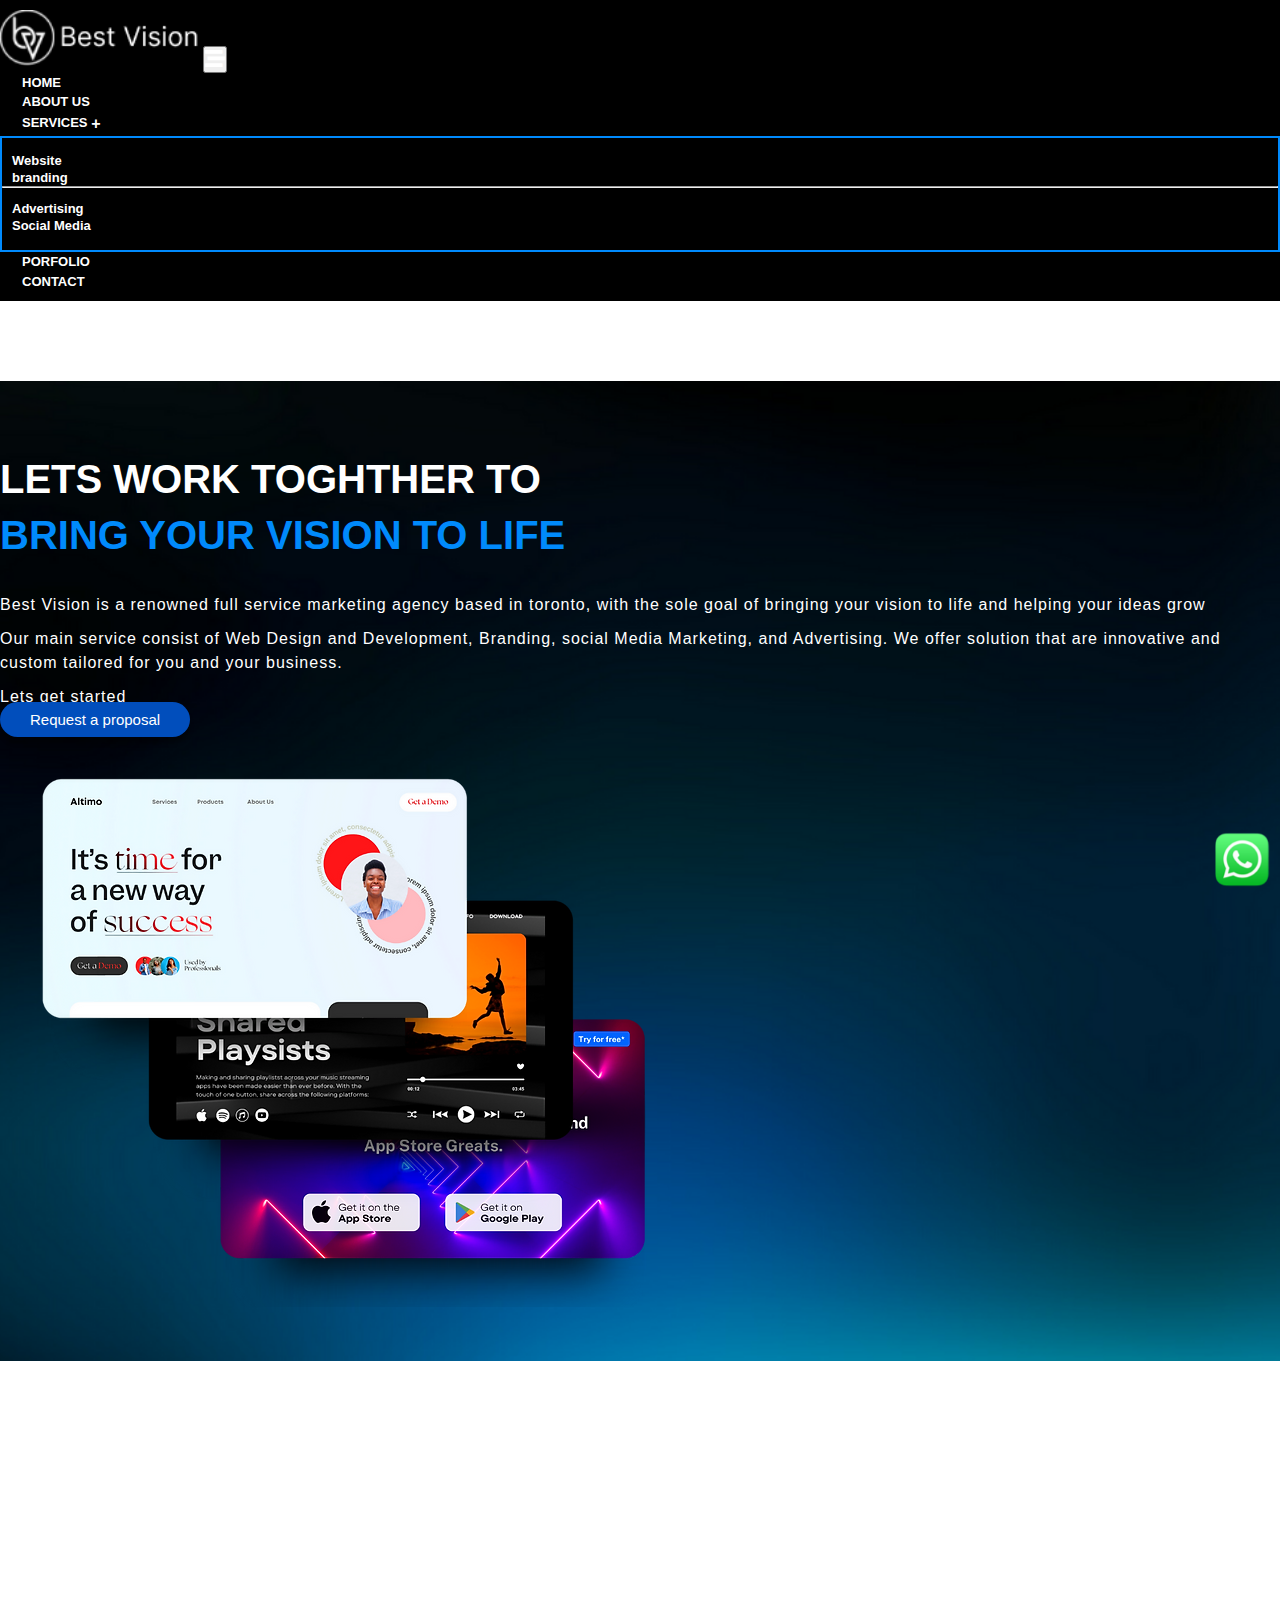
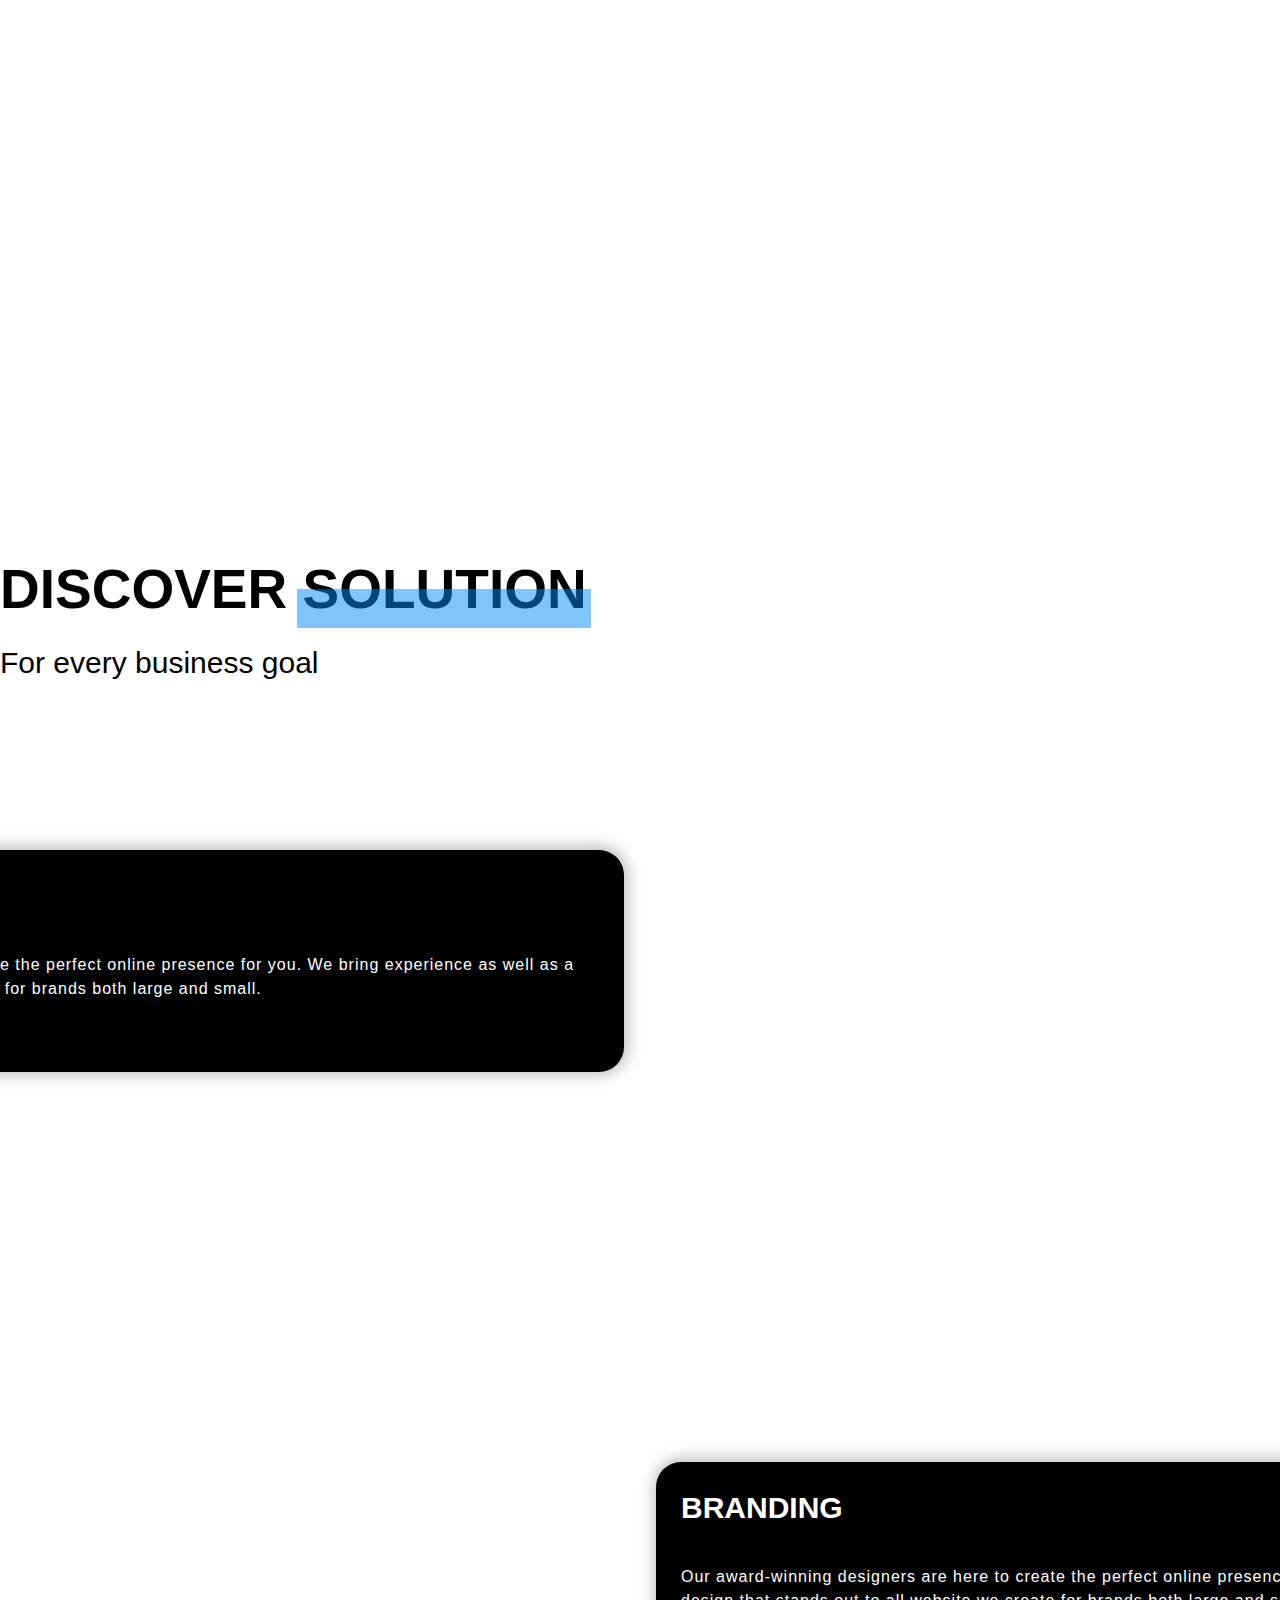
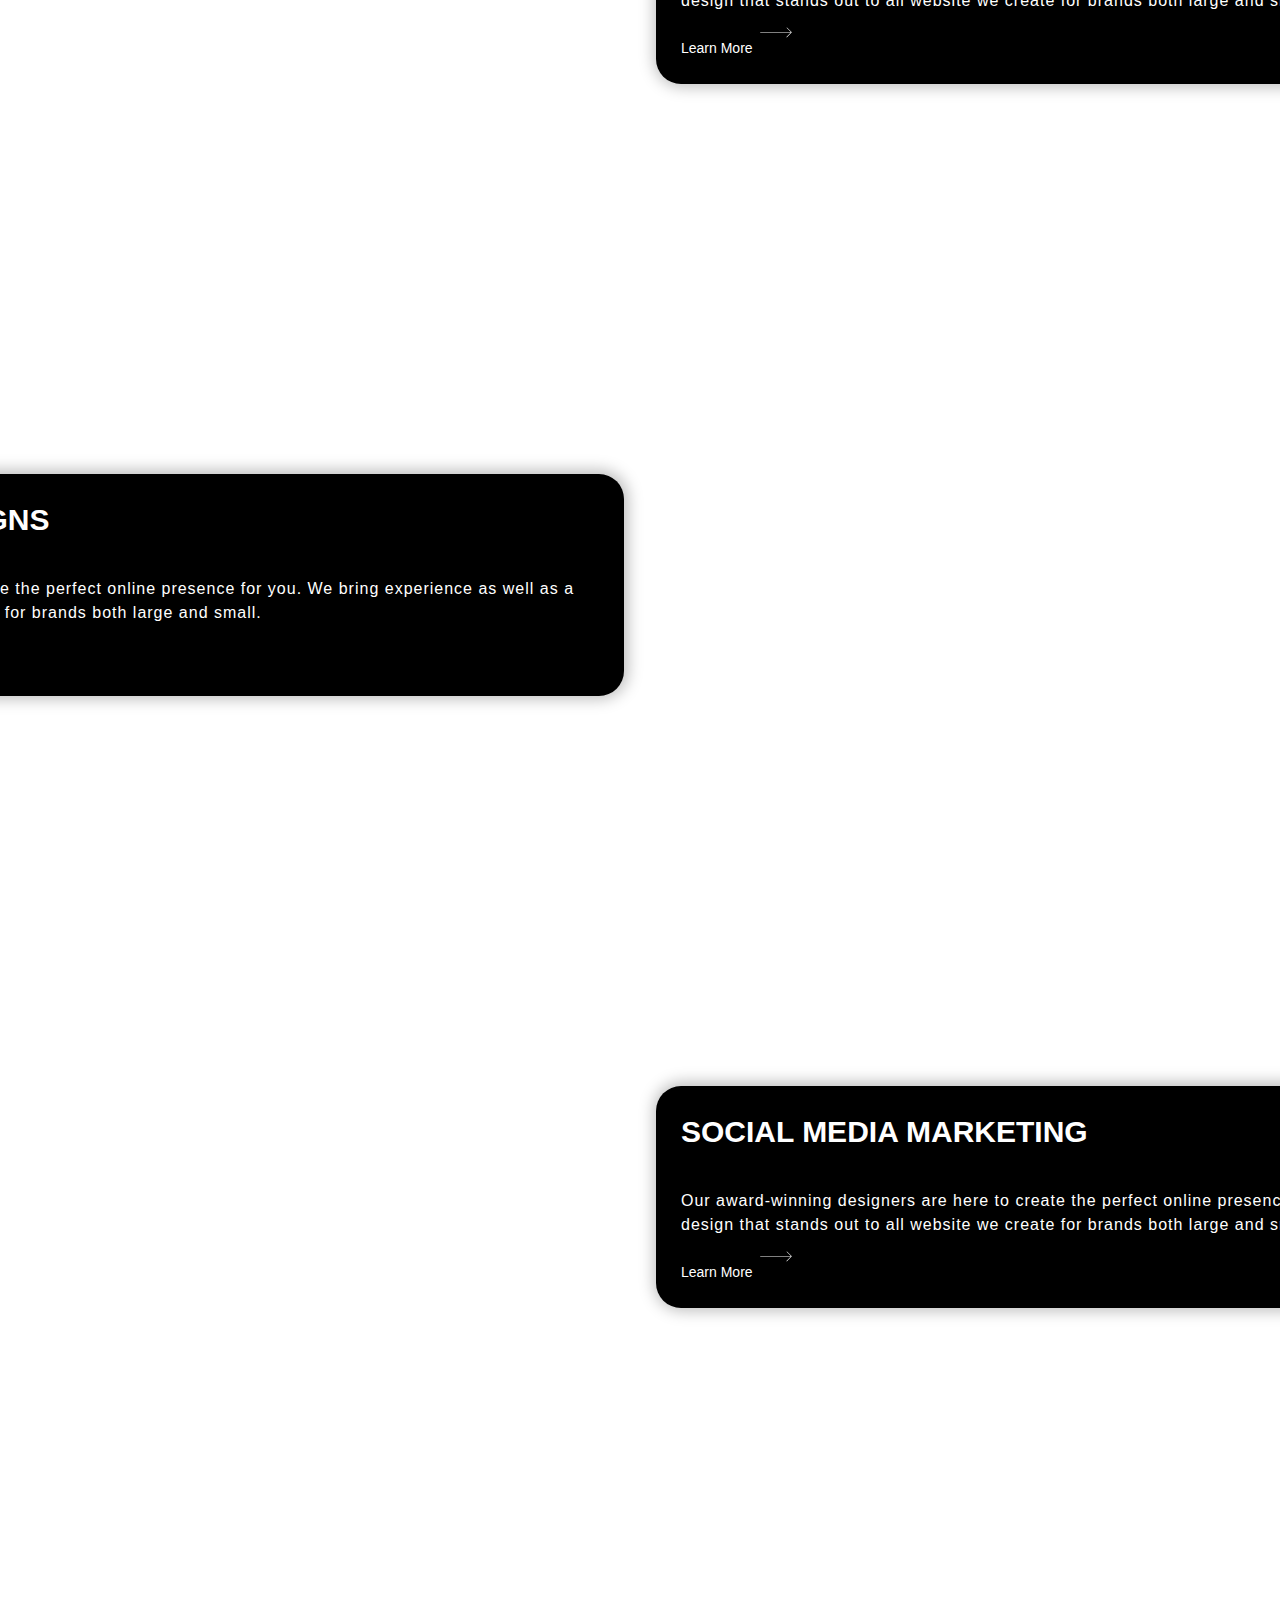
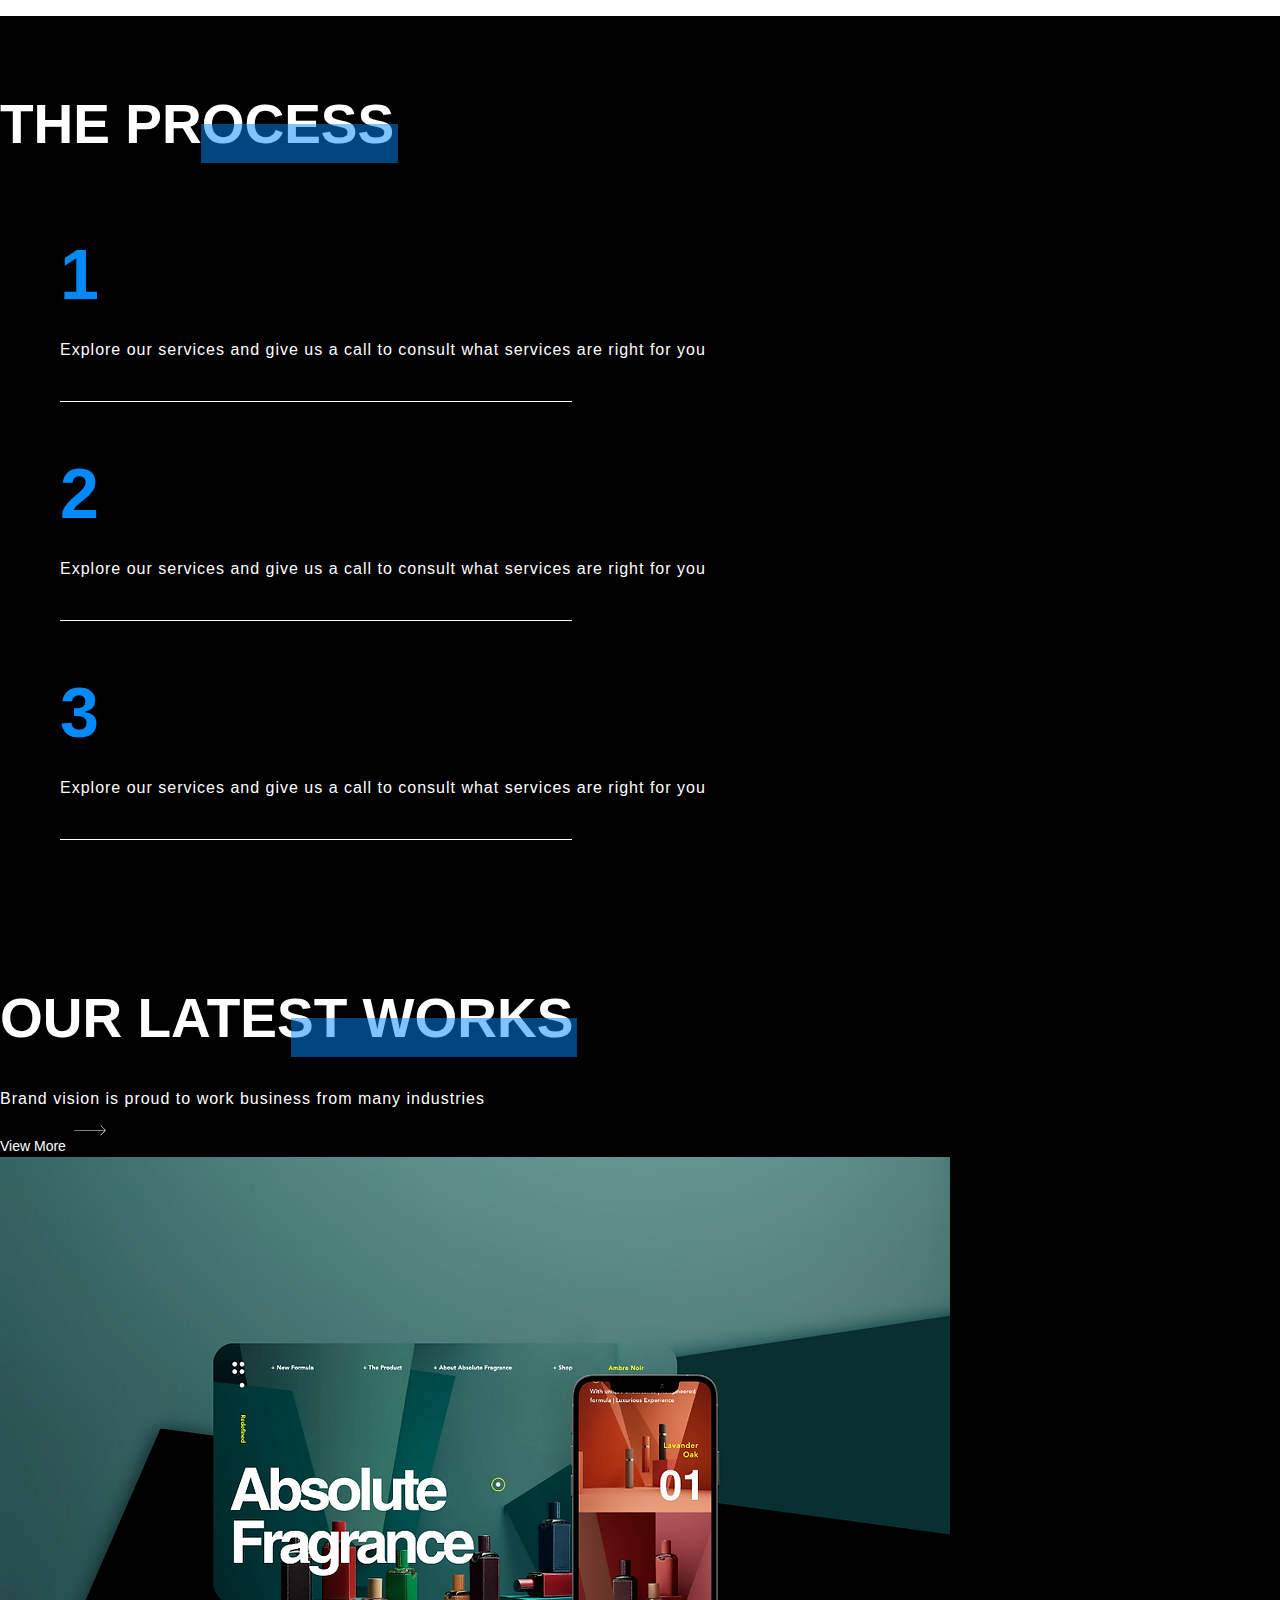
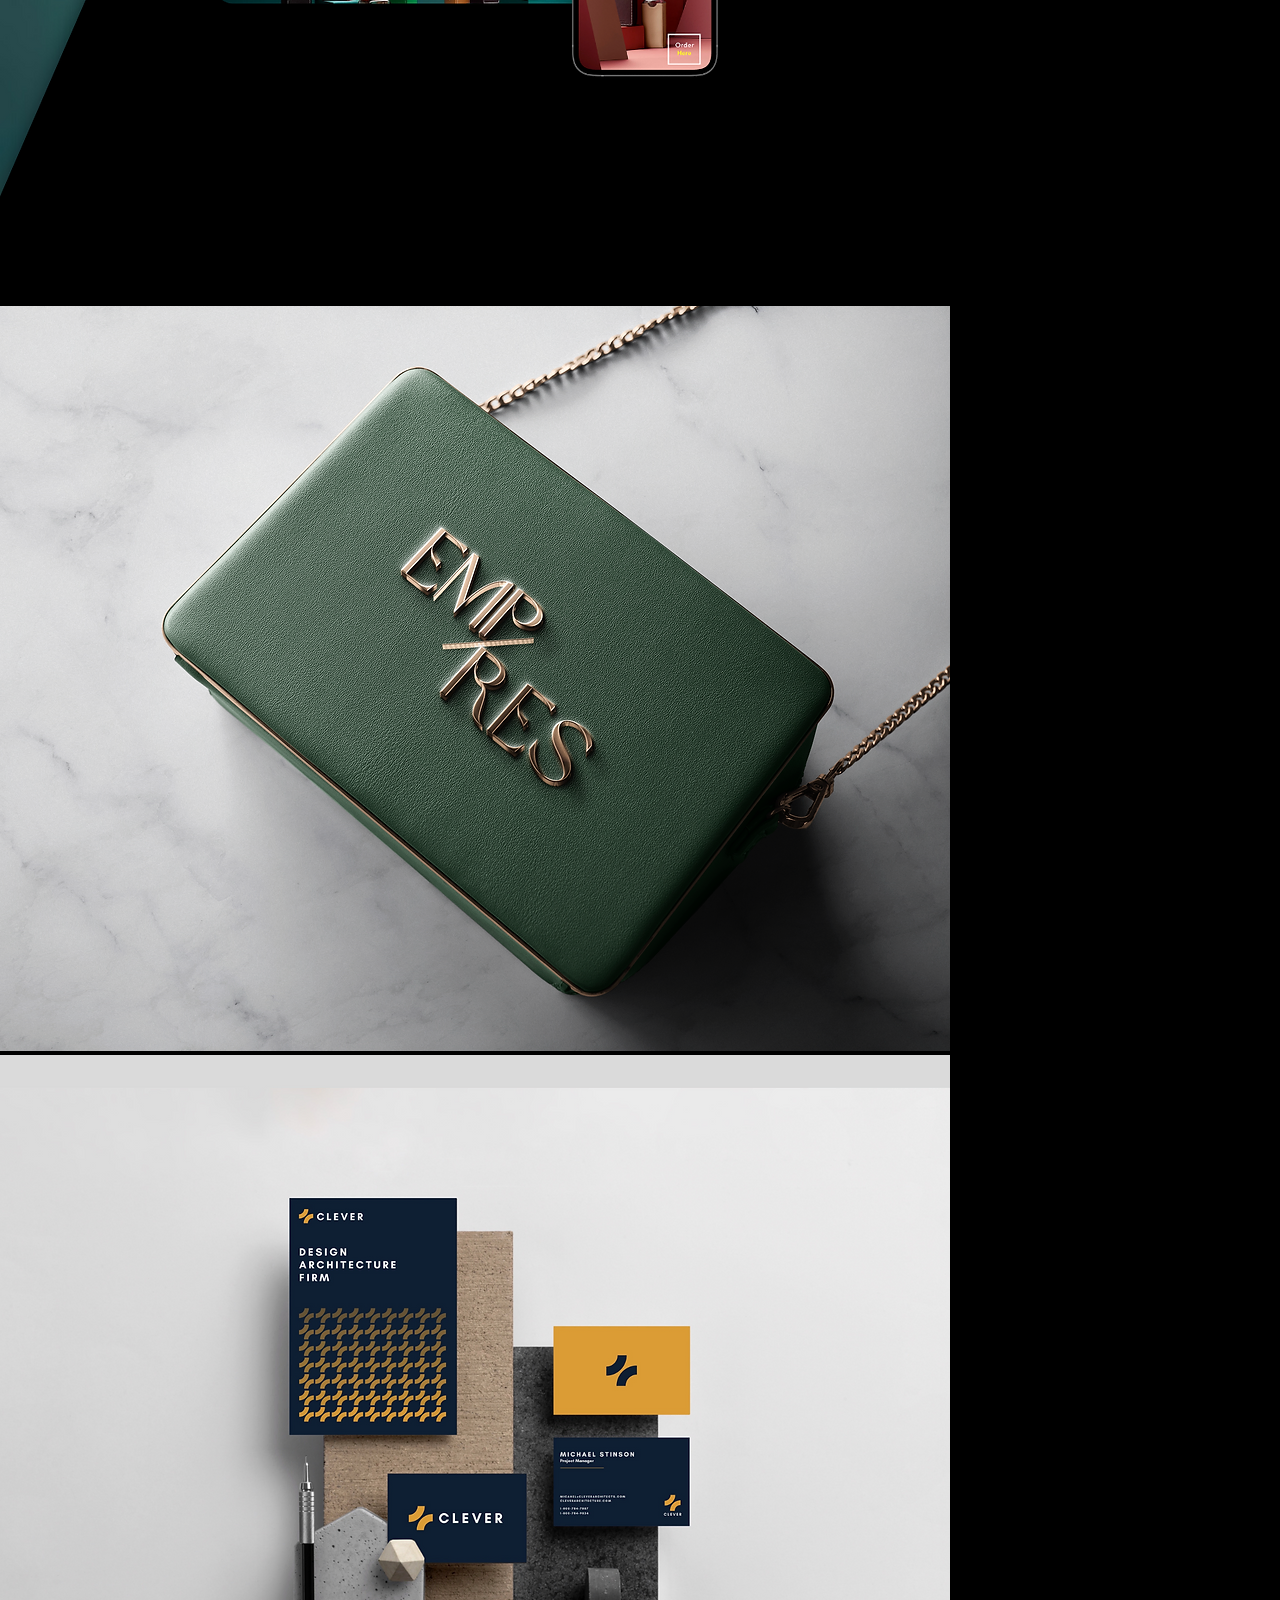
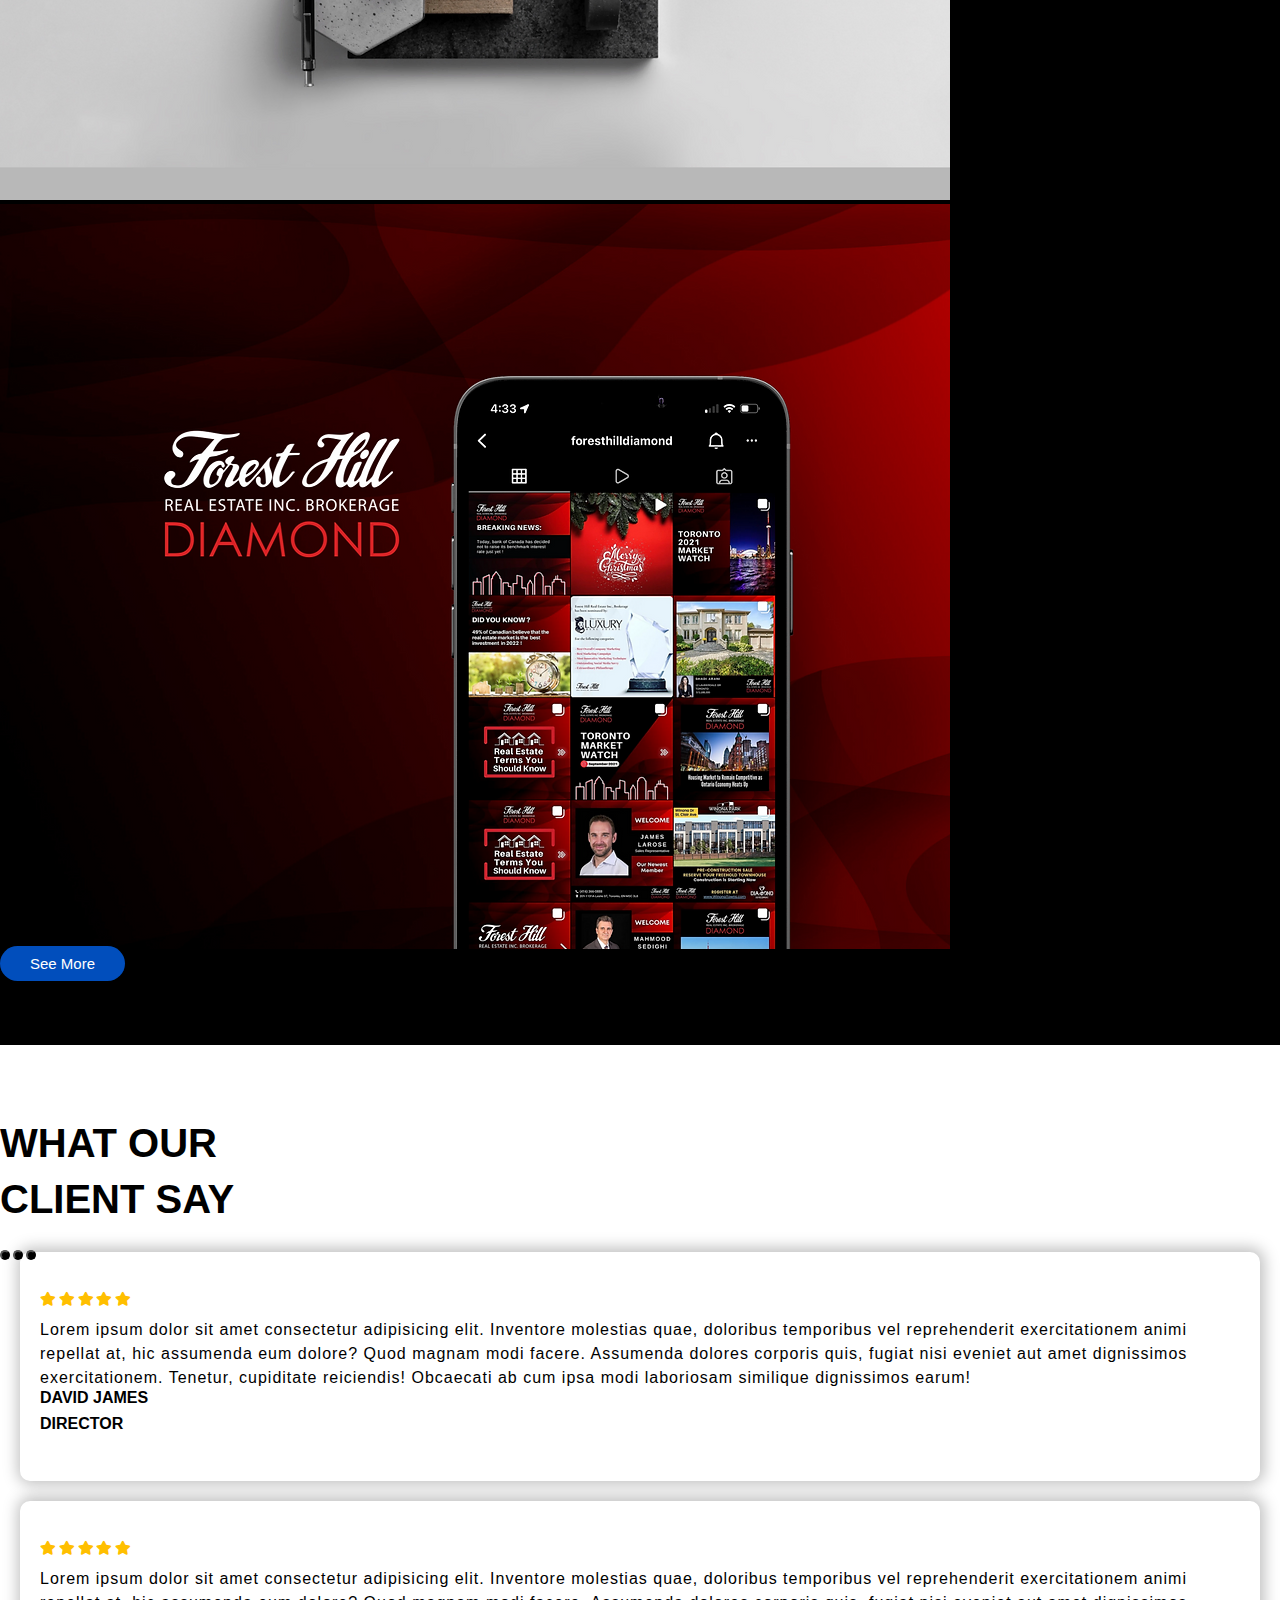
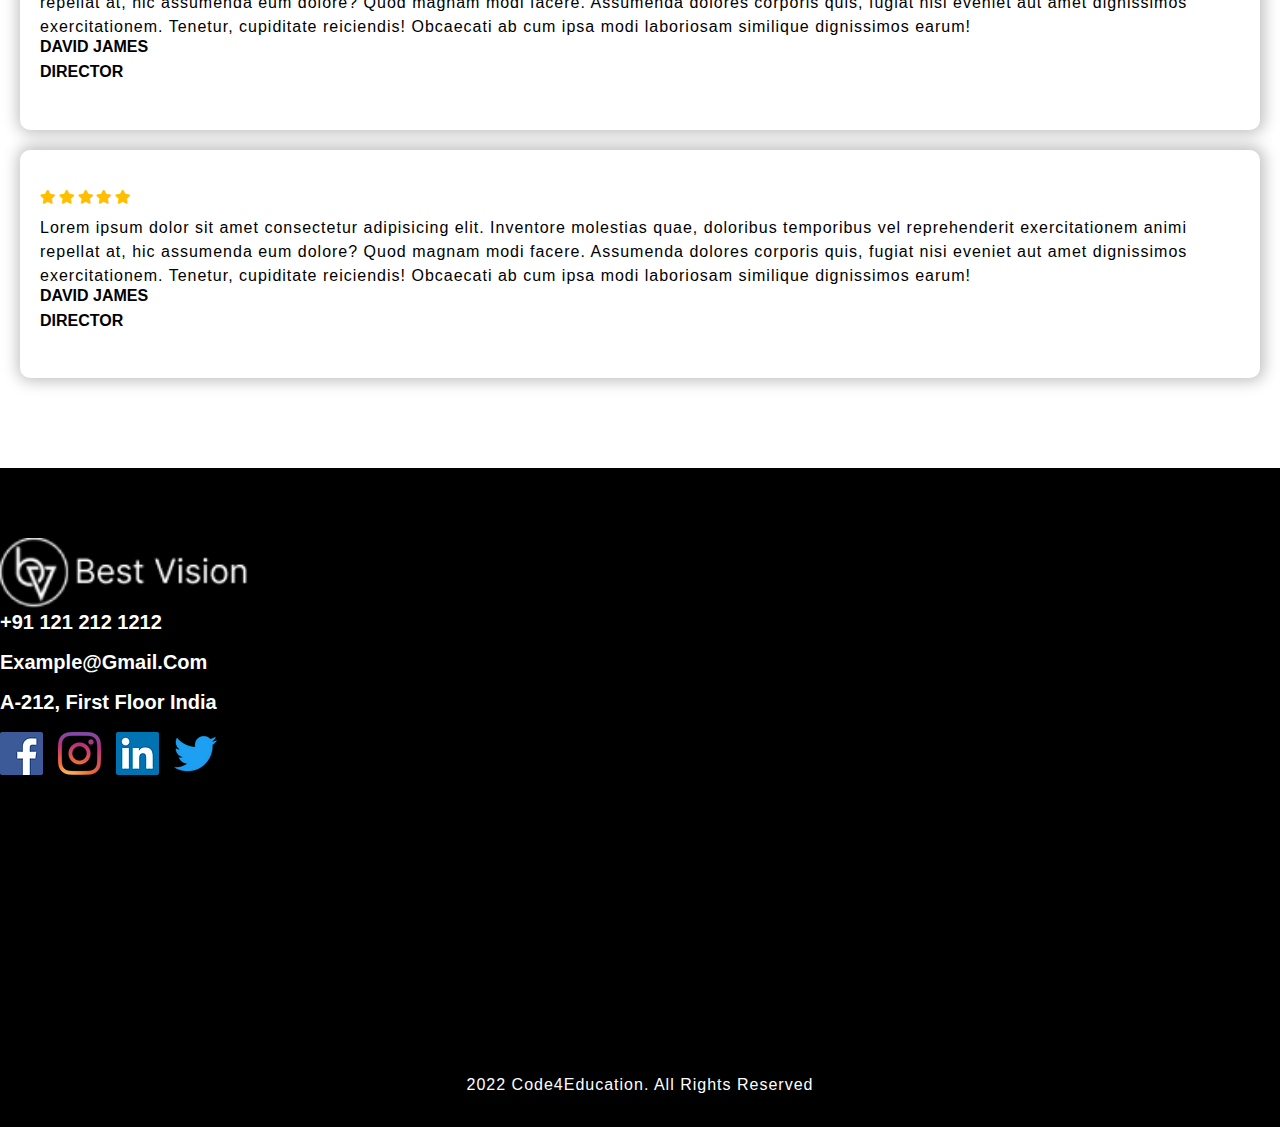
<file: index.html>
<!DOCTYPE html>
<html lang="en">

<head>
  <meta charset="UTF-8">
  <meta http-equiv="X-UA-Compatible" content="IE=edge">
  <meta name="viewport" content="width=device-width, initial-scale=1.0">
  <title>Code4Education</title>
  <link rel="shortcut icon" href="favicon.ico" type="image/x-icon" />

  <!-- Bootstrap 5 CDN -->
  <!-- <link rel="stylesheet" href="D:\Front End\FRONT END\bootstrap-5.3.3-dist\css\bootstrap.min.css"> -->
  <link href="https://cdn.jsdelivr.net/npm/bootstrap@5.0.2/dist/css/bootstrap.min.css" rel="stylesheet"
    integrity="sha384-EVSTQN3/azprG1Anm3QDgpJLIm9Nao0Yz1ztcQTwFspd3yD65VohhpuuCOmLASjC" crossorigin="anonymous">
  <!-- font awesome 5 CDN -->
  <link rel="stylesheet" href="https://cdnjs.cloudflare.com/ajax/libs/font-awesome/5.15.4/css/all.min.css">
  <!-- style css -->
  <link rel="stylesheet" href="./style.css">
  <link rel="stylesheet" href="responsive-style.css">
</head>

<body class="home">
  <!-- navbar section start -->
  <header id="full_nav">
    <div class="header fixed-top">
      <div class="container">
        <nav class="navbar navbar-expand-lg ">
          <a class="navbar-brand" href="index.html">
            <img src="logo.png" class="img-fluid">
          </a>
          <button class="navbar-toggler" type="button" data-bs-toggle="collapse" data-bs-target="#navbarNavDropdown"
            aria-controls="navbarNavDropdown" aria-expanded="false" aria-label="Toggle navigation">
            <span class="navbar-toggler-icon"></span>
            <i class="fas fa-stream navbar-toggler-icon "></i>
          </button>
          <div class="collapse navbar-collapse" id="navbarNavDropdown">
            <ul class="navbar-nav ms-auto">
              <li class="nav-item">
                <a class="nav-link active" aria-current="page" href="index.html">Home</a>
              </li>
              <li class="nav-item">
                <a class="nav-link" href="about.html">About US</a>
              </li>
              <li class="nav-item dropdown">
                <a class="nav-link dropdown-toggle" href="#" id="navbarDropdown" role="button" data-bs-toggle="dropdown"
                  aria-expanded="false">
                  Services
                </a>
                <ul class="dropdown-menu" aria-labelledby="navbarDropdown">
                  <li><a class="dropdown-item" href="website.html">Website</a></li>
                  <li><a class="dropdown-item" href="branding.html">branding</a></li>
                  <li>
                    <hr class="dropdown-divider">
                  </li>
                  <li><a class="dropdown-item" href="advertising.html">Advertising</a></li>
                  <li><a class="dropdown-item" href="social-media.html">Social Media </a></li>
                </ul>
              </li>
              <li class="nav-item">
                <a class="nav-link" href="porfolio.html">porfolio</a>
              </li>
              <li class="nav-item">
                <a class="nav-link" href="contact.html">contact</a>
              </li>
            </ul>
          </div>
        </nav>
      </div>
    </div>
  </header>

  <!-- navbar section exit -->

  <!-- bannar section start -->
  <section class="bannar-wrapper wrapper">
    <div class="container">
      <div class="row">
        <div class="col-lg-6 mb-6 order-lg-1 order-2">
          <div>
            <h2>
              LETS WORK TOGHTHER TO <SPAN><br class="d-none d-xl-block">BRING YOUR VISION TO LIFE</SPAN>
            </h2>
            <P>
              Best Vision is a renowned full service marketing agency based in toronto, with the sole goal
              of bringing your vision to life and helping your ideas grow
            </P>
            <p>
              Our main service consist of Web Design and Development, Branding, social Media Marketing,
              and Advertising. We offer solution that are innovative and custom tailored for you and your business.
            </p>
            <p class="mt-5">Lets get started</p>
            <a href="#" class="btn main-btn mt-5">Request a proposal</a>
          </div>
        </div>
        <div class="col-lg-6 mb-5 order-lg-2 order-1">
          <img src="top-img 1.png" alt="" class="img-fuid">
        </div>
      </div>
    </div>
  </section>

  <!-- bannar section exit -->

  <!-- service section start -->
  <section class="parallax parallax-main img1">
    <div class="main-wrapper wrapper">
      <div class="container">
        <div class="row mb-5">
          <div class="col-12">
            <div class="sec-title">
              <h1>Discover <span>solution</span></h1>
              <h4>For every business goal</h4>
            </div>
          </div>
        </div>
      </div>

      <div class="container-fluid px-lg-0">
        <div class="row">
          <div class="offset-lg-6 col-lg-6 offset-md-4 col-md-8 mb-5 mb-lg-0">
            <div class="parallax parallax-1 img2">
              <div class="card black-card">
                <h3>WEBSITE DESIGN</h3>
                <h5>DESIGNED WITH INNOVATION</h5>
                <P>Our award-winning designers are here to
                  create the perfect online presence for you.
                  We bring experience as well as a design that 
                  stands out to all website we create
                  for brands both large and small.
                </P>
                <a href="#" class="view-link">Learn More <img src="arrow.svg" class="ms-4"></a>
              </div>
            </div>
          </div>
        </div>
        <div class="row">
          <div class=" col-lg-6 col-md-8 mb-5 mb-lg-0">
            <div class="text-end parallax img3">
              <div class="card right black-card">
                <h3> BRANDING </h3>
                <h5>STAND OUT AND SUCCEED</h5>
                <P>Our award-winning designers are here to 
                  create the perfect online presence for you.
                  We bring experience as well as a design that 
                  stands out to all website we create
                  for brands both large and small.
                </P>
                <a href="#" class="view-link">Learn More <img src="arrow.svg" class="ms-4"></a>
              </div>
            </div>
          </div>
        </div>
        <div class="row">
          <div class="offset-lg-6 col-lg-6 offset-md-4 col-md-8 mb-5 mb-lg-0">
            <div class="text-end parallax parallax-1 img4">
              <div class="card  black-card">
                <h3> ADVERTISING & CAMPAIGNS</h3>
                <h5>PAY-PER-CLICK (PPC)</h5>
                <P>Our award-winning designers are here to 
                  create the perfect online presence for you.
                  We bring experience as well as a design that 
                  stands out to all website we create
                  for brands both large and small.
                </P>
                <a href="#" class="view-link">Learn More <img src="arrow.svg" class="ms-4"></a>
              </div>
            </div>
          </div>
        </div>
        <div class="row">
          <div class=" col-lg-6 col-md-8 mb-5 mb-lg-0">
            <div class="text-end parallax img5">
              <div class="card right black-card">
                <h3> SOCIAL MEDIA MARKETING </h3>
                <h5>CONTENT WITH MEASURABLE IMPACT</h5>
                <P>Our award-winning designers are here to 
                  create the perfect online presence for you.
                  We bring experience as well as a design that 
                  stands out to all website we create
                  for brands both large and small.
                </P>
                <a href="#" class="view-link">Learn More <img src="arrow.svg" class="ms-4"></a>
              </div>
            </div>
          </div>
        </div>
      </div>
    </div>

  </section>

  <!-- service section exit -->

  <!-- process section start -->
   <section class="process-wrapper wrapper" >
    <div class="container">
      <div class="row mb-5">
        <div class="col-12">
          <div class="sec-title">
            <h1>THE PROCESS</h1>
          </div>
        </div>
        <div class="col-xl-4 col-md-6 mb-5">
          <div class="d-flex align-items-center justify-content-center process-content">
            <span>1</span>
            <p>Explore our services and give us a call to consult what services are right for you</p>
          </div>
        </div>
        <div class="col-xl-4 col-md-6 mb-5">
          <div class="d-flex align-items-center justify-content-center process-content">
            <span>2</span>
            <p>Explore our services and give us a call to consult what services are right for you</p>
          </div>
        </div>
        <div class="col-xl-4 col-md-6 mb-5">
          <div class="d-flex align-items-center justify-content-center process-content">
            <span>3</span>
            <p>Explore our services and give us a call to consult what services are right for you</p>
          </div>
        </div>
      </div>
    </div>
   </section>

  <!-- process section exit -->

  <!-- work section strat -->
   <section class="work-wrapper wrapper pt-0">
    <div class="container">
      <div class="row mb-5">
        <div class="col-12">
          <div class="sec-title">
            <h1>OUR LATEST WORKS</h1>
            <P>Brand vision is proud to work business from many industries</P>
            <a href="#" class="View More view-link">View More <img src="arrow.svg" class="ms-4"></a>
          </div>
        </div>
      </div>
    </div>
    <div class="container-fluid px-lg-0">
      <div class="row">
        <div class="col-sm-6 p-0">
          <img src="1.webp" class="img-fluid">
        </div>
        <div class="col-sm-6 p-0">
          <img src="2.webp" class="img-fluid">
        </div>
        <div class="col-sm-6 p-0">
          <img src="3.webp" class="img-fluid">
        </div>
        <div class="col-sm-6 p-0">
          <img src="4.webp" class="img-fluid">
        </div>

        <div class="col-12 text-center mt-5">
         <a href="#" class="btn main-btn">See More</a> 
        </div>
      </div>
    </div>
   </section>

  <!-- work section exit -->

  <!-- testimonal section start -->
  <section class="testimonial-wrapper wrapper">
    <div class="container">
      <div class="row justify-content-between align-items-center">
        <div class="col-lg-6 text-lg-end">
          <h2>WHAT OUR <br class="d-lg-block d-none">CLIENT SAY</h2>
        </div>
        <div class="col-xl-5 col-lg-6">
          <div id="carouselExampleIndicators" class="carousel slide" data-bs-ride="carousel">
            <div class="carousel-indicators">
              <button type="button" data-bs-target="#carouselExampleIndicators" data-bs-slide-to="0" class="active" aria-current="true" aria-label="Slide 1"></button>
              <button type="button" data-bs-target="#carouselExampleIndicators" data-bs-slide-to="1" aria-label="Slide 2"></button>
              <button type="button" data-bs-target="#carouselExampleIndicators" data-bs-slide-to="2" aria-label="Slide 3"></button>
            </div>
            <div class="carousel-inner">
              <div class="carousel-item active">
                <div class="card">
                  <div class="rating">
                    <i class="fas fa-star"></i>
                    <i class="fas fa-star"></i>
                    <i class="fas fa-star"></i>
                    <i class="fas fa-star"></i>
                    <i class="fas fa-star"></i>
                  </div>
                  <div class="py-5">
                    <p>Lorem ipsum dolor sit amet consectetur adipisicing elit. 
                      Inventore molestias quae, doloribus temporibus vel reprehenderit 
                      exercitationem animi repellat at, hic assumenda eum dolore? Quod magnam modi facere. 
                      Assumenda dolores corporis quis, fugiat nisi eveniet aut amet dignissimos exercitationem. 
                      Tenetur, cupiditate reiciendis! Obcaecati ab cum ipsa modi laboriosam similique dignissimos earum!</p>
                  </div>
                  <div class="title">
                    <h5>David James</h5>
                    <h5>Director</h5>
                  </div>
                </div>
              </div>
              <div class="carousel-item ">
                <div class="card">
                  <div class="rating">
                    <i class="fas fa-star"></i>
                    <i class="fas fa-star"></i>
                    <i class="fas fa-star"></i>
                    <i class="fas fa-star"></i>
                    <i class="fas fa-star"></i>
                  </div>
                  <div class="py-5">
                    <p>Lorem ipsum dolor sit amet consectetur adipisicing elit. 
                      Inventore molestias quae, doloribus temporibus vel reprehenderit 
                      exercitationem animi repellat at, hic assumenda eum dolore? Quod magnam modi facere. 
                      Assumenda dolores corporis quis, fugiat nisi eveniet aut amet dignissimos exercitationem. 
                      Tenetur, cupiditate reiciendis! Obcaecati ab cum ipsa modi laboriosam similique dignissimos earum!</p>
                  </div>
                  <div class="title">
                    <h5>David James</h5>
                    <h5>Director</h5>
                  </div>
                </div>
              </div>
              <div class="carousel-item ">
                <div class="card">
                  <div class="rating">
                    <i class="fas fa-star"></i>
                    <i class="fas fa-star"></i>
                    <i class="fas fa-star"></i>
                    <i class="fas fa-star"></i>
                    <i class="fas fa-star"></i>
                  </div>
                  <div class="py-5">
                    <p>Lorem ipsum dolor sit amet consectetur adipisicing elit. 
                      Inventore molestias quae, doloribus temporibus vel reprehenderit 
                      exercitationem animi repellat at, hic assumenda eum dolore? Quod magnam modi facere. 
                      Assumenda dolores corporis quis, fugiat nisi eveniet aut amet dignissimos exercitationem. 
                      Tenetur, cupiditate reiciendis! Obcaecati ab cum ipsa modi laboriosam similique dignissimos earum!</p>
                  </div>
                  <div class="title">
                    <h5>David James</h5>
                    <h5>Director</h5>
                  </div>
                </div>
              </div>
            </div>
          </div>
        </div>
      </div>
    </div>
  </section>

  <!-- testimonal section exit -->

  <!-- footer section start -->
   <section class="footer-wrapper wrapper">
    <div class="container">
      <div class="row align-item-center mb-5">
        <div class="col-lg-4 col-sm-6 mb-5 mb-lg-0 footer-logo">
          <img src="logo.png" alt="">
        </div>
        <div class="col-lg-4 col-sm-6 mb-5 mb-lg-0">
          <h5><a href="#">+91 121 212 1212</a></h5>
          <h5><a href="#">example@gmail.com</a></h5>
          <h5>A-212, First Floor India</h5>
        </div>
        <div class="col-lg-4 col-sm-6 mb-5 mb-lg-0">
          <ul class="link-widget p-0">
            <li><a href="#"><img src="f.webp" alt=""></a></li>
            <li><a href="#"><img src="i.webp" alt=""></a></li>
            <li><a href="#"><img src="l.webp" alt=""></a></li>
            <li><a href="#"><img src="t.webp" alt=""></a></li>
          </ul>
        </div>
      </div>
    </div>
    <div class="container-fluid pt-5 px-0">
      <div class="row">
        <div class="col-12">
          <iframe src="https://www.google.com/maps/embed?pb=!1m14!1m12!1m3!1d14016.9363925419!2d77.18302375!3d28.5627323!2m3!1f0!2f0!3f0!3m2!1i1024!2i768!4f13.
          1!5e0!3m2!1sen!2sin!4v1654846055849!5m2!1sen!2sin" width="100%" height="250" style="border:0;" allowfullscreen="" location="lazy" referrerpolicy="no-referrerpolicy-when-downgrade"></iframe>
        </div>
      </div>
    </div>
    <div class="container-fluid copyright-section">
      <p>2022 Code4Education. All Rights Reserved</p>
    </div>
   </section>

  <!-- footer section exit -->

  <!-- whatsapp Intigration  -->
   <div class="whatsapp-icon">
    <div class="whatsapp">
      <a href="#">
        <img src="whatspp.png" alt="">
      </a>
    </div>
   </div>


  <!-- bootstrat 5 CDN link -->
  <!-- <script src="https://cdn.jsdelivr.net/npm/@popperjs/core@2.10.2/dist/umd/popper.min.js"></script> -->
  <!-- <script src="D:\Front End\FRONT END\bootstrap-5.3.3-dist\js\bootstrap.min.js"></script> -->
  <script src="https://cdn.jsdelivr.net/npm/@popperjs/core@2.9.2/dist/umd/popper.min.js"
    integrity="sha384-IQsoLXl5PILFhosVNubq5LC7Qb9DXgDA9i+tQ8Zj3iwWAwPtgFTxbJ8NT4GN1R8p"
    crossorigin="anonymous"></script>
  <script src="https://cdn.jsdelivr.net/npm/bootstrap@5.0.2/dist/js/bootstrap.min.js"
    integrity="sha384-cVKIPhGWiC2Al4u+LWgxfKTRIcfu0JTxR+EQDz/bgldoEyl4H0zUF0QKbrJ0EcQF"
    crossorigin="anonymous"></script>

  <!-- Custom JS -->
  <script src="main.js"></script>
</body>

</html>
</file>
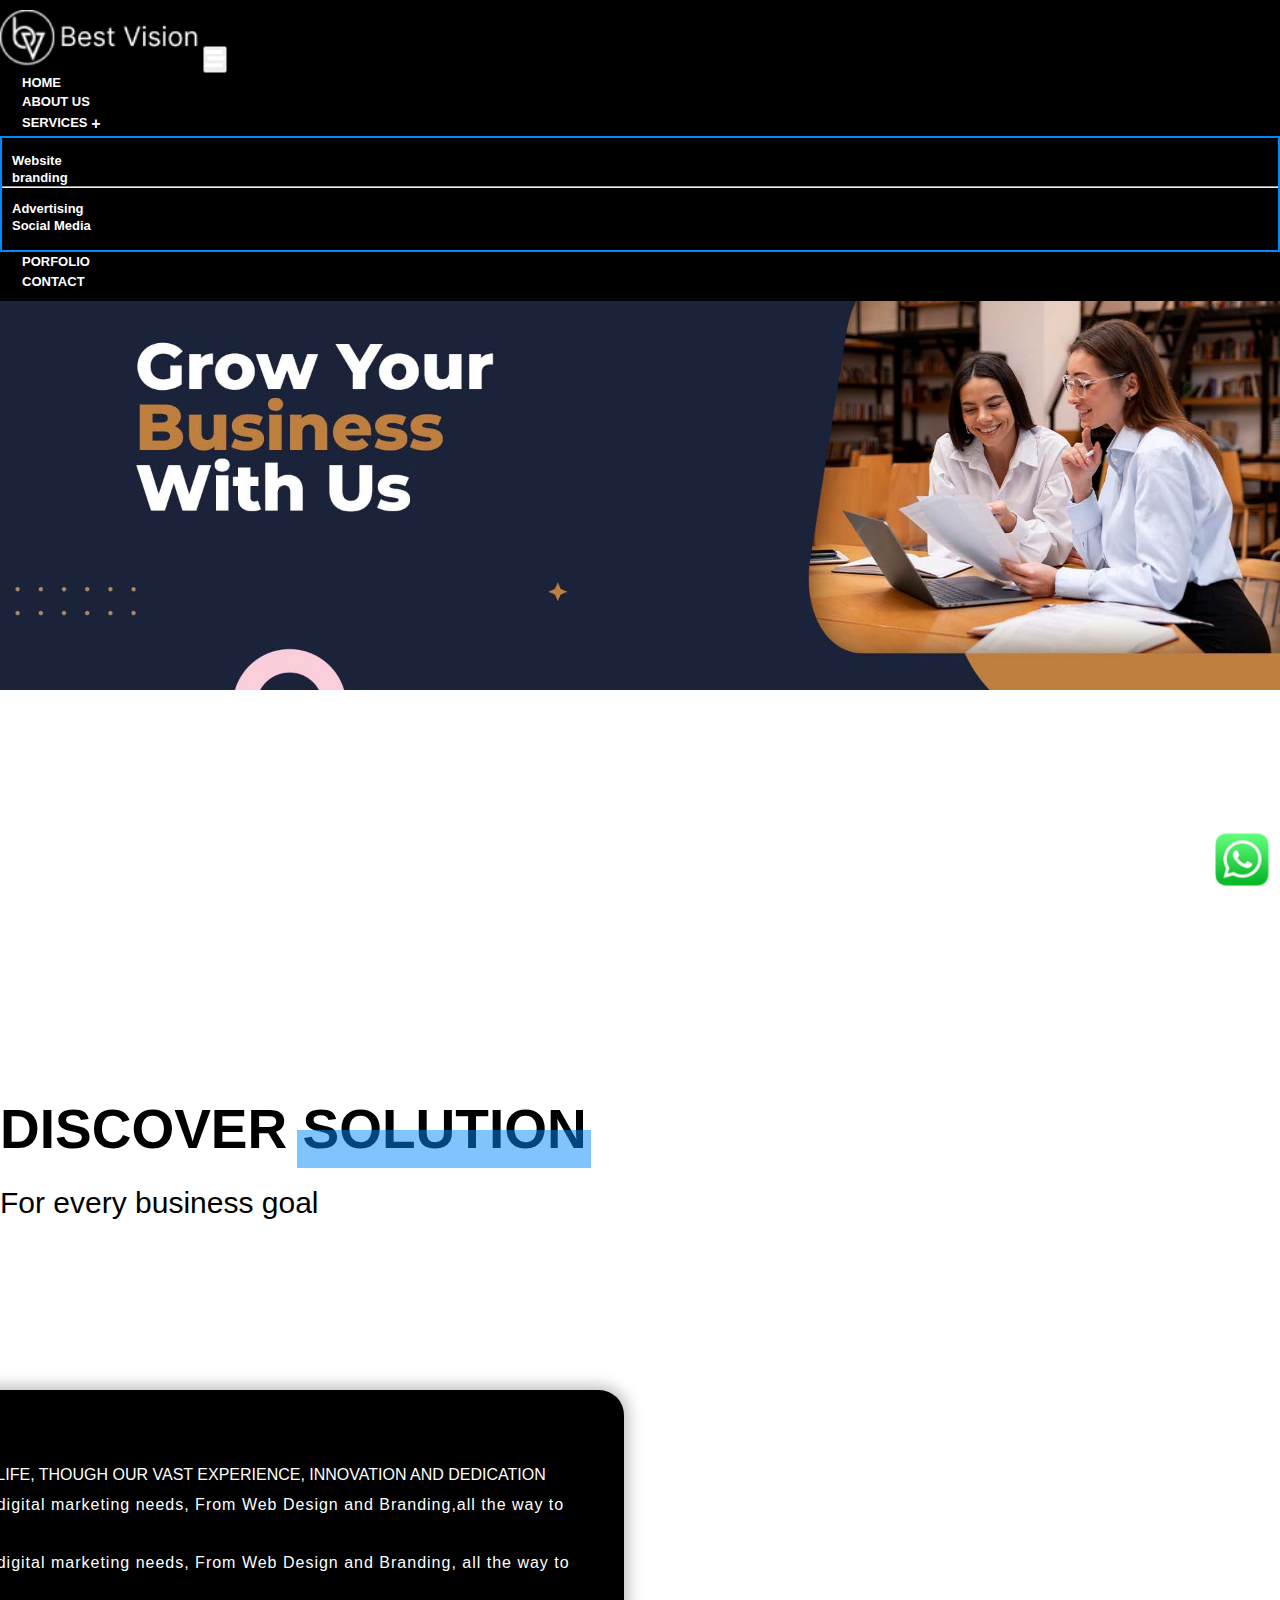
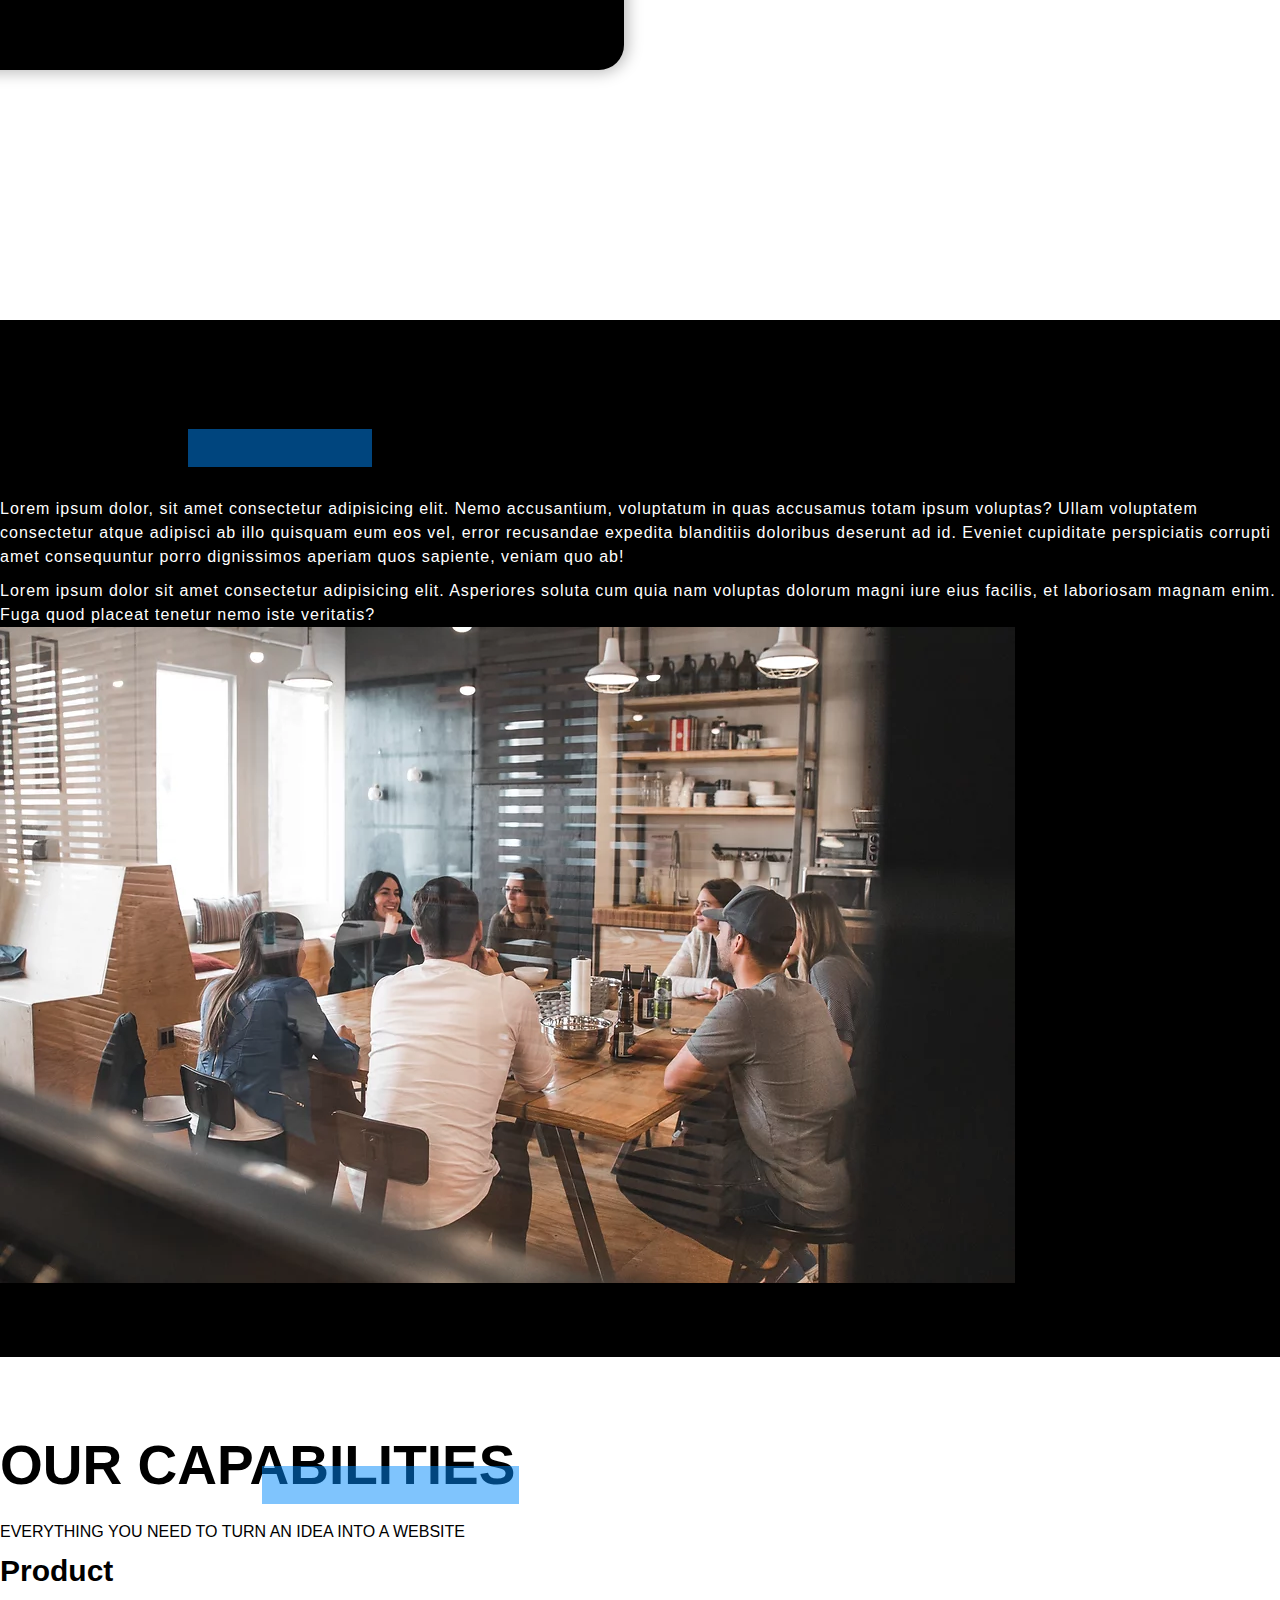
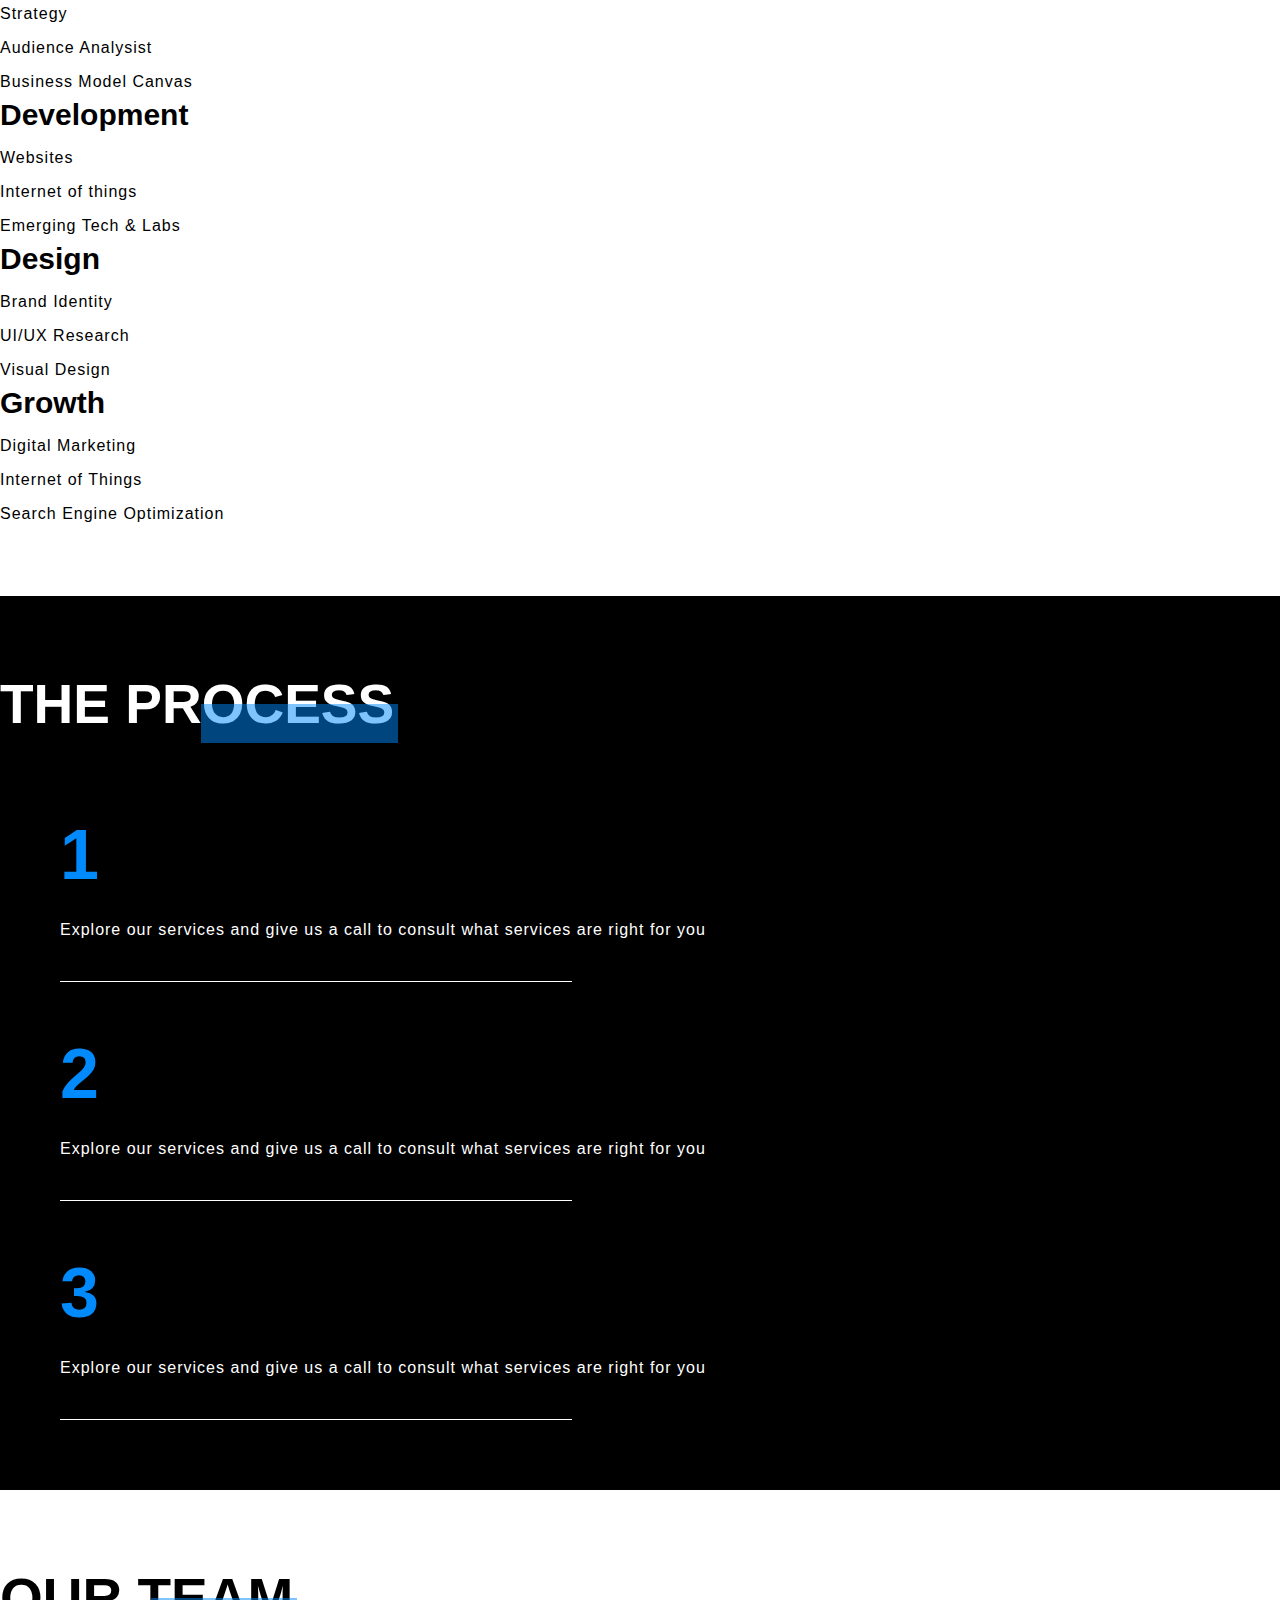
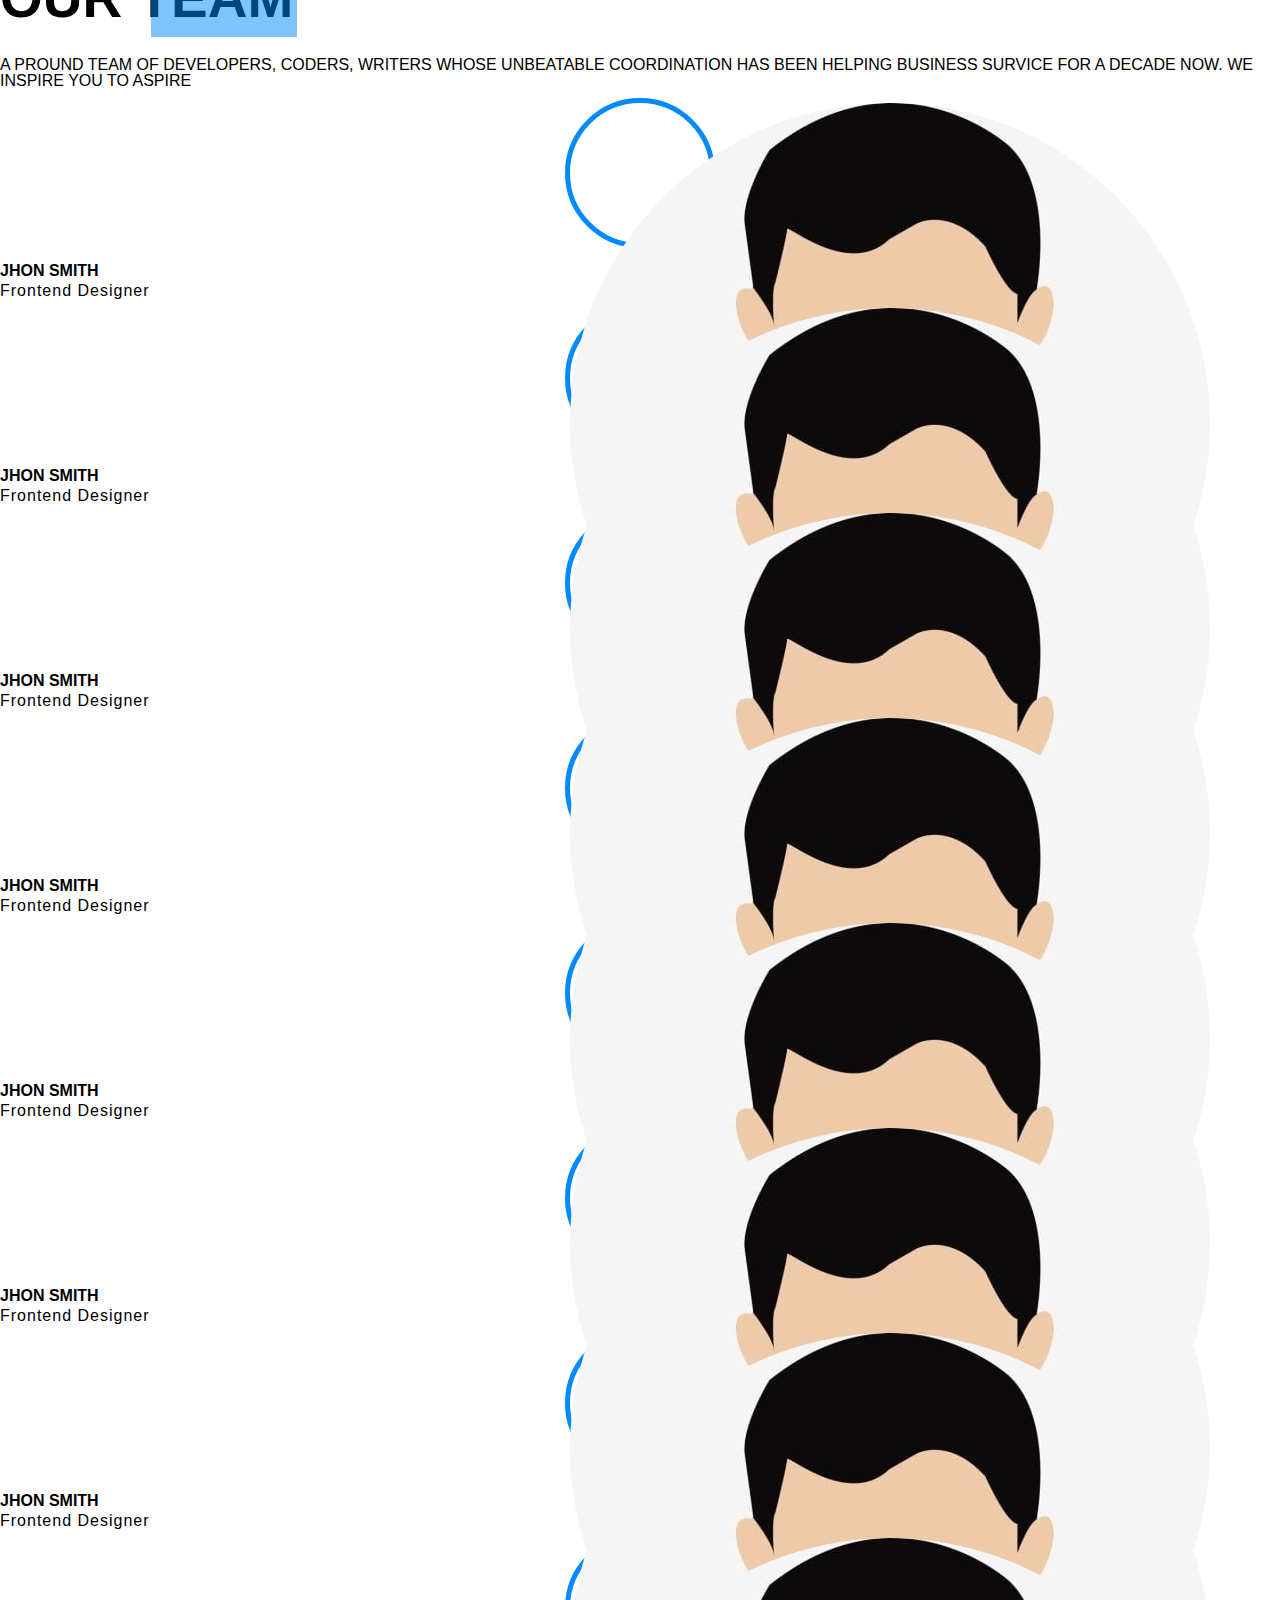
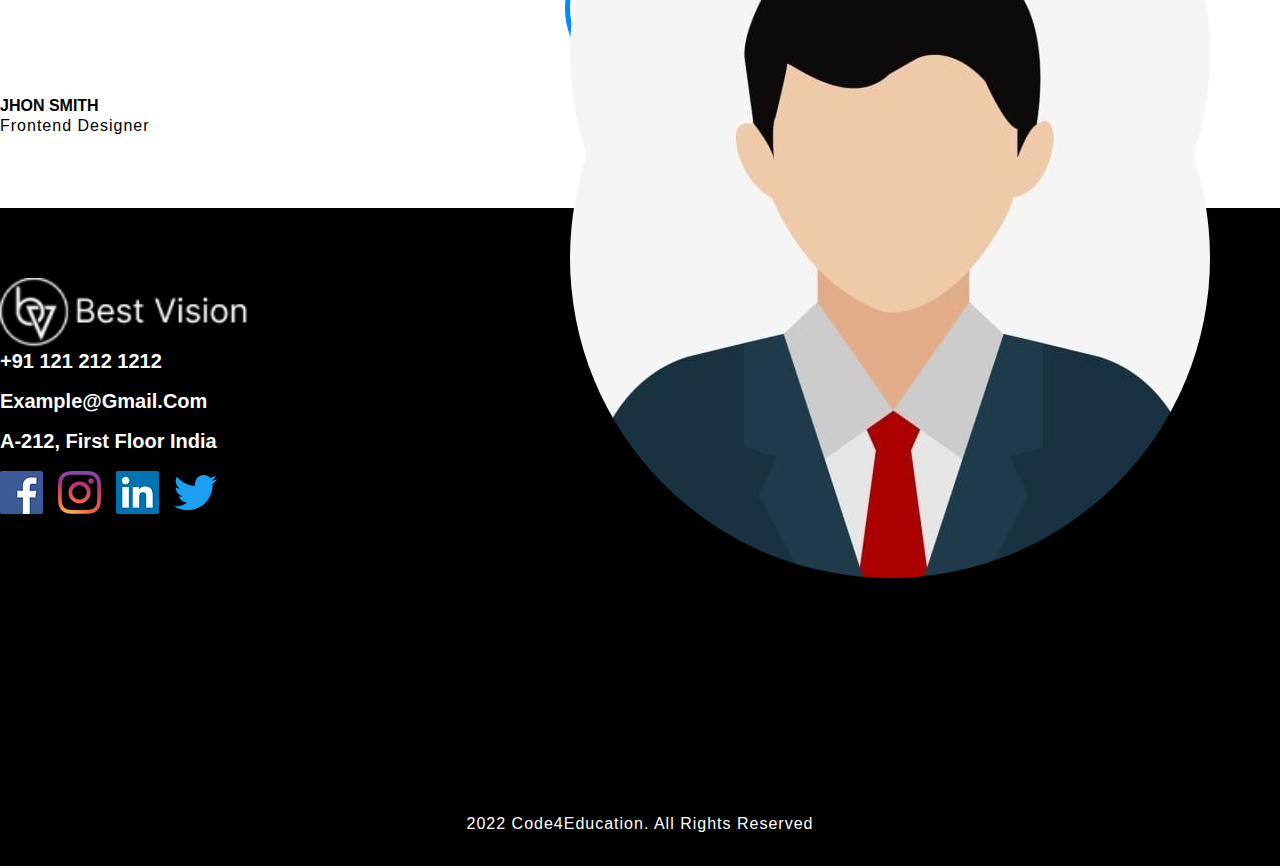
<file: about.html>
<!DOCTYPE html>
<html lang="en">

<head>
    <meta charset="UTF-8">
    <meta http-equiv="X-UA-Compatible" content="IE=edge">
    <meta name="viewport" content="width=device-width, initial-scale=1.0">
    <title>Code4Education</title>
    <link rel="shortcut icon" href="favicon.ico" type="image/x-icon" />

    <!-- Bootstrap 5 CDN -->
    <!-- <link rel="stylesheet" href="D:\Front End\FRONT END\bootstrap-5.3.3-dist\css\bootstrap.min.css"> -->
    <link href="https://cdn.jsdelivr.net/npm/bootstrap@5.0.2/dist/css/bootstrap.min.css" rel="stylesheet"
        integrity="sha384-EVSTQN3/azprG1Anm3QDgpJLIm9Nao0Yz1ztcQTwFspd3yD65VohhpuuCOmLASjC" crossorigin="anonymous">
    <!-- font awesome 5 CDN -->
    <link rel="stylesheet" href="https://cdnjs.cloudflare.com/ajax/libs/font-awesome/5.15.4/css/all.min.css">
    <!-- style css -->
    <link rel="stylesheet" href="./style.css">
    <link rel="stylesheet" href="responsive-style.css">
</head>

<body class="about">
    <!-- navbar section start -->
    <header id="full_nav">
        <div class="header fixed-top">
            <div class="container">
                <nav class="navbar navbar-expand-lg ">
                    <a class="navbar-brand" href="index.html">
                        <img src="logo.png" class="img-fluid">
                    </a>
                    <button class="navbar-toggler" type="button" data-bs-toggle="collapse"
                        data-bs-target="#navbarNavDropdown" aria-controls="navbarNavDropdown" aria-expanded="false"
                        aria-label="Toggle navigation">
                        <span class="navbar-toggler-icon"></span>
                        <i class="fas fa-stream navbar-toggler-icon "></i>
                    </button>
                    <div class="collapse navbar-collapse" id="navbarNavDropdown">
                        <ul class="navbar-nav ms-auto">
                            <li class="nav-item">
                                <a class="nav-link active" aria-current="page" href="index.html">Home</a>
                            </li>
                            <li class="nav-item">
                                <a class="nav-link" href="about.html">About US</a>
                            </li>
                            <li class="nav-item dropdown">
                                <a class="nav-link dropdown-toggle" href="#" id="navbarDropdown" role="button"
                                    data-bs-toggle="dropdown" aria-expanded="false">
                                    Services
                                </a>
                                <ul class="dropdown-menu" aria-labelledby="navbarDropdown">
                                    <li><a class="dropdown-item" href="website.html">Website</a></li>
                                    <li><a class="dropdown-item" href="branding.html">branding</a></li>
                                    <li>
                                        <hr class="dropdown-divider">
                                    </li>
                                    <li><a class="dropdown-item" href="advertising.html">Advertising</a></li>
                                    <li><a class="dropdown-item" href="social-media.html">Social Media </a></li>
                                </ul>
                            </li>
                            <li class="nav-item">
                                <a class="nav-link" href="porfolio.html">porfolio</a>
                            </li>
                            <li class="nav-item">
                                <a class="nav-link" href="contact.html">contact</a>
                            </li>
                        </ul>
                    </div>
                </nav>
            </div>
        </div>
    </header>

    <!-- navbar section exit -->

    <!-- about section start -->
    <section class="parallax parallax-main img1">
        <div class="main-wrapper wrapper">
            <div class="container">
                <div class="row mb-5">
                    <div class="col-12">
                        <div class="sec-title">
                            <h1>Discover <span>solution</span></h1>
                            <h4>For every business goal</h4>
                        </div>
                    </div>
                </div>
            </div>

            <div class="container-fluid px-lg-0">
                <div class="row">
                    <div class="offset-lg-6 col-lg-6 offset-md-4 col-md-8 mb-5 mb-lg-0">
                        <div class="parallax parallax-1 img2">
                            <div class="card black-card">
                                <h3>About Us</h3>
                                <h5 class="ibrahim">Our sole goal is to bring your vision to life, though our vast experience,
                                    innovation and dedication</h5>
                                <P>Our team is here to assist you with all of your digital marketing needs, From
                                    Web Design and Branding,all the way to Advertisment
                                </P>
                                <p>Our team is here to assist you with all of your digital marketing needs,
                                    From Web Design and Branding, all the way to Advertisment
                                </p>
                                <a href="#" class="view-link">Learn More <img src="arrow.svg" class="ms-4"></a>
                            </div>
                        </div>
                    </div>
                </div>

            </div>
        </div>

    </section>

    <!-- about section exit -->

    <!-- who we are section start -->
    <section class="bg-black wrapper">
        <div class="container">
            <div class="row">
                <div class="col-12">
                    <div class="sec-title">
                        <h1 class="text-white">Who We Are</h1>
                    </div>
                </div>
                <div class="col-md-7 mb-5">
                    <p>Lorem ipsum dolor, sit amet consectetur adipisicing elit. Nemo accusantium,
                        voluptatum in quas accusamus totam ipsum voluptas? Ullam voluptatem consectetur
                        atque adipisci ab illo quisquam eum eos vel, error recusandae expedita blanditiis
                        doloribus deserunt ad id. Eveniet cupiditate perspiciatis corrupti amet consequuntur
                        porro dignissimos aperiam quos sapiente, veniam quo ab!</p>
                    <p>Lorem ipsum dolor sit amet consectetur adipisicing elit. Asperiores soluta cum quia
                        nam voluptas dolorum magni iure eius facilis, et laboriosam magnam enim. Fuga quod
                        placeat tenetur nemo iste veritatis?
                    </p>
                </div>
                <div class="col-md-5 mb-5">
                    <img src="about-us.webp" class="img-fluid">
                </div>
            </div>
        </div>
    </section>

    <!-- who we are  section exit -->

    <!-- abilities section start -->
    <section class="abilities-wrapper wrapper">
        <div class="container">
            <div class="row">
                <div class="col-lg-8 mb-5">
                    <div class="sec-title mb-5">
                        <h1>Our Capabilities</h1>
                        <h5 class="text-black fw-normal text-capitalize">Everything you need to turn an idea into a
                            website</h5>
                    </div>
                </div>
            </div>
            <div class="row">
                <div class="col-md-3 col-6 mb-5">
                    <div class="card border-0">
                        <h3>Product</h3>
                        <ul>
                            <li>
                                <p>Strategy</p>
                            </li>
                            <li>
                                <p>Audience Analysist</p>
                            </li>
                            <li>
                                <p>Business Model Canvas</p>
                            </li>
                        </ul>
                    </div>
                </div>
                <div class="col-md-3 col-6 mb-5">
                    <div class="card border-0">
                        <h3>Development</h3>
                        <ul>
                            <li>
                                <p>Websites</p>
                            </li>
                            <li>
                                <p>Internet of things</p>
                            </li>
                            <li>
                                <p>Emerging Tech & Labs</p>
                            </li>
                        </ul>
                    </div>
                </div>
                <div class="col-md-3 col-6 mb-5">
                    <div class="card border-0">
                        <h3>Design</h3>
                        <ul>
                            <li>
                                <p>Brand Identity</p>
                            </li>
                            <li>
                                <p>UI/UX Research</p>
                            </li>
                            <li>
                                <p> Visual Design</p>
                            </li>
                        </ul>
                    </div>
                </div>
                <div class="col-md-3 col-6 mb-5">
                    <div class="card border-0">
                        <h3>Growth</h3>
                        <ul>
                            <li>
                                <p>Digital Marketing</p>
                            </li>
                            <li>
                                <p>Internet of Things</p>
                            </li>
                            <li>
                                <p>Search Engine Optimization</p>
                            </li>
                        </ul>
                    </div>
                </div>
            </div>
        </div>
    </section>

    <!-- abilities section exit  -->

    <!-- process section start -->
    <section class="process-wrapper wrapper">
        <div class="container">
            <div class="row mb-5">
                <div class="col-12">
                    <div class="sec-title">
                        <h1>THE PROCESS</h1>
                    </div>
                </div>
                <div class="col-xl-4 col-md-6 mb-5">
                    <div class="d-flex align-items-center justify-content-center process-content">
                        <span>1</span>
                        <p>Explore our services and give us a call to consult what services are right for you</p>
                    </div>
                </div>
                <div class="col-xl-4 col-md-6 mb-5">
                    <div class="d-flex align-items-center justify-content-center process-content">
                        <span>2</span>
                        <p>Explore our services and give us a call to consult what services are right for you</p>
                    </div>
                </div>
                <div class="col-xl-4 col-md-6 mb-5">
                    <div class="d-flex align-items-center justify-content-center process-content">
                        <span>3</span>
                        <p>Explore our services and give us a call to consult what services are right for you</p>
                    </div>
                </div>
            </div>
        </div>
    </section>

    <!-- process section exit -->

    <!-- team section strat -->
     <section class="team-wrapper wrapper">
        <div class="container">
            <div class="row">
                <div class="col-lg-8 mb-5">
                    <div class="sec-title mb-5">
                        <h1>OUR TEAM</h1>
                        <h5 class="text-black fw-normal text-capitalize">A pround team of developers, coders, writers 
                            whose unbeatable coordination has been helping business survice for a decade now. we Inspire
                            you to Aspire
                        </h5>
                    </div>
                </div>
            </div>
            <div class="row">
                <div class="col-md-3 col-6 mb-5">
                    <div class="card border-0 text-center">
                        <div class="team-img">
                            <img src="dummy.jpg" class="img-fluid">
                        </div>
                        <div class="team-detail">
                            <h5>Jhon Smith</h5>
                            <p class="">Frontend Designer</p>
                        </div>
                    </div>
                </div>
                <div class="col-md-3 col-6 mb-5">
                    <div class="card border-0 text-center">
                        <div class="team-img">
                            <img src="dummy.jpg" class="img-fluid">
                        </div>
                        <div class="team-detail">
                            <h5>Jhon Smith</h5>
                            <p class="">Frontend Designer</p>
                        </div>
                    </div>
                </div>
                <div class="col-md-3 col-6 mb-5">
                    <div class="card border-0 text-center">
                        <div class="team-img">
                            <img src="dummy.jpg" class="img-fluid">
                        </div>
                        <div class="team-detail">
                            <h5>Jhon Smith</h5>
                            <p class="">Frontend Designer</p>
                        </div>
                    </div>
                </div>
                <div class="col-md-3 col-6 mb-5">
                    <div class="card border-0 text-center">
                        <div class="team-img">
                            <img src="dummy.jpg" class="img-fluid">
                        </div>
                        <div class="team-detail">
                            <h5>Jhon Smith</h5>
                            <p class="">Frontend Designer</p>
                        </div>
                    </div>
                </div>
                <div class="col-md-3 col-6 mb-5">
                    <div class="card border-0 text-center">
                        <div class="team-img">
                            <img src="dummy.jpg" class="img-fluid">
                        </div>
                        <div class="team-detail">
                            <h5>Jhon Smith</h5>
                            <p class="">Frontend Designer</p>
                        </div>
                    </div>
                </div>
                <div class="col-md-3 col-6 mb-5">
                    <div class="card border-0 text-center">
                        <div class="team-img">
                            <img src="dummy.jpg" class="img-fluid">
                        </div>
                        <div class="team-detail">
                            <h5>Jhon Smith</h5>
                            <p class="">Frontend Designer</p>
                        </div>
                    </div>
                </div>
                <div class="col-md-3 col-6 mb-5">
                    <div class="card border-0 text-center">
                        <div class="team-img">
                            <img src="dummy.jpg" class="img-fluid">
                        </div>
                        <div class="team-detail">
                            <h5>Jhon Smith</h5>
                            <p class="">Frontend Designer</p>
                        </div>
                    </div>
                </div>
                <div class="col-md-3 col-6 mb-5">
                    <div class="card border-0 text-center">
                        <div class="team-img">
                            <img src="dummy.jpg" class="img-fluid">
                        </div>
                        <div class="team-detail">
                            <h5>Jhon Smith</h5>
                            <p class="">Frontend Designer</p>
                        </div>
                    </div>
                </div>

            </div>
        </div>
     </section>

    <!-- team section exit -->

    <!-- footer section start -->
    <!-- footer section start -->
    <section class="footer-wrapper wrapper">
        <div class="container">
            <div class="row align-item-center mb-5">
                <div class="col-lg-4 col-sm-6 mb-5 mb-lg-0 footer-logo">
                    <img src="logo.png" alt="">
                </div>
                <div class="col-lg-4 col-sm-6 mb-5 mb-lg-0">
                    <h5><a href="#">+91 121 212 1212</a></h5>
                    <h5><a href="#">example@gmail.com</a></h5>
                    <h5>A-212, First Floor India</h5>
                </div>
                <div class="col-lg-4 col-sm-6 mb-5 mb-lg-0">
                    <ul class="link-widget p-0">
                        <li><a href="#"><img src="f.webp" alt=""></a></li>
                        <li><a href="#"><img src="i.webp" alt=""></a></li>
                        <li><a href="#"><img src="l.webp" alt=""></a></li>
                        <li><a href="#"><img src="t.webp" alt=""></a></li>
                    </ul>
                </div>
            </div>
        </div>
        <div class="container-fluid pt-5 px-0">
            <div class="row">
                <div class="col-12">
                    <iframe src="https://www.google.com/maps/embed?pb=!1m14!1m12!1m3!1d14016.9363925419!2d77.18302375!3d28.5627323!2m3!1f0!2f0!3f0!3m2!1i1024!2i768!4f13.
          1!5e0!3m2!1sen!2sin!4v1654846055849!5m2!1sen!2sin" width="100%" height="250" style="border:0;"
                        allowfullscreen="" location="lazy" referrerpolicy="no-referrerpolicy-when-downgrade"></iframe>
                </div>
            </div>
        </div>
        <div class="container-fluid copyright-section">
            <p>2022 Code4Education. All Rights Reserved</p>
        </div>
    </section>

    <!-- footer section exit -->

    <!-- whatsapp Intigration  -->
    <div class="whatsapp-icon">
        <div class="whatsapp">
            <a href="#">
                <img src="whatspp.png" alt="">
            </a>
        </div>
    </div>


    <!-- bootstrat 5 CDN link -->
    <!-- <script src="https://cdn.jsdelivr.net/npm/@popperjs/core@2.10.2/dist/umd/popper.min.js"></script> -->
    <!-- <script src="D:\Front End\FRONT END\bootstrap-5.3.3-dist\js\bootstrap.min.js"></script> -->
    <script src="https://cdn.jsdelivr.net/npm/@popperjs/core@2.9.2/dist/umd/popper.min.js"
        integrity="sha384-IQsoLXl5PILFhosVNubq5LC7Qb9DXgDA9i+tQ8Zj3iwWAwPtgFTxbJ8NT4GN1R8p"
        crossorigin="anonymous"></script>
    <script src="https://cdn.jsdelivr.net/npm/bootstrap@5.0.2/dist/js/bootstrap.min.js"
        integrity="sha384-cVKIPhGWiC2Al4u+LWgxfKTRIcfu0JTxR+EQDz/bgldoEyl4H0zUF0QKbrJ0EcQF"
        crossorigin="anonymous"></script>
    <!-- Custom JS -->
    <script src="main.js"></script>
</body>

</html>
</file>
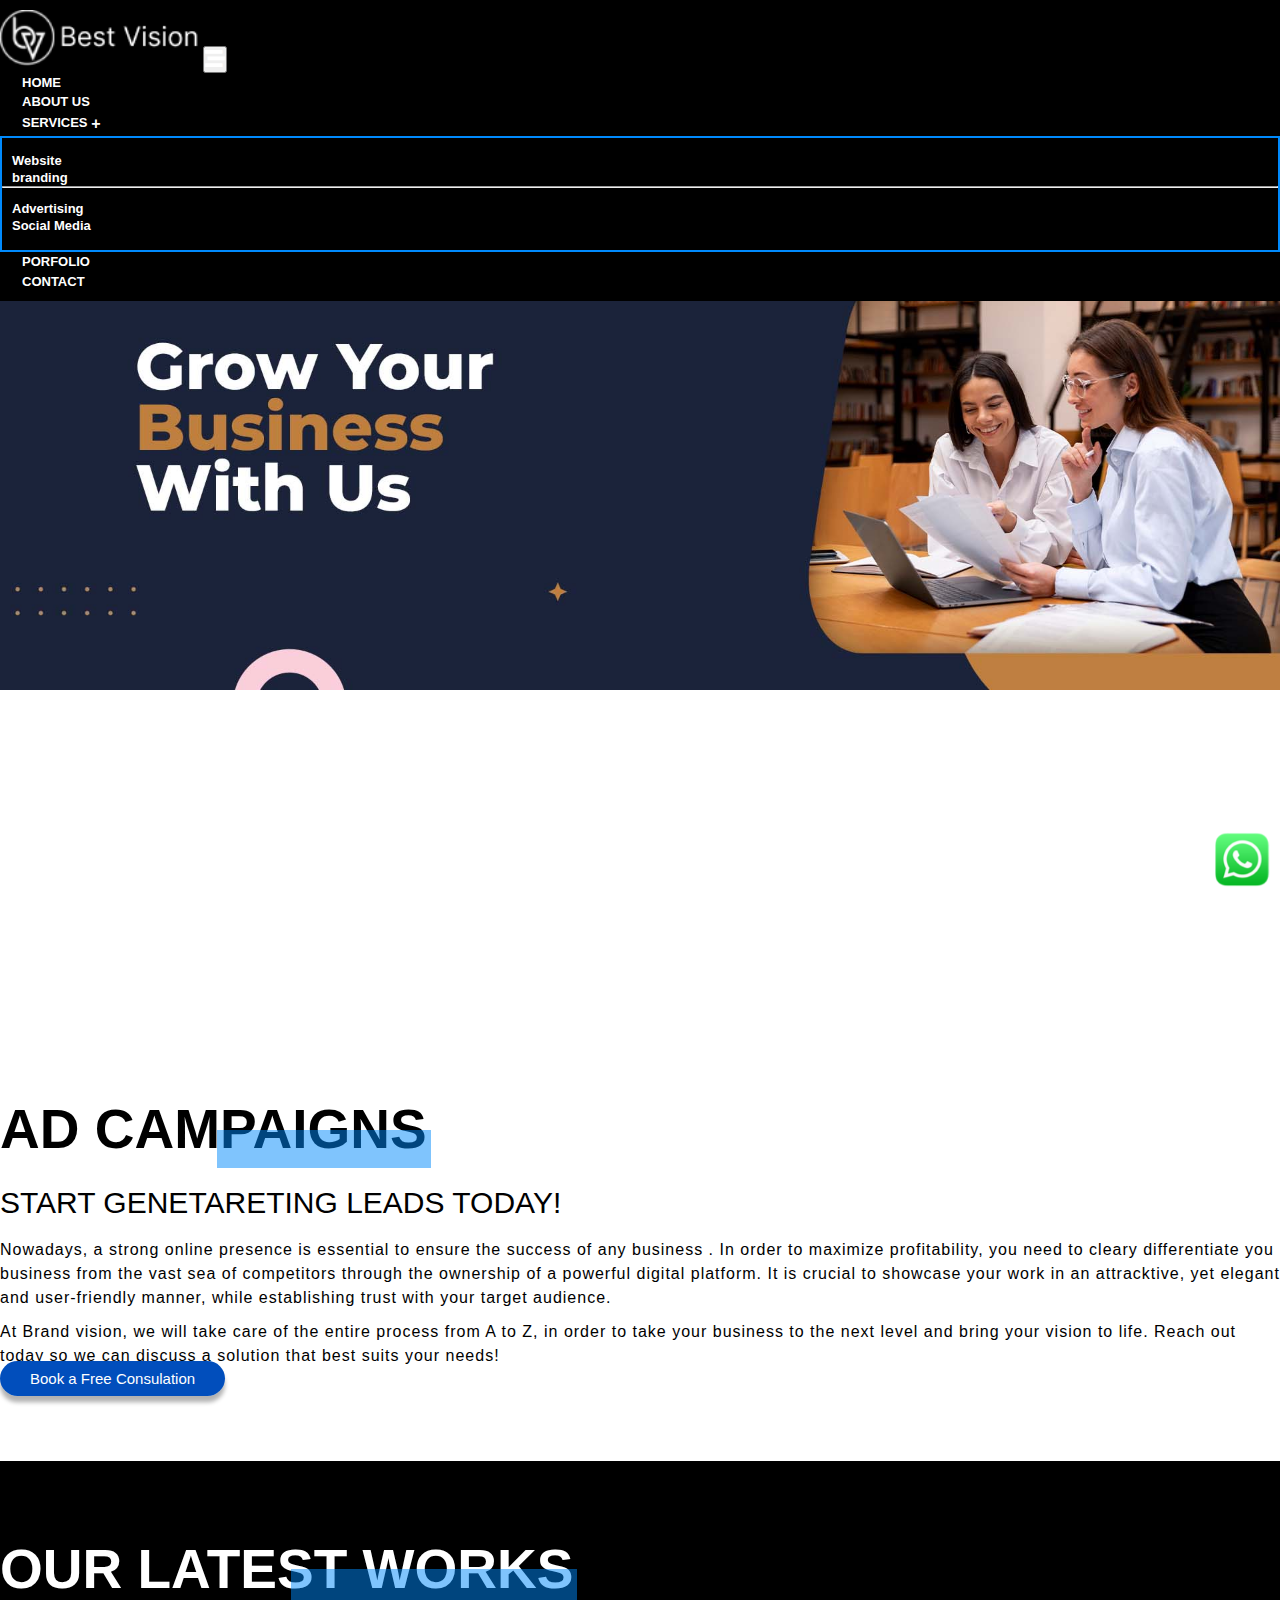
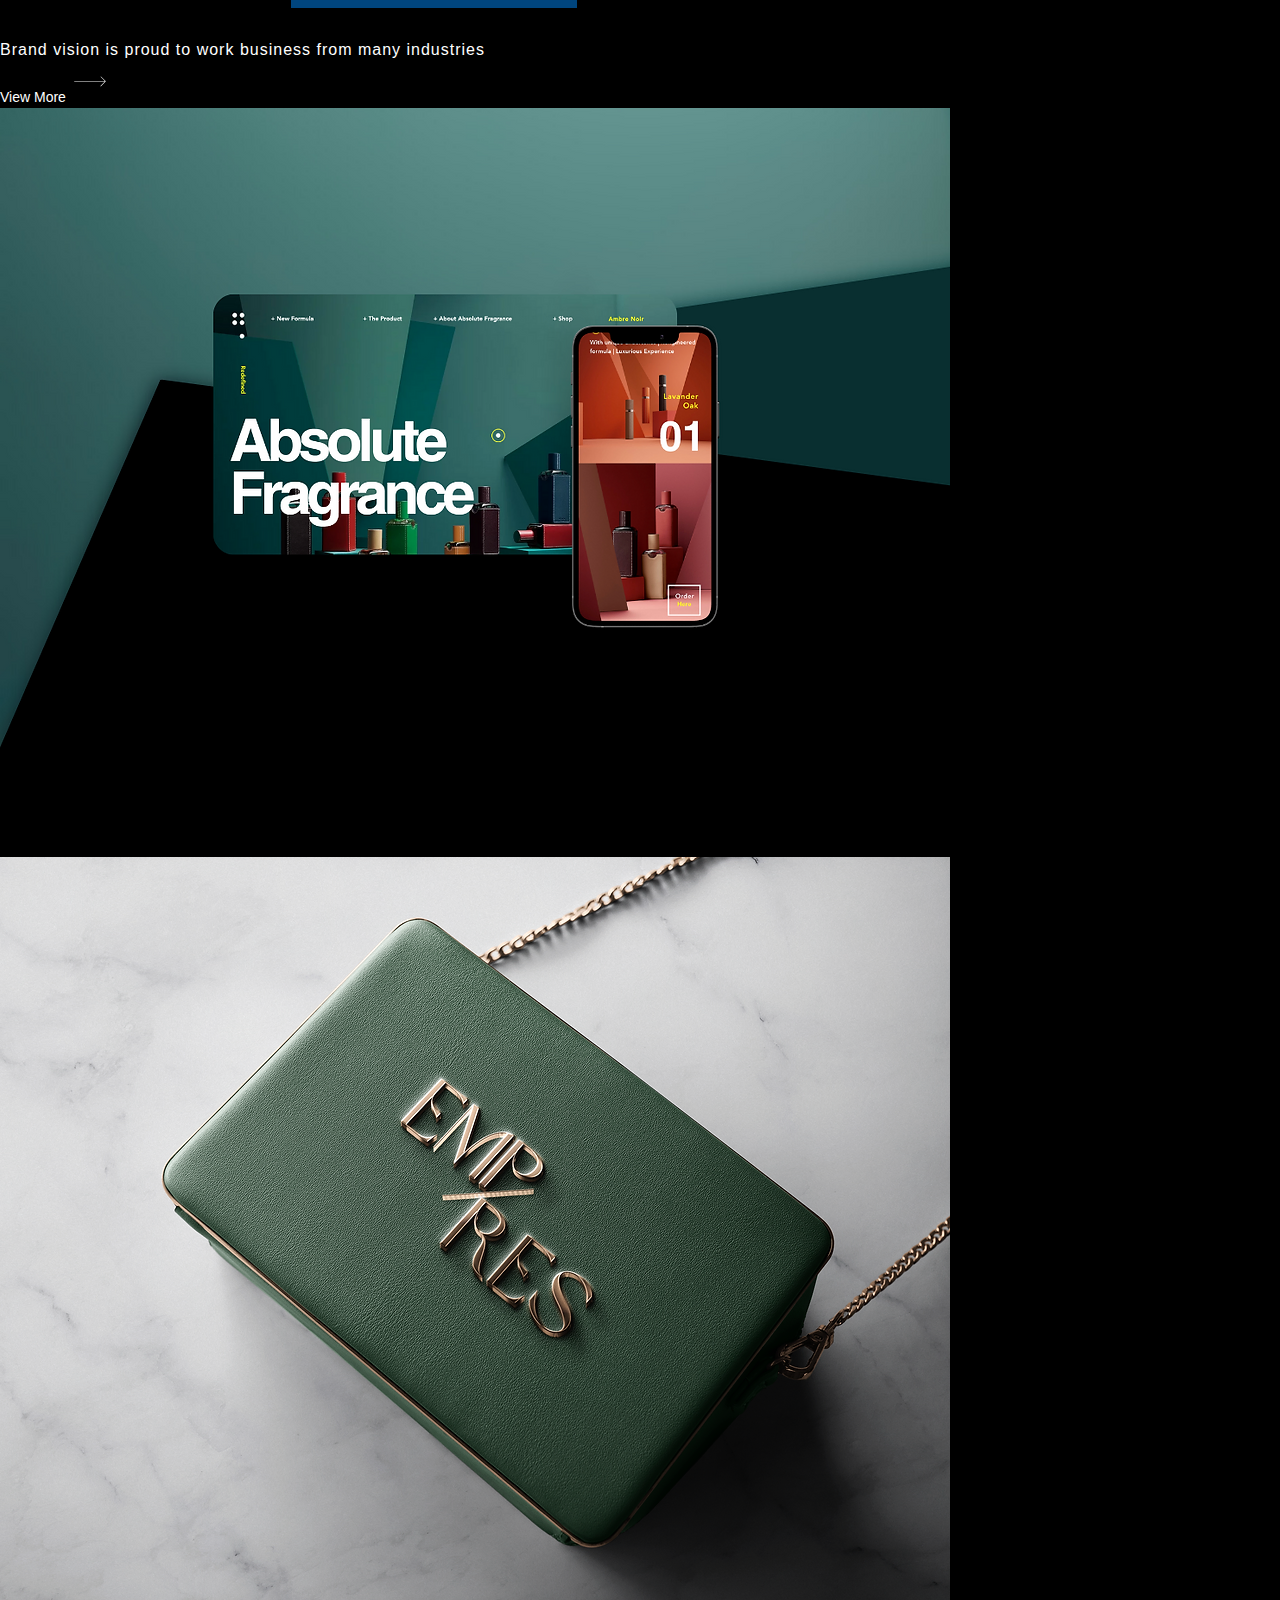
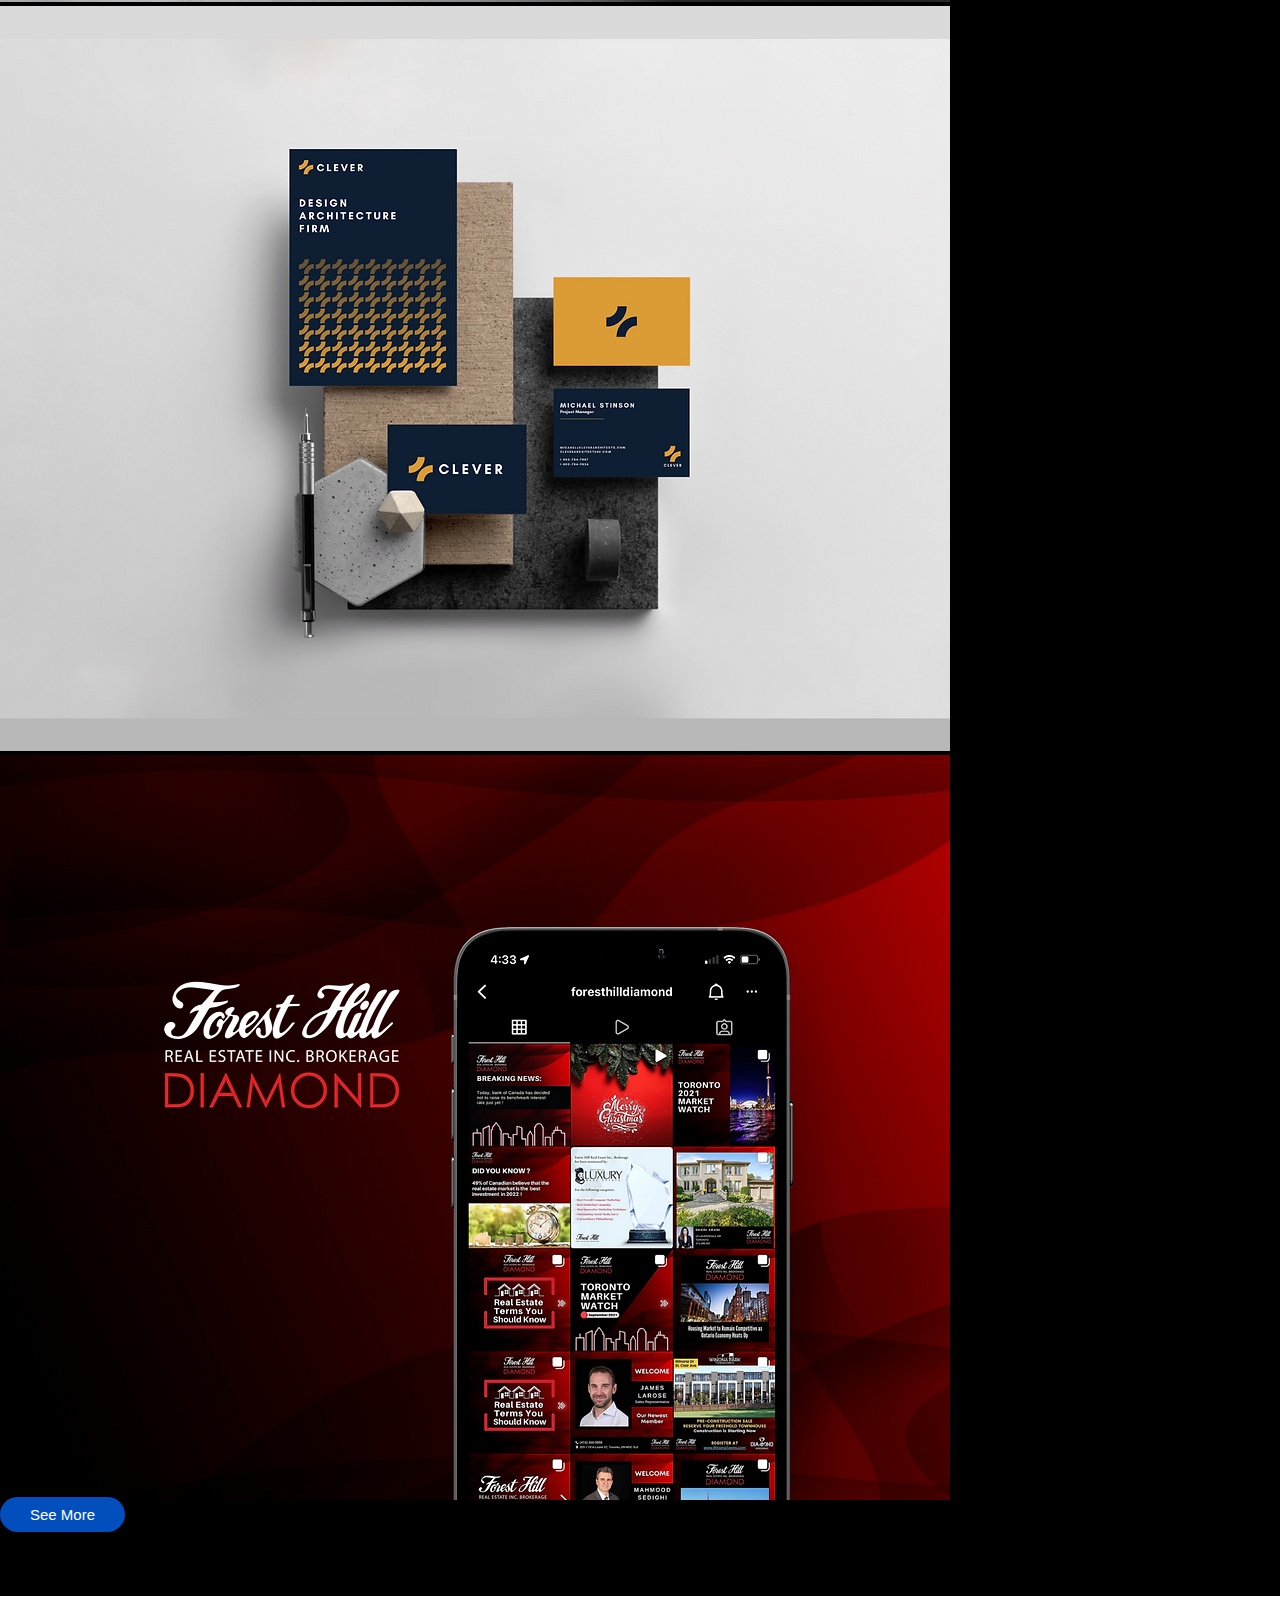
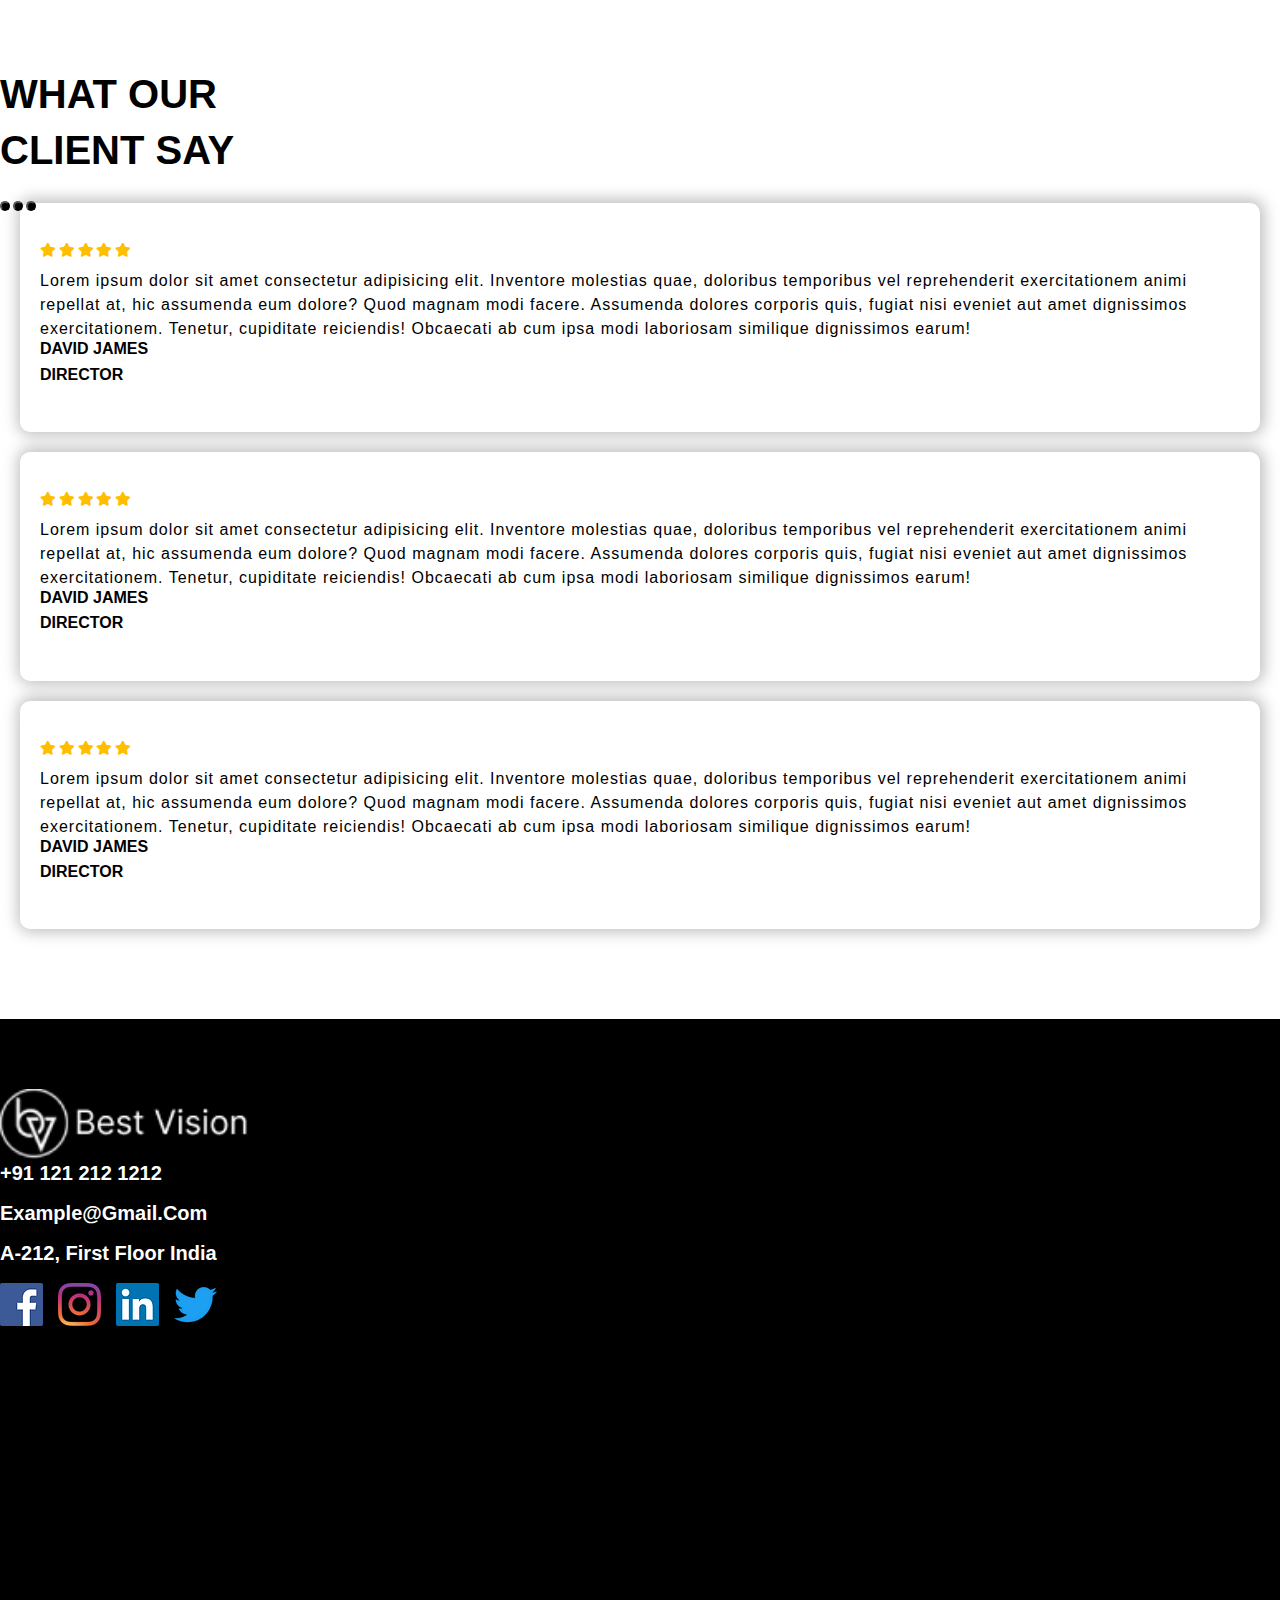
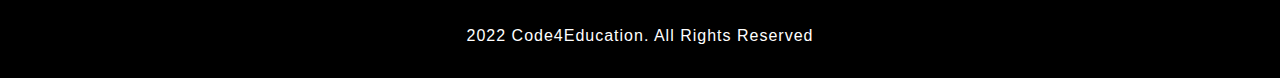
<file: advertising.html>
<!DOCTYPE html>
<html lang="en">
<head>
    <meta charset="UTF-8">
    <meta http-equiv="X-UA-Compatible" content="IE=edge">
    <meta name="viewport" content="width=device-width, initial-scale=1.0">
    <title>Code4Education</title>
    <link rel="shortcut icon" href="favicon.ico" type="image/x-icon"/>

    <!-- Bootstrap 5 CDN -->
     <!-- <link rel="stylesheet" href="D:\Front End\FRONT END\bootstrap-5.3.3-dist\css\bootstrap.min.css"> -->
     <link href="https://cdn.jsdelivr.net/npm/bootstrap@5.0.2/dist/css/bootstrap.min.css" rel="stylesheet" integrity="sha384-EVSTQN3/azprG1Anm3QDgpJLIm9Nao0Yz1ztcQTwFspd3yD65VohhpuuCOmLASjC" crossorigin="anonymous">
     <!-- font awesome 5 CDN -->
     <link rel="stylesheet" href="https://cdnjs.cloudflare.com/ajax/libs/font-awesome/5.15.4/css/all.min.css">
     <!-- style css -->
      <link rel="stylesheet" href="style.css">
      <link rel="stylesheet" href="responsive-style.css">
</head>
<body class="services">
    <!-- navbar section start -->
    <header id="full_nav">
        <div class="header fixed-top">
            <div class="container">
                <nav class="navbar navbar-expand-lg ">
                    <a class="navbar-brand" href="index.html">
                        <img src="logo.png" class="img-fluid">
                    </a>
                    <button class="navbar-toggler" type="button" data-bs-toggle="collapse"
                        data-bs-target="#navbarNavDropdown" aria-controls="navbarNavDropdown" aria-expanded="false"
                        aria-label="Toggle navigation">
                        <span class="navbar-toggler-icon"></span>
                        <i class="fas fa-stream navbar-toggler-icon "></i>
                    </button>
                    <div class="collapse navbar-collapse" id="navbarNavDropdown">
                        <ul class="navbar-nav ms-auto">
                            <li class="nav-item">
                                <a class="nav-link active" aria-current="page" href="index.html">Home</a>
                            </li>
                            <li class="nav-item">
                                <a class="nav-link" href="about.html">About US</a>
                            </li>
                            <li class="nav-item dropdown">
                                <a class="nav-link dropdown-toggle" href="#" id="navbarDropdown" role="button"
                                    data-bs-toggle="dropdown" aria-expanded="false">
                                    Services
                                </a>
                                <ul class="dropdown-menu" aria-labelledby="navbarDropdown">
                                    <li><a class="dropdown-item" href="website.html">Website</a></li>
                                    <li><a class="dropdown-item" href="branding.html">branding</a></li>
                                    <li>
                                        <hr class="dropdown-divider">
                                    </li>
                                    <li><a class="dropdown-item" href="advertising.html">Advertising</a></li>
                                    <li><a class="dropdown-item" href="social-media.html">Social Media </a></li>
                                </ul>
                            </li>
                            <li class="nav-item">
                                <a class="nav-link" href="porfolio.html">porfolio</a>
                            </li>
                            <li class="nav-item">
                                <a class="nav-link" href="contact.html">contact</a>
                            </li>
                        </ul>
                    </div>
                </nav>
            </div>
        </div>
    </header>

    <!-- navbar section exit -->

    <!-- services section start -->
    <section class="parallax parallax-main img1">
        <div class="main-wrapper wrapper">
            <div class="container-fluid px-lg-0">
                <div class="row mb-5 justify-content-center">
                    <div class="col-lg-9">
                        <div class="sec-title">
                            <h1>AD CAMPAIGNS</h1>
                            <h4>START GENETARETING LEADS TODAY!</h4>
                            <p class="text-black ibrahim2">Nowadays, a strong online presence is essential to ensure the success
                                of any business . In order to maximize profitability, you need to cleary
                                differentiate you business from the vast sea of competitors through
                                the ownership of a powerful digital platform. It is crucial to showcase
                                your work in an attracktive, yet elegant and user-friendly manner, while
                                establishing trust with your target audience.
                            </p>
                            <p class="text-black ibrahim2">At Brand vision, we will take care of the entire process from A to Z,
                                in order to take your business to the next level and bring your vision to life. Reach
                                out
                                today so we can discuss a solution that best suits your needs!
                            </p>
                            <div class="text-center mt-5"><a href="contact.html" class="btn main-btn text-center">Book a
                                    Free Consulation</a></div>
                        </div>
                    </div>
                </div>
            </div>
        </div>
    </section>

    <!-- services section exit -->

    <!-- work section strat -->
    <section class="work-wrapper wrapper ">
        <div class="container">
            <div class="row mb-5">
                <div class="col-12">
                    <div class="sec-title">
                        <h1>OUR LATEST WORKS</h1>
                        <P>Brand vision is proud to work business from many industries</P>
                        <a href="#" class="View More view-link">View More <img src="arrow.svg" class="ms-4"></a>
                    </div>
                </div>
            </div>
        </div>
        <div class="container-fluid px-lg-0">
            <div class="row">
                <div class="col-sm-6 p-0">
                    <img src="1.webp" class="img-fluid">
                </div>
                <div class="col-sm-6 p-0">
                    <img src="2.webp" class="img-fluid">
                </div>
                <div class="col-sm-6 p-0">
                    <img src="3.webp" class="img-fluid">
                </div>
                <div class="col-sm-6 p-0">
                    <img src="4.webp" class="img-fluid">
                </div>

                <div class="col-12 text-center mt-5">
                    <a href="#" class="btn main-btn">See More</a>
                </div>
            </div>
        </div>
    </section>

    <!-- work section exit -->

    <!-- testimonal section start -->
    <section class="testimonial-wrapper wrapper">
        <div class="container">
            <div class="row justify-content-between align-items-center">
                <div class="col-lg-6 text-lg-end">
                    <h2>WHAT OUR <br class="d-lg-block d-none">CLIENT SAY</h2>
                </div>
                <div class="col-xl-5 col-lg-6">
                    <div id="carouselExampleIndicators" class="carousel slide" data-bs-ride="carousel">
                        <div class="carousel-indicators">
                            <button type="button" data-bs-target="#carouselExampleIndicators" data-bs-slide-to="0"
                                class="active" aria-current="true" aria-label="Slide 1"></button>
                            <button type="button" data-bs-target="#carouselExampleIndicators" data-bs-slide-to="1"
                                aria-label="Slide 2"></button>
                            <button type="button" data-bs-target="#carouselExampleIndicators" data-bs-slide-to="2"
                                aria-label="Slide 3"></button>
                        </div>
                        <div class="carousel-inner">
                            <div class="carousel-item active">
                                <div class="card">
                                    <div class="rating">
                                        <i class="fas fa-star"></i>
                                        <i class="fas fa-star"></i>
                                        <i class="fas fa-star"></i>
                                        <i class="fas fa-star"></i>
                                        <i class="fas fa-star"></i>
                                    </div>
                                    <div class="py-5">
                                        <p>Lorem ipsum dolor sit amet consectetur adipisicing elit.
                                            Inventore molestias quae, doloribus temporibus vel reprehenderit
                                            exercitationem animi repellat at, hic assumenda eum dolore? Quod magnam modi
                                            facere.
                                            Assumenda dolores corporis quis, fugiat nisi eveniet aut amet dignissimos
                                            exercitationem.
                                            Tenetur, cupiditate reiciendis! Obcaecati ab cum ipsa modi laboriosam
                                            similique dignissimos earum!</p>
                                    </div>
                                    <div class="title">
                                        <h5>David James</h5>
                                        <h5>Director</h5>
                                    </div>
                                </div>
                            </div>
                            <div class="carousel-item ">
                                <div class="card">
                                    <div class="rating">
                                        <i class="fas fa-star"></i>
                                        <i class="fas fa-star"></i>
                                        <i class="fas fa-star"></i>
                                        <i class="fas fa-star"></i>
                                        <i class="fas fa-star"></i>
                                    </div>
                                    <div class="py-5">
                                        <p>Lorem ipsum dolor sit amet consectetur adipisicing elit.
                                            Inventore molestias quae, doloribus temporibus vel reprehenderit
                                            exercitationem animi repellat at, hic assumenda eum dolore? Quod magnam modi
                                            facere.
                                            Assumenda dolores corporis quis, fugiat nisi eveniet aut amet dignissimos
                                            exercitationem.
                                            Tenetur, cupiditate reiciendis! Obcaecati ab cum ipsa modi laboriosam
                                            similique dignissimos earum!</p>
                                    </div>
                                    <div class="title">
                                        <h5>David James</h5>
                                        <h5>Director</h5>
                                    </div>
                                </div>
                            </div>
                            <div class="carousel-item ">
                                <div class="card">
                                    <div class="rating">
                                        <i class="fas fa-star"></i>
                                        <i class="fas fa-star"></i>
                                        <i class="fas fa-star"></i>
                                        <i class="fas fa-star"></i>
                                        <i class="fas fa-star"></i>
                                    </div>
                                    <div class="py-5">
                                        <p>Lorem ipsum dolor sit amet consectetur adipisicing elit.
                                            Inventore molestias quae, doloribus temporibus vel reprehenderit
                                            exercitationem animi repellat at, hic assumenda eum dolore? Quod magnam modi
                                            facere.
                                            Assumenda dolores corporis quis, fugiat nisi eveniet aut amet dignissimos
                                            exercitationem.
                                            Tenetur, cupiditate reiciendis! Obcaecati ab cum ipsa modi laboriosam
                                            similique dignissimos earum!</p>
                                    </div>
                                    <div class="title">
                                        <h5>David James</h5>
                                        <h5>Director</h5>
                                    </div>
                                </div>
                            </div>
                        </div>
                    </div>
                </div>
            </div>
        </div>
    </section>
    <!-- testimonal section exit -->

  <!-- footer section start -->
  <section class="footer-wrapper wrapper">
    <div class="container">
      <div class="row align-item-center mb-5">
        <div class="col-lg-4 col-sm-6 mb-5 mb-lg-0 footer-logo">
          <img src="logo.png" alt="">
        </div>
        <div class="col-lg-4 col-sm-6 mb-5 mb-lg-0">
          <h5><a href="#">+91 121 212 1212</a></h5>
          <h5><a href="#">example@gmail.com</a></h5>
          <h5>A-212, First Floor India</h5>
        </div>
        <div class="col-lg-4 col-sm-6 mb-5 mb-lg-0">
          <ul class="link-widget p-0">
            <li><a href="#"><img src="f.webp" alt=""></a></li>
            <li><a href="#"><img src="i.webp" alt=""></a></li>
            <li><a href="#"><img src="l.webp" alt=""></a></li>
            <li><a href="#"><img src="t.webp" alt=""></a></li>
          </ul>
        </div>
      </div>
    </div>
    <div class="container-fluid pt-5 px-0">
      <div class="row">
        <div class="col-12">
          <iframe src="https://www.google.com/maps/embed?pb=!1m14!1m12!1m3!1d14016.9363925419!2d77.18302375!3d28.5627323!2m3!1f0!2f0!3f0!3m2!1i1024!2i768!4f13.
          1!5e0!3m2!1sen!2sin!4v1654846055849!5m2!1sen!2sin" width="100%" height="250" style="border:0;" allowfullscreen="" location="lazy" referrerpolicy="no-referrerpolicy-when-downgrade"></iframe>
        </div>
      </div>
    </div>
    <div class="container-fluid copyright-section">
      <p>2022 Code4Education. All Rights Reserved</p>
    </div>
   </section>

  <!-- footer section exit -->

  <!-- whatsapp Intigration  -->
   <div class="whatsapp-icon">
    <div class="whatsapp">
      <a href="#">
        <img src="whatspp.png" alt="">
      </a>
    </div>
   </div>


    <!-- bootstrat 5 CDN link -->
     <!-- <script src="https://cdn.jsdelivr.net/npm/@popperjs/core@2.10.2/dist/umd/popper.min.js"></script> -->
     <!-- <script src="D:\Front End\FRONT END\bootstrap-5.3.3-dist\js\bootstrap.min.js"></script> -->
     <script src="https://cdn.jsdelivr.net/npm/@popperjs/core@2.9.2/dist/umd/popper.min.js" integrity="sha384-IQsoLXl5PILFhosVNubq5LC7Qb9DXgDA9i+tQ8Zj3iwWAwPtgFTxbJ8NT4GN1R8p" crossorigin="anonymous"></script>
     <script src="https://cdn.jsdelivr.net/npm/bootstrap@5.0.2/dist/js/bootstrap.min.js" integrity="sha384-cVKIPhGWiC2Al4u+LWgxfKTRIcfu0JTxR+EQDz/bgldoEyl4H0zUF0QKbrJ0EcQF" crossorigin="anonymous"></script>
     <!-- Custom JS -->
      <script src="main.js"></script>
</body>
</html>
</file>
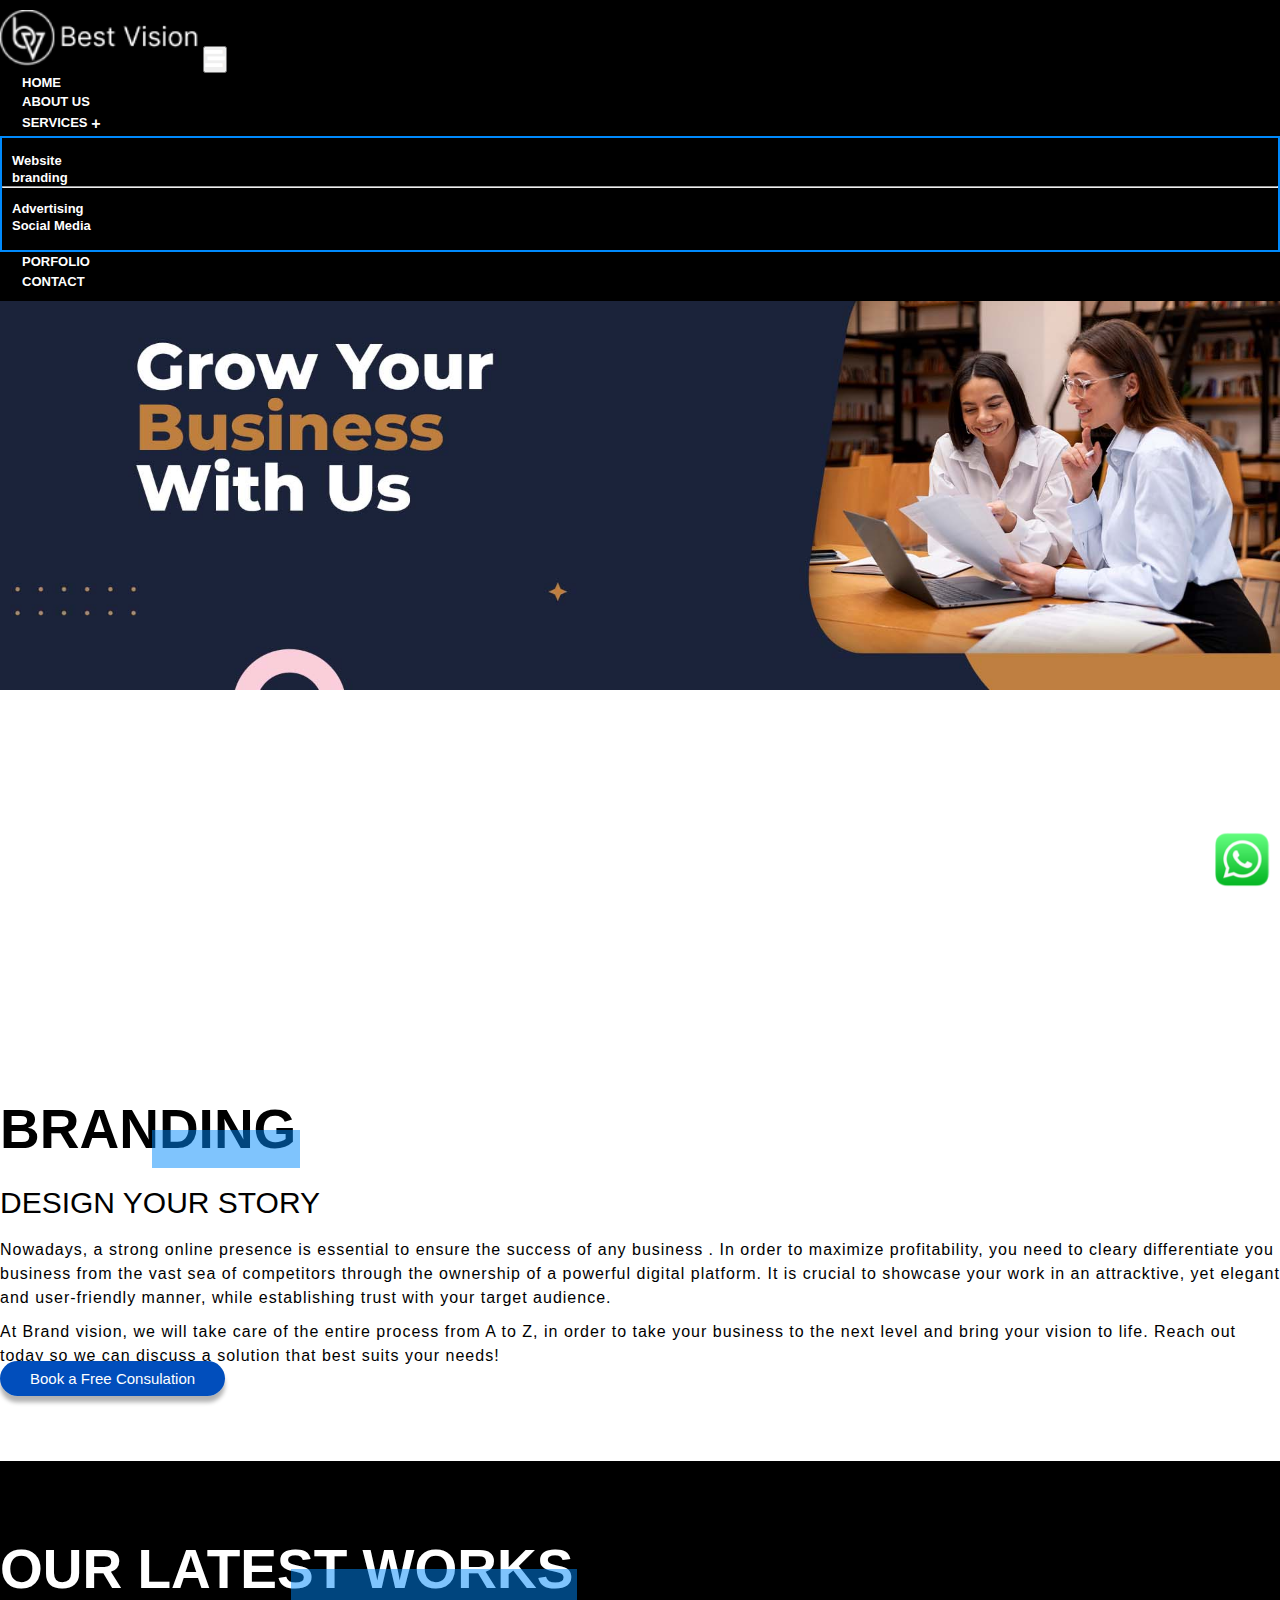
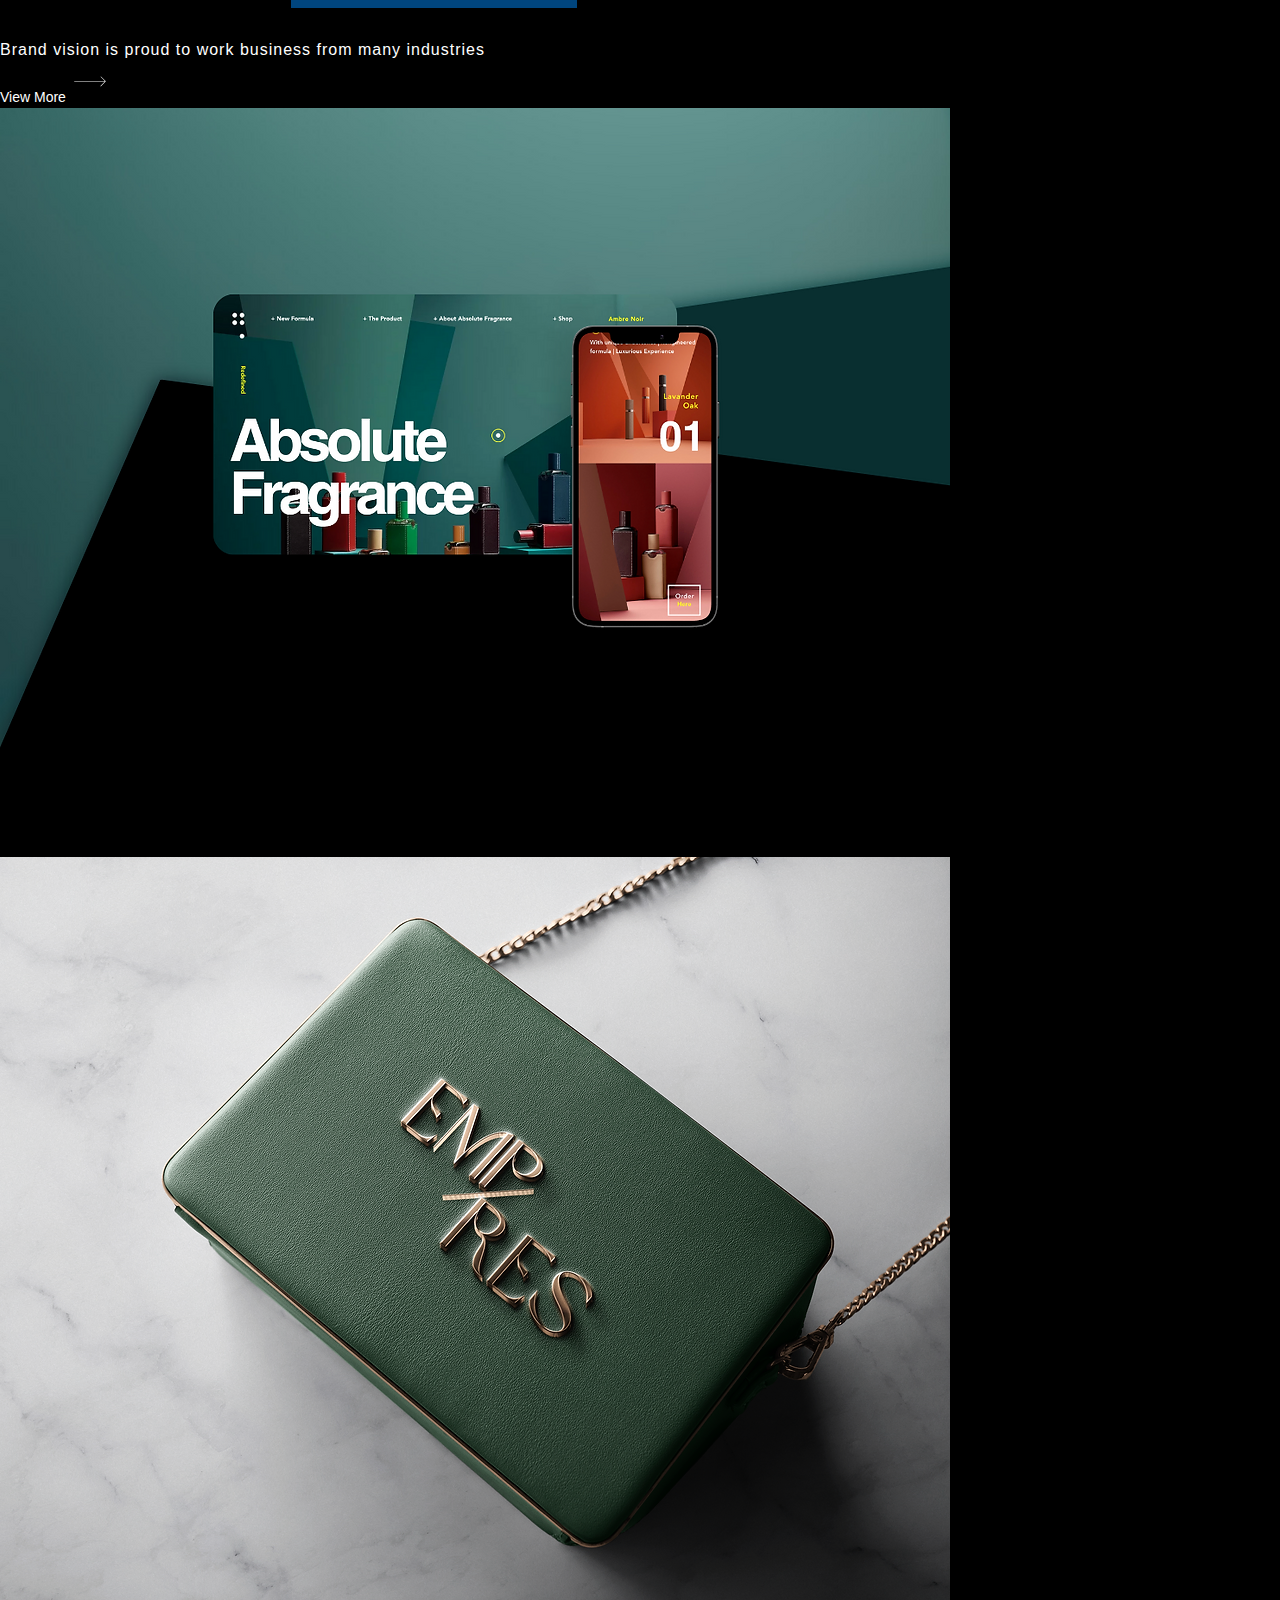
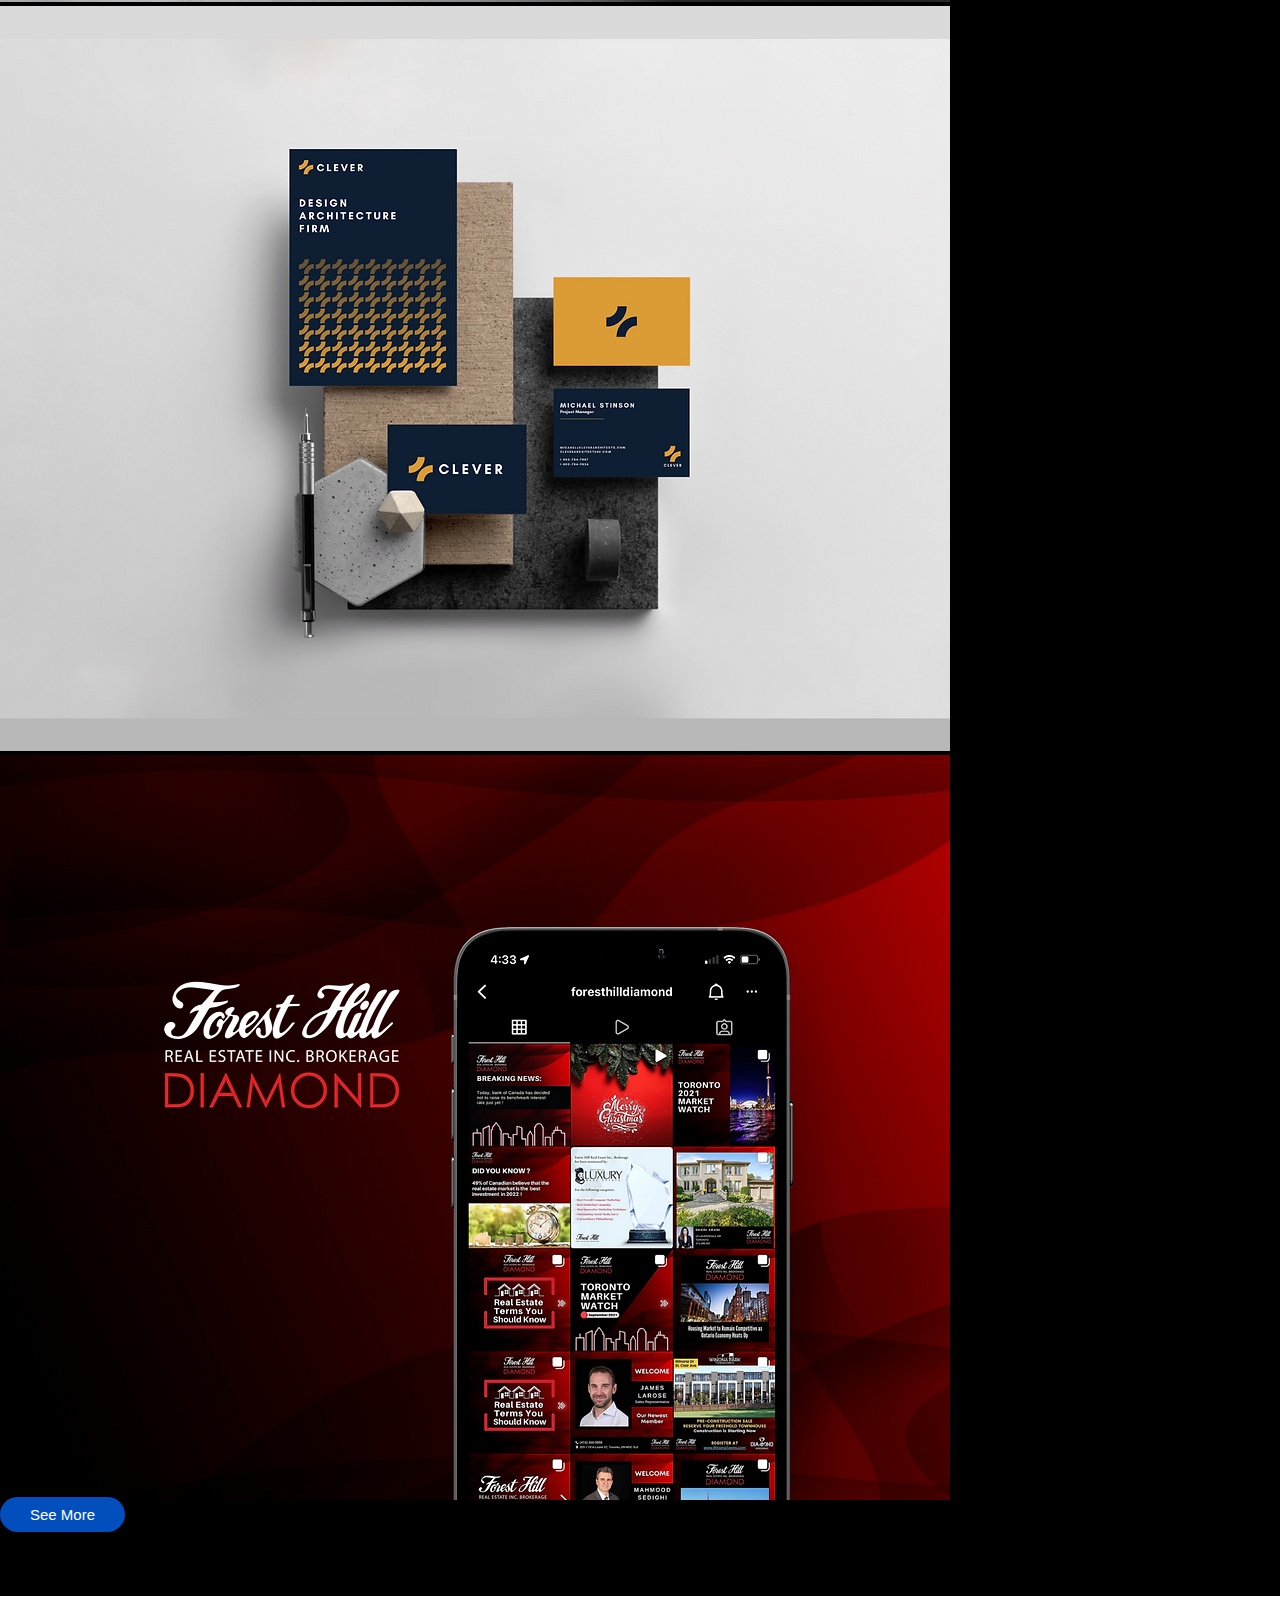
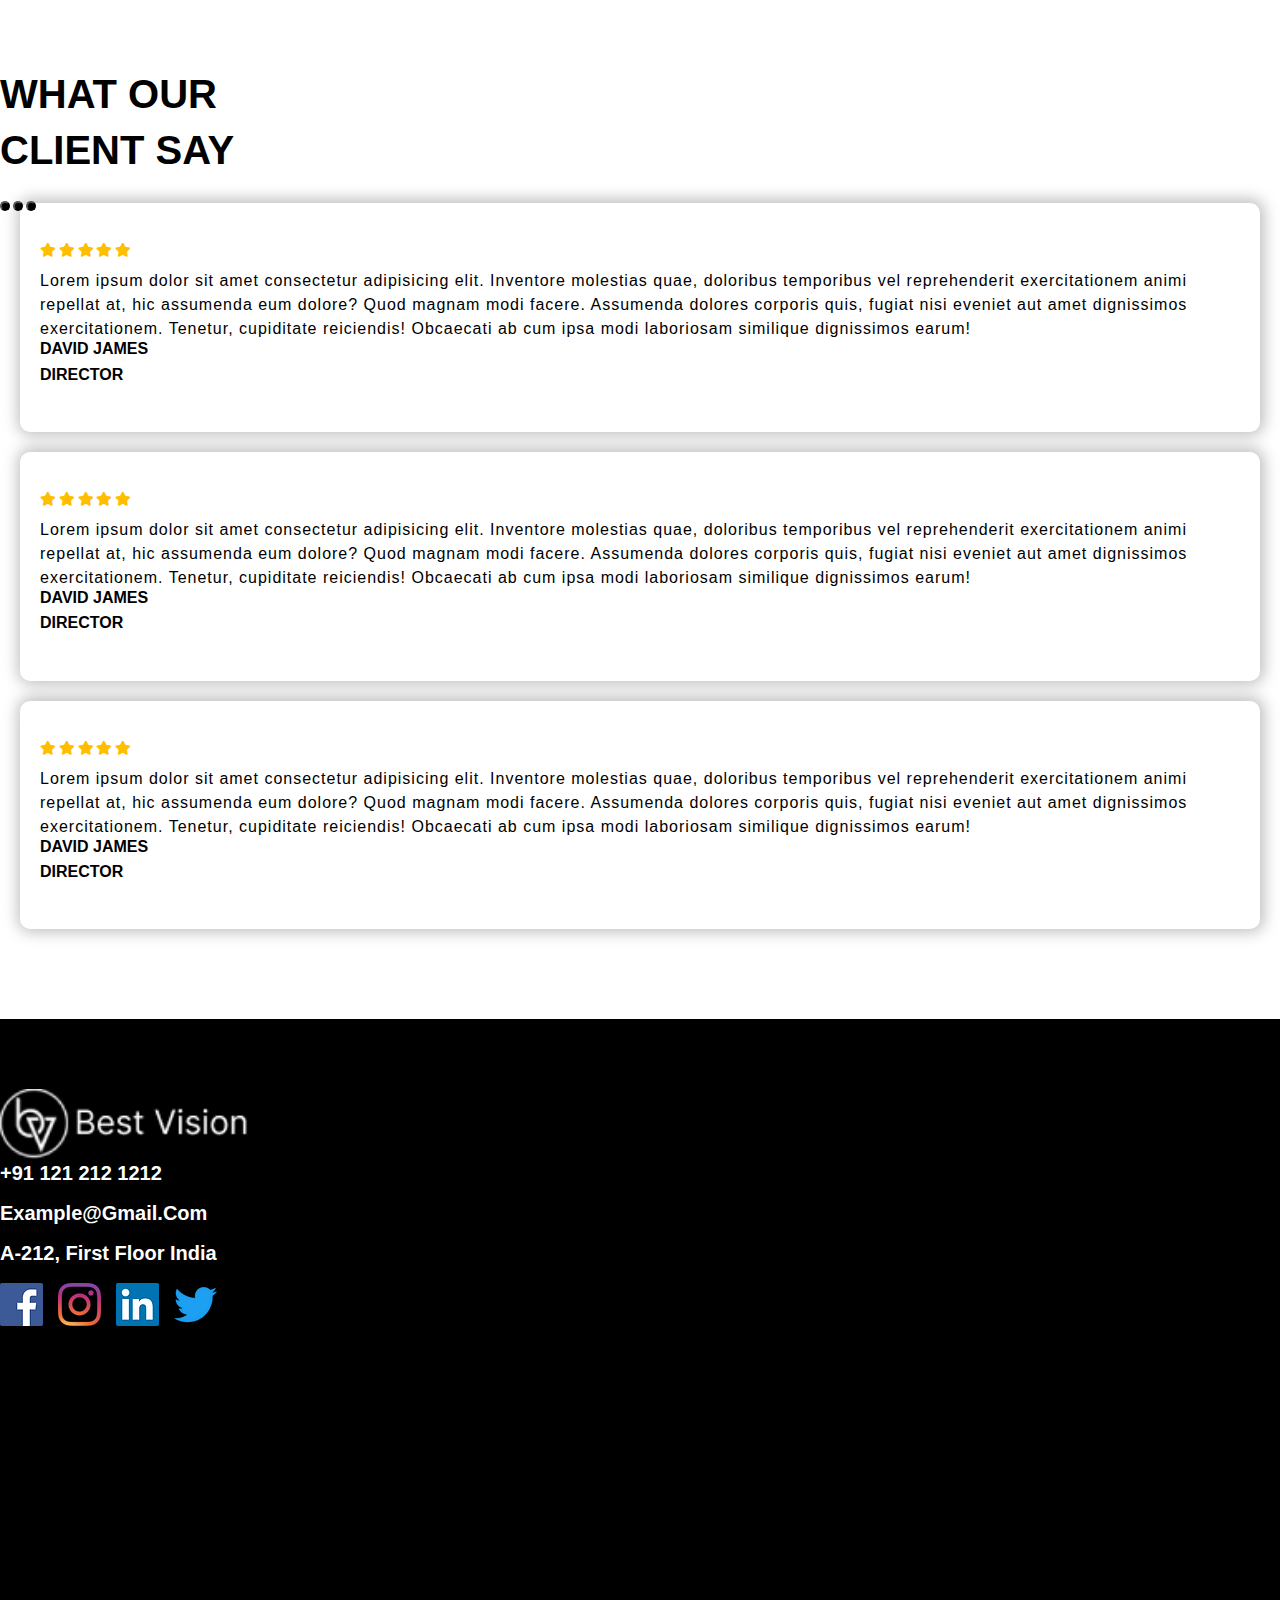
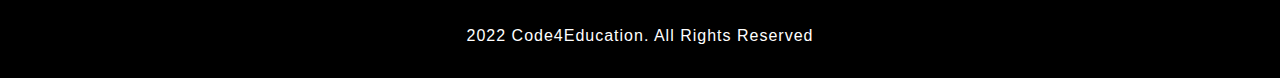
<file: branding.html>
<!DOCTYPE html>
<html lang="en">
<head>
    <meta charset="UTF-8">
    <meta http-equiv="X-UA-Compatible" content="IE=edge">
    <meta name="viewport" content="width=device-width, initial-scale=1.0">
    <title>Code4Education</title>
    <link rel="shortcut icon" href="favicon.ico" type="image/x-icon"/>

    <!-- Bootstrap 5 CDN -->
     <!-- <link rel="stylesheet" href="D:\Front End\FRONT END\bootstrap-5.3.3-dist\css\bootstrap.min.css"> -->
     <link href="https://cdn.jsdelivr.net/npm/bootstrap@5.0.2/dist/css/bootstrap.min.css" rel="stylesheet" integrity="sha384-EVSTQN3/azprG1Anm3QDgpJLIm9Nao0Yz1ztcQTwFspd3yD65VohhpuuCOmLASjC" crossorigin="anonymous">
     <!-- font awesome 5 CDN -->
     <link rel="stylesheet" href="https://cdnjs.cloudflare.com/ajax/libs/font-awesome/5.15.4/css/all.min.css">
     <!-- style css -->
      <link rel="stylesheet" href="style.css">
      <link rel="stylesheet" href="responsive-style.css">
</head>
<body class="services">
    <!-- navbar section start -->
    <header id="full_nav">
        <div class="header fixed-top">
            <div class="container">
                <nav class="navbar navbar-expand-lg ">
                    <a class="navbar-brand" href="index.html">
                        <img src="logo.png" class="img-fluid">
                    </a>
                    <button class="navbar-toggler" type="button" data-bs-toggle="collapse"
                        data-bs-target="#navbarNavDropdown" aria-controls="navbarNavDropdown" aria-expanded="false"
                        aria-label="Toggle navigation">
                        <span class="navbar-toggler-icon"></span>
                        <i class="fas fa-stream navbar-toggler-icon "></i>
                    </button>
                    <div class="collapse navbar-collapse" id="navbarNavDropdown">
                        <ul class="navbar-nav ms-auto">
                            <li class="nav-item">
                                <a class="nav-link active" aria-current="page" href="index.html">Home</a>
                            </li>
                            <li class="nav-item">
                                <a class="nav-link" href="about.html">About US</a>
                            </li>
                            <li class="nav-item dropdown">
                                <a class="nav-link dropdown-toggle" href="#" id="navbarDropdown" role="button"
                                    data-bs-toggle="dropdown" aria-expanded="false">
                                    Services
                                </a>
                                <ul class="dropdown-menu" aria-labelledby="navbarDropdown">
                                    <li><a class="dropdown-item" href="website.html">Website</a></li>
                                    <li><a class="dropdown-item" href="branding.html">branding</a></li>
                                    <li>
                                        <hr class="dropdown-divider">
                                    </li>
                                    <li><a class="dropdown-item" href="advertising.html">Advertising</a></li>
                                    <li><a class="dropdown-item" href="social-media.html">Social Media </a></li>
                                </ul>
                            </li>
                            <li class="nav-item">
                                <a class="nav-link" href="porfolio.html">porfolio</a>
                            </li>
                            <li class="nav-item">
                                <a class="nav-link" href="contact.html">contact</a>
                            </li>
                        </ul>
                    </div>
                </nav>
            </div>
        </div>
    </header>

    <!-- navbar section exit -->

    <!-- services section start -->
    <section class="parallax parallax-main img1">
        <div class="main-wrapper wrapper">
            <div class="container-fluid px-lg-0">
                <div class="row mb-5 justify-content-center">
                    <div class="col-lg-9">
                        <div class="sec-title">
                            <h1>BRANDING</h1>
                            <h4>DESIGN YOUR STORY</h4>
                            <p class="text-black ibrahim2">Nowadays, a strong online presence is essential to ensure the success
                                of any business . In order to maximize profitability, you need to cleary
                                differentiate you business from the vast sea of competitors through
                                the ownership of a powerful digital platform. It is crucial to showcase
                                your work in an attracktive, yet elegant and user-friendly manner, while
                                establishing trust with your target audience.
                            </p>
                            <p class="text-black ibrahim2">At Brand vision, we will take care of the entire process from A to Z,
                                in order to take your business to the next level and bring your vision to life. Reach
                                out
                                today so we can discuss a solution that best suits your needs!
                            </p>
                            <div class="text-center mt-5"><a href="contact.html" class="btn main-btn text-center">Book a
                                    Free Consulation</a></div>
                        </div>
                    </div>
                </div>
            </div>
        </div>
    </section>

    <!-- services section exit -->

    <!-- work section strat -->
    <section class="work-wrapper wrapper ">
        <div class="container">
            <div class="row mb-5">
                <div class="col-12">
                    <div class="sec-title">
                        <h1>OUR LATEST WORKS</h1>
                        <P>Brand vision is proud to work business from many industries</P>
                        <a href="#" class="View More view-link">View More <img src="arrow.svg" class="ms-4"></a>
                    </div>
                </div>
            </div>
        </div>
        <div class="container-fluid px-lg-0">
            <div class="row">
                <div class="col-sm-6 p-0">
                    <img src="1.webp" class="img-fluid">
                </div>
                <div class="col-sm-6 p-0">
                    <img src="2.webp" class="img-fluid">
                </div>
                <div class="col-sm-6 p-0">
                    <img src="3.webp" class="img-fluid">
                </div>
                <div class="col-sm-6 p-0">
                    <img src="4.webp" class="img-fluid">
                </div>

                <div class="col-12 text-center mt-5">
                    <a href="#" class="btn main-btn">See More</a>
                </div>
            </div>
        </div>
    </section>

    <!-- work section exit -->

    <!-- testimonal section start -->
    <section class="testimonial-wrapper wrapper">
        <div class="container">
            <div class="row justify-content-between align-items-center">
                <div class="col-lg-6 text-lg-end">
                    <h2>WHAT OUR <br class="d-lg-block d-none">CLIENT SAY</h2>
                </div>
                <div class="col-xl-5 col-lg-6">
                    <div id="carouselExampleIndicators" class="carousel slide" data-bs-ride="carousel">
                        <div class="carousel-indicators">
                            <button type="button" data-bs-target="#carouselExampleIndicators" data-bs-slide-to="0"
                                class="active" aria-current="true" aria-label="Slide 1"></button>
                            <button type="button" data-bs-target="#carouselExampleIndicators" data-bs-slide-to="1"
                                aria-label="Slide 2"></button>
                            <button type="button" data-bs-target="#carouselExampleIndicators" data-bs-slide-to="2"
                                aria-label="Slide 3"></button>
                        </div>
                        <div class="carousel-inner">
                            <div class="carousel-item active">
                                <div class="card">
                                    <div class="rating">
                                        <i class="fas fa-star"></i>
                                        <i class="fas fa-star"></i>
                                        <i class="fas fa-star"></i>
                                        <i class="fas fa-star"></i>
                                        <i class="fas fa-star"></i>
                                    </div>
                                    <div class="py-5">
                                        <p>Lorem ipsum dolor sit amet consectetur adipisicing elit.
                                            Inventore molestias quae, doloribus temporibus vel reprehenderit
                                            exercitationem animi repellat at, hic assumenda eum dolore? Quod magnam modi
                                            facere.
                                            Assumenda dolores corporis quis, fugiat nisi eveniet aut amet dignissimos
                                            exercitationem.
                                            Tenetur, cupiditate reiciendis! Obcaecati ab cum ipsa modi laboriosam
                                            similique dignissimos earum!</p>
                                    </div>
                                    <div class="title">
                                        <h5>David James</h5>
                                        <h5>Director</h5>
                                    </div>
                                </div>
                            </div>
                            <div class="carousel-item ">
                                <div class="card">
                                    <div class="rating">
                                        <i class="fas fa-star"></i>
                                        <i class="fas fa-star"></i>
                                        <i class="fas fa-star"></i>
                                        <i class="fas fa-star"></i>
                                        <i class="fas fa-star"></i>
                                    </div>
                                    <div class="py-5">
                                        <p>Lorem ipsum dolor sit amet consectetur adipisicing elit.
                                            Inventore molestias quae, doloribus temporibus vel reprehenderit
                                            exercitationem animi repellat at, hic assumenda eum dolore? Quod magnam modi
                                            facere.
                                            Assumenda dolores corporis quis, fugiat nisi eveniet aut amet dignissimos
                                            exercitationem.
                                            Tenetur, cupiditate reiciendis! Obcaecati ab cum ipsa modi laboriosam
                                            similique dignissimos earum!</p>
                                    </div>
                                    <div class="title">
                                        <h5>David James</h5>
                                        <h5>Director</h5>
                                    </div>
                                </div>
                            </div>
                            <div class="carousel-item ">
                                <div class="card">
                                    <div class="rating">
                                        <i class="fas fa-star"></i>
                                        <i class="fas fa-star"></i>
                                        <i class="fas fa-star"></i>
                                        <i class="fas fa-star"></i>
                                        <i class="fas fa-star"></i>
                                    </div>
                                    <div class="py-5">
                                        <p>Lorem ipsum dolor sit amet consectetur adipisicing elit.
                                            Inventore molestias quae, doloribus temporibus vel reprehenderit
                                            exercitationem animi repellat at, hic assumenda eum dolore? Quod magnam modi
                                            facere.
                                            Assumenda dolores corporis quis, fugiat nisi eveniet aut amet dignissimos
                                            exercitationem.
                                            Tenetur, cupiditate reiciendis! Obcaecati ab cum ipsa modi laboriosam
                                            similique dignissimos earum!</p>
                                    </div>
                                    <div class="title">
                                        <h5>David James</h5>
                                        <h5>Director</h5>
                                    </div>
                                </div>
                            </div>
                        </div>
                    </div>
                </div>
            </div>
        </div>
    </section>
    <!-- testimonal section exit -->

  <!-- footer section start -->
  <section class="footer-wrapper wrapper">
    <div class="container">
      <div class="row align-item-center mb-5">
        <div class="col-lg-4 col-sm-6 mb-5 mb-lg-0 footer-logo">
          <img src="logo.png" alt="">
        </div>
        <div class="col-lg-4 col-sm-6 mb-5 mb-lg-0">
          <h5><a href="#">+91 121 212 1212</a></h5>
          <h5><a href="#">example@gmail.com</a></h5>
          <h5>A-212, First Floor India</h5>
        </div>
        <div class="col-lg-4 col-sm-6 mb-5 mb-lg-0">
          <ul class="link-widget p-0">
            <li><a href="#"><img src="f.webp" alt=""></a></li>
            <li><a href="#"><img src="i.webp" alt=""></a></li>
            <li><a href="#"><img src="l.webp" alt=""></a></li>
            <li><a href="#"><img src="t.webp" alt=""></a></li>
          </ul>
        </div>
      </div>
    </div>
    <div class="container-fluid pt-5 px-0">
      <div class="row">
        <div class="col-12">
          <iframe src="https://www.google.com/maps/embed?pb=!1m14!1m12!1m3!1d14016.9363925419!2d77.18302375!3d28.5627323!2m3!1f0!2f0!3f0!3m2!1i1024!2i768!4f13.
          1!5e0!3m2!1sen!2sin!4v1654846055849!5m2!1sen!2sin" width="100%" height="250" style="border:0;" allowfullscreen="" location="lazy" referrerpolicy="no-referrerpolicy-when-downgrade"></iframe>
        </div>
      </div>
    </div>
    <div class="container-fluid copyright-section">
      <p>2022 Code4Education. All Rights Reserved</p>
    </div>
   </section>

  <!-- footer section exit -->

  <!-- whatsapp Intigration  -->
   <div class="whatsapp-icon">
    <div class="whatsapp">
      <a href="#">
        <img src="whatspp.png" alt="">
      </a>
    </div>
   </div>


    <!-- bootstrat 5 CDN link -->
     <!-- <script src="https://cdn.jsdelivr.net/npm/@popperjs/core@2.10.2/dist/umd/popper.min.js"></script> -->
     <!-- <script src="D:\Front End\FRONT END\bootstrap-5.3.3-dist\js\bootstrap.min.js"></script> -->
     <script src="https://cdn.jsdelivr.net/npm/@popperjs/core@2.9.2/dist/umd/popper.min.js" integrity="sha384-IQsoLXl5PILFhosVNubq5LC7Qb9DXgDA9i+tQ8Zj3iwWAwPtgFTxbJ8NT4GN1R8p" crossorigin="anonymous"></script>
     <script src="https://cdn.jsdelivr.net/npm/bootstrap@5.0.2/dist/js/bootstrap.min.js" integrity="sha384-cVKIPhGWiC2Al4u+LWgxfKTRIcfu0JTxR+EQDz/bgldoEyl4H0zUF0QKbrJ0EcQF" crossorigin="anonymous"></script>
     <!-- Custom JS -->
      <script src="main.js"></script>
</body>
</html>
</file>
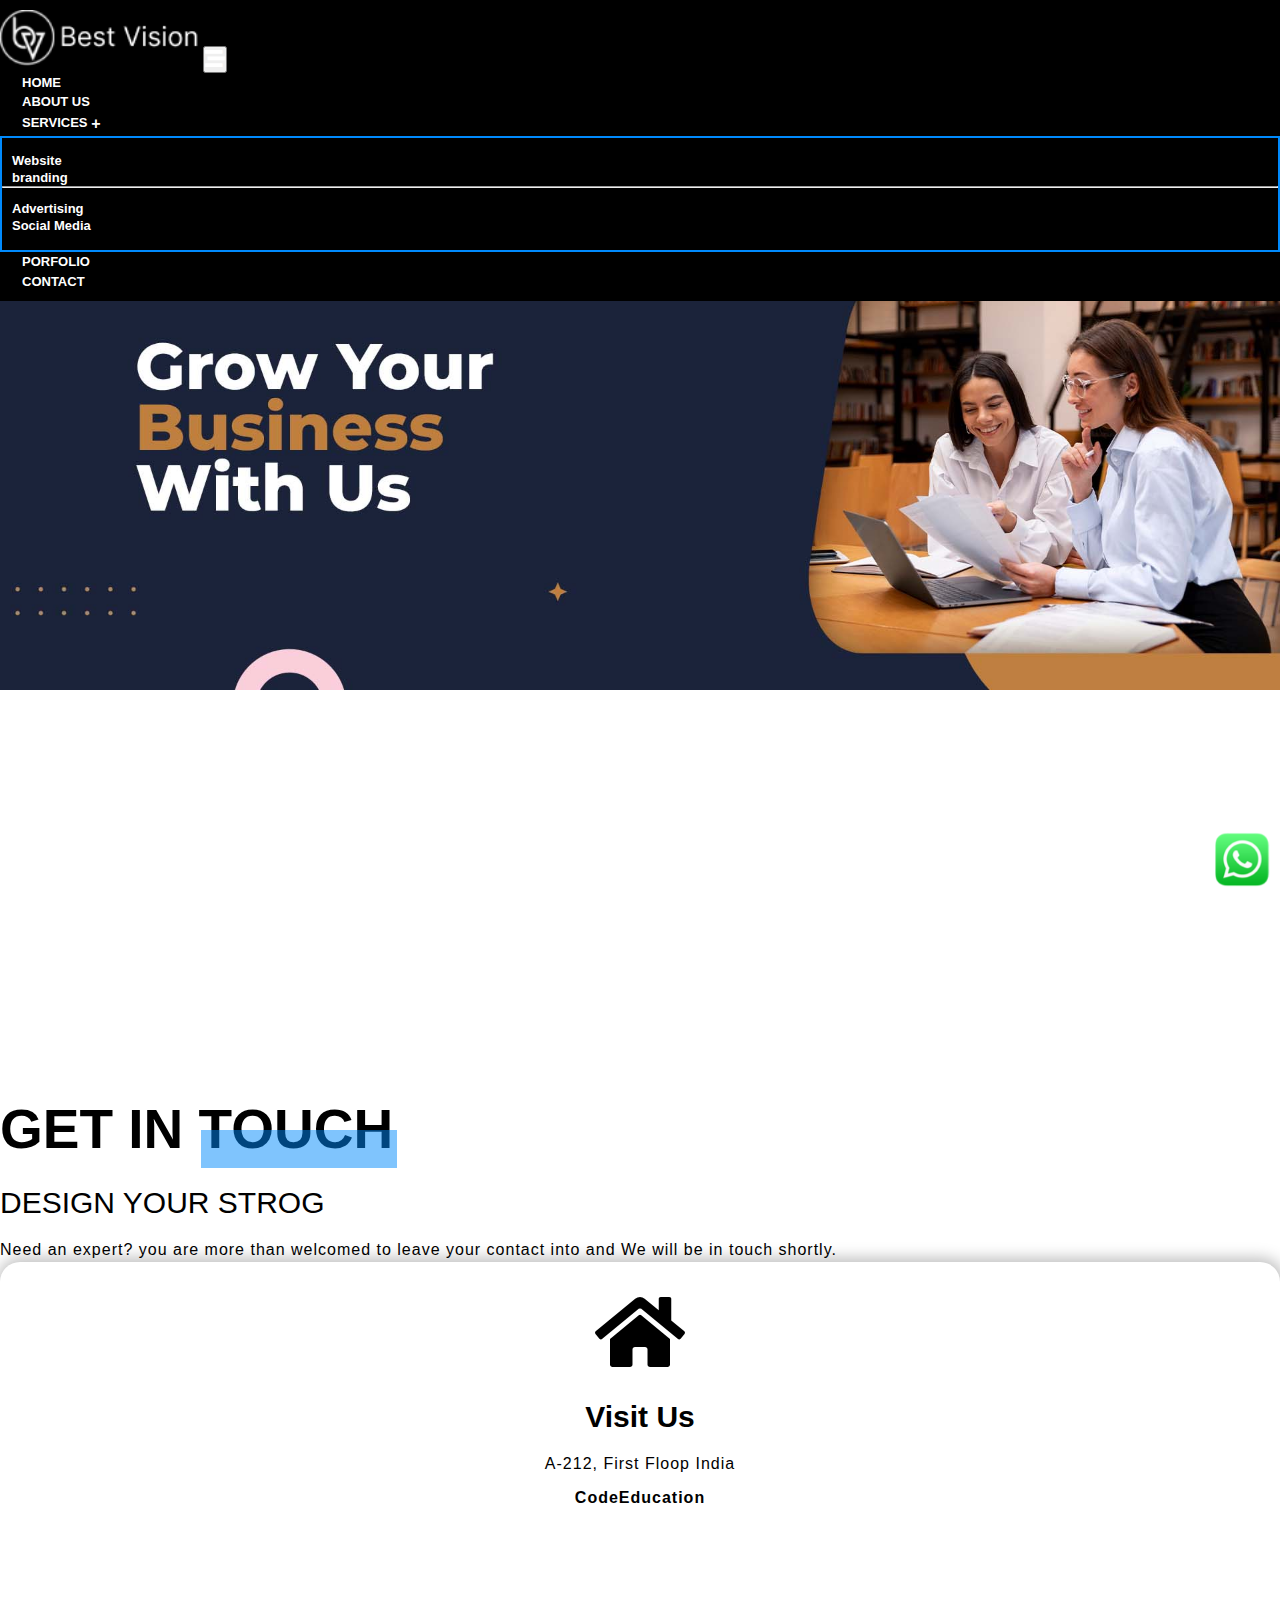
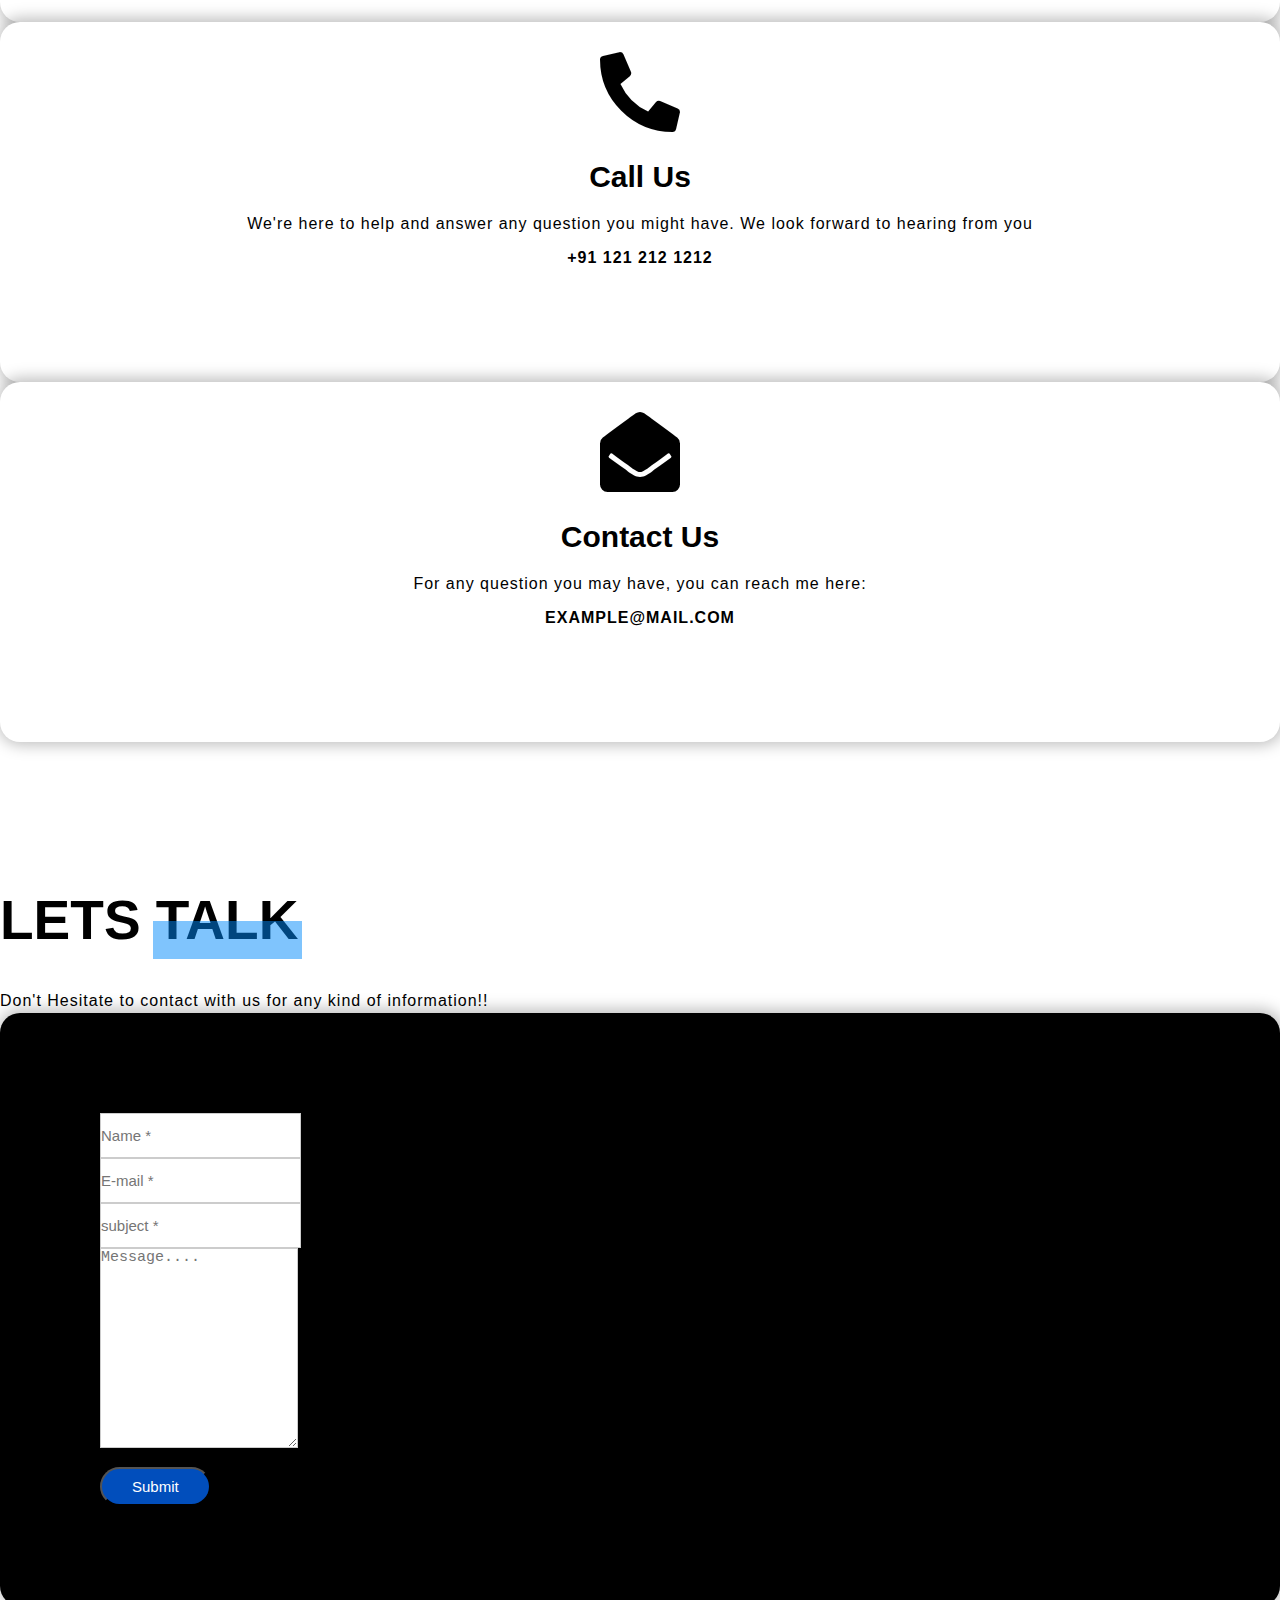
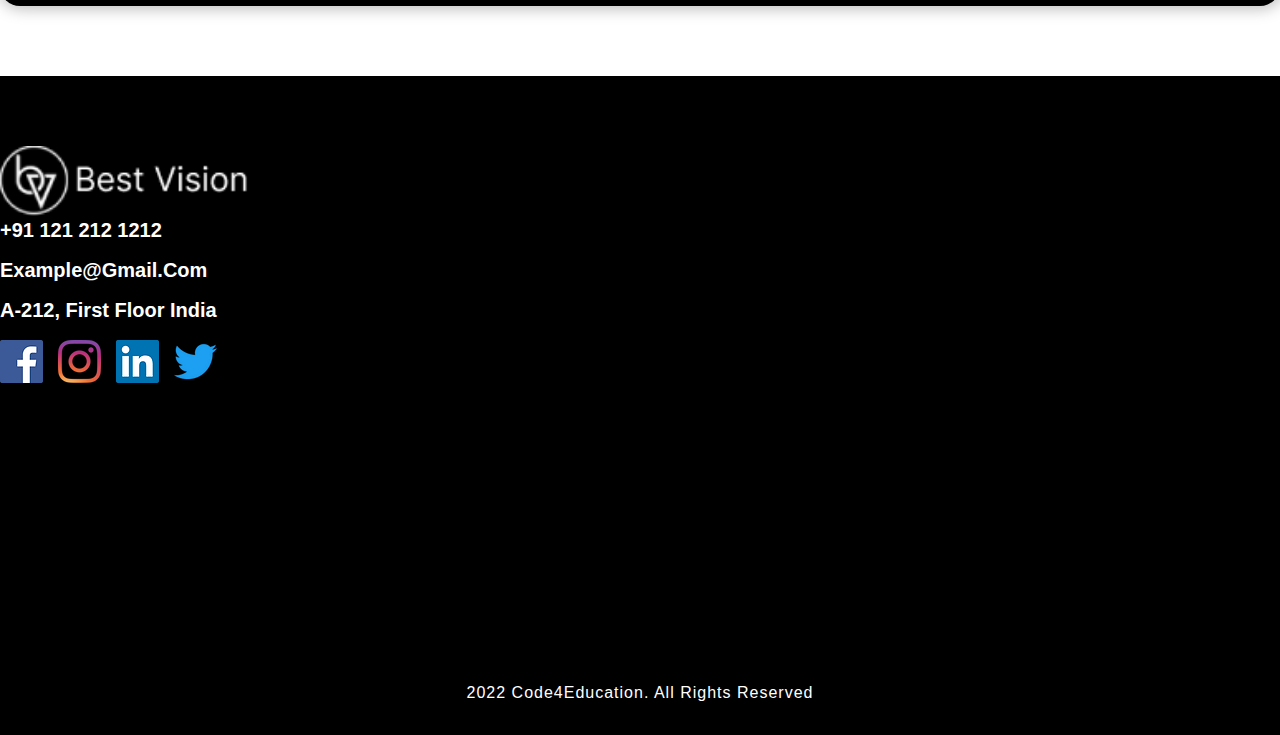
<file: contact.html>
<!DOCTYPE html>
<html lang="en">

<head>
    <meta charset="UTF-8">
    <meta http-equiv="X-UA-Compatible" content="IE=edge">
    <meta name="viewport" content="width=device-width, initial-scale=1.0">
    <title>Code4Education</title>
    <link rel="shortcut icon" href="favicon.ico" type="image/x-icon" />

    <!-- Bootstrap 5 CDN -->
    <!-- <link rel="stylesheet" href="D:\Front End\FRONT END\bootstrap-5.3.3-dist\css\bootstrap.min.css"> -->
    <link href="https://cdn.jsdelivr.net/npm/bootstrap@5.0.2/dist/css/bootstrap.min.css" rel="stylesheet"
        integrity="sha384-EVSTQN3/azprG1Anm3QDgpJLIm9Nao0Yz1ztcQTwFspd3yD65VohhpuuCOmLASjC" crossorigin="anonymous">
    <!-- font awesome 5 CDN -->
    <link rel="stylesheet" href="https://cdnjs.cloudflare.com/ajax/libs/font-awesome/5.15.4/css/all.min.css">
    <!-- style css -->
    <link rel="stylesheet" href="style.css">
    <link rel="stylesheet" href="responsive-style.css">
</head>

<body class="contact">
    <!-- navbar section start -->
    <header id="full_nav">
        <div class="header fixed-top">
            <div class="container">
                <nav class="navbar navbar-expand-lg ">
                    <a class="navbar-brand" href="index.html">
                        <img src="logo.png" class="img-fluid">
                    </a>
                    <button class="navbar-toggler" type="button" data-bs-toggle="collapse"
                        data-bs-target="#navbarNavDropdown" aria-controls="navbarNavDropdown" aria-expanded="false"
                        aria-label="Toggle navigation">
                        <span class="navbar-toggler-icon"></span>
                        <i class="fas fa-stream navbar-toggler-icon "></i>
                    </button>
                    <div class="collapse navbar-collapse" id="navbarNavDropdown">
                        <ul class="navbar-nav ms-auto">
                            <li class="nav-item">
                                <a class="nav-link active" aria-current="page" href="index.html">Home</a>
                            </li>
                            <li class="nav-item">
                                <a class="nav-link" href="about.html">About US</a>
                            </li>
                            <li class="nav-item dropdown">
                                <a class="nav-link dropdown-toggle" href="#" id="navbarDropdown" role="button"
                                    data-bs-toggle="dropdown" aria-expanded="false">
                                    Services
                                </a>
                                <ul class="dropdown-menu" aria-labelledby="navbarDropdown">
                                    <li><a class="dropdown-item" href="website.html">Website</a></li>
                                    <li><a class="dropdown-item" href="branding.html">branding</a></li>
                                    <li>
                                        <hr class="dropdown-divider">
                                    </li>
                                    <li><a class="dropdown-item" href="advertising.html">Advertising</a></li>
                                    <li><a class="dropdown-item" href="social-media.html">Social Media </a></li>
                                </ul>
                            </li>
                            <li class="nav-item">
                                <a class="nav-link" href="porfolio.html">porfolio</a>
                            </li>
                            <li class="nav-item">
                                <a class="nav-link" href="contact.html">contact</a>
                            </li>
                        </ul>
                    </div>
                </nav>
            </div>
        </div>
    </header>

    <!-- navbar section exit -->

    <!-- contact section start -->
    <section class="parallax parallax-main img1">
        <div class="main-wrapper wrapper">
            <div class="container px-lg-0">
                <div class="row mb-5 justify-content-center">
                    <div class="col-lg-9">
                        <div class="sec-title">
                            <h1>GET IN TOUCH</h1>
                            <h4>DESIGN YOUR STROG</h4>
                            <p class="text-black ibrahim2">Need an expert? you are more than welcomed to leave your contact into and 
                                We will be in touch shortly.
                            </p>

                        </div>
                    </div>
                </div>
            </div>
            <div class="container get-in-touch">
                <div class="row">
                    <div class="col-lg-4 col-sm-6 mb-5">
                        <div class="card">
                            <i class="fas fa-home"></i>
                            <h4>Visit Us</h4>
                            <p>A-212, First Floop India</p>
                            <p>CodeEducation</p>
                        </div>
                    </div>
                    <div class="col-lg-4 col-sm-6 mb-5">
                        <div class="card">
                            <i class="fas fa-phone-alt"></i>
                            <h4>Call Us</h4>
                            <p>We're here to help and answer any question you might have. We look forward to hearing
                                from you 
                            </p>
                            <p>+91 121 212 1212</p>
                        </div>
                    </div>
                    <div class="col-lg-4 col-sm-6 mb-5">
                        <div class="card">
                            <i class="fas fa-envelope-open"></i>
                            <h4>Contact Us</h4>
                            <p>For any question you may have, you can reach me here:</p>
                            <p>EXAMPLE@MAIL.COM</p>
                        </div>
                    </div>
                </div>
            </div>
        </div>
    </section>

    <!-- contact section exit -->

    <!-- Form  start -->
     <section class="form-wrapper wrapper">
        <div class="container">
            <div class="row mb-5">
                <div class="col-12 mb-5">
                    <div class="sec-title">
                        <h1>LETS TALK</h1>
                        <p class="text-black ibrahim2">Don't Hesitate to contact with us for any kind of information!! </p>
                    </div>
                </div>
            </div>
            <div class="row justify-content-center">
                <div class="col-lg-8 col-md-10">
                    <div class="form-section">
                        <form >
                            <div class="mb-5">
                                <input type="text" class="form-control" placeholder="Name *" required>
                            </div>
                            <div class="mb-5">
                                <input type="email" class="form-control" placeholder="E-mail *" required>
                            </div>
                            <div class="mb-5">
                                <input type="text" class="form-control" placeholder="subject *" required>
                            </div>
                            <div class="mb-5">
                                <textarea class="form-control" placeholder="Message...." required></textarea>
                            </div>
                            <div class="mb-5 text-end">
                                <button class="btn main-btn" type="submit">Submit</button>
                            </div>
                        </form>
                    </div>
                </div>
            </div>
        </div>
     </section>

    <!-- Form  exit -->

  <!-- footer section start -->
  <section class="footer-wrapper wrapper">
    <div class="container">
      <div class="row align-item-center mb-5">
        <div class="col-lg-4 col-sm-6 mb-5 mb-lg-0 footer-logo">
          <img src="logo.png" alt="">
        </div>
        <div class="col-lg-4 col-sm-6 mb-5 mb-lg-0">
          <h5><a href="#">+91 121 212 1212</a></h5>
          <h5><a href="#">example@gmail.com</a></h5>
          <h5>A-212, First Floor India</h5>
        </div>
        <div class="col-lg-4 col-sm-6 mb-5 mb-lg-0">
          <ul class="link-widget p-0">
            <li><a href="#"><img src="f.webp" alt=""></a></li>
            <li><a href="#"><img src="i.webp" alt=""></a></li>
            <li><a href="#"><img src="l.webp" alt=""></a></li>
            <li><a href="#"><img src="t.webp" alt=""></a></li>
          </ul>
        </div>
      </div>
    </div>
    <div class="container-fluid pt-5 px-0">
      <div class="row">
        <div class="col-12">
          <iframe src="https://www.google.com/maps/embed?pb=!1m14!1m12!1m3!1d14016.9363925419!2d77.18302375!3d28.5627323!2m3!1f0!2f0!3f0!3m2!1i1024!2i768!4f13.
          1!5e0!3m2!1sen!2sin!4v1654846055849!5m2!1sen!2sin" width="100%" height="250" style="border:0;" allowfullscreen="" location="lazy" referrerpolicy="no-referrerpolicy-when-downgrade"></iframe>
        </div>
      </div>
    </div>
    <div class="container-fluid copyright-section">
      <p>2022 Code4Education. All Rights Reserved</p>
    </div>
   </section>

  <!-- footer section exit -->

  <!-- whatsapp Intigration  -->
   <div class="whatsapp-icon">
    <div class="whatsapp">
      <a href="#">
        <img src="whatspp.png" alt="">
      </a>
    </div>
   </div>


    <!-- bootstrat 5 CDN link -->
    <!-- <script src="https://cdn.jsdelivr.net/npm/@popperjs/core@2.10.2/dist/umd/popper.min.js"></script> -->
    <!-- <script src="D:\Front End\FRONT END\bootstrap-5.3.3-dist\js\bootstrap.min.js"></script> -->
    <script src="https://cdn.jsdelivr.net/npm/@popperjs/core@2.9.2/dist/umd/popper.min.js"
        integrity="sha384-IQsoLXl5PILFhosVNubq5LC7Qb9DXgDA9i+tQ8Zj3iwWAwPtgFTxbJ8NT4GN1R8p"
        crossorigin="anonymous"></script>
    <script src="https://cdn.jsdelivr.net/npm/bootstrap@5.0.2/dist/js/bootstrap.min.js"
        integrity="sha384-cVKIPhGWiC2Al4u+LWgxfKTRIcfu0JTxR+EQDz/bgldoEyl4H0zUF0QKbrJ0EcQF"
        crossorigin="anonymous"></script>

    <!-- Custom JS -->
    <script src="main.js"></script>
</body>

</html>
</file>
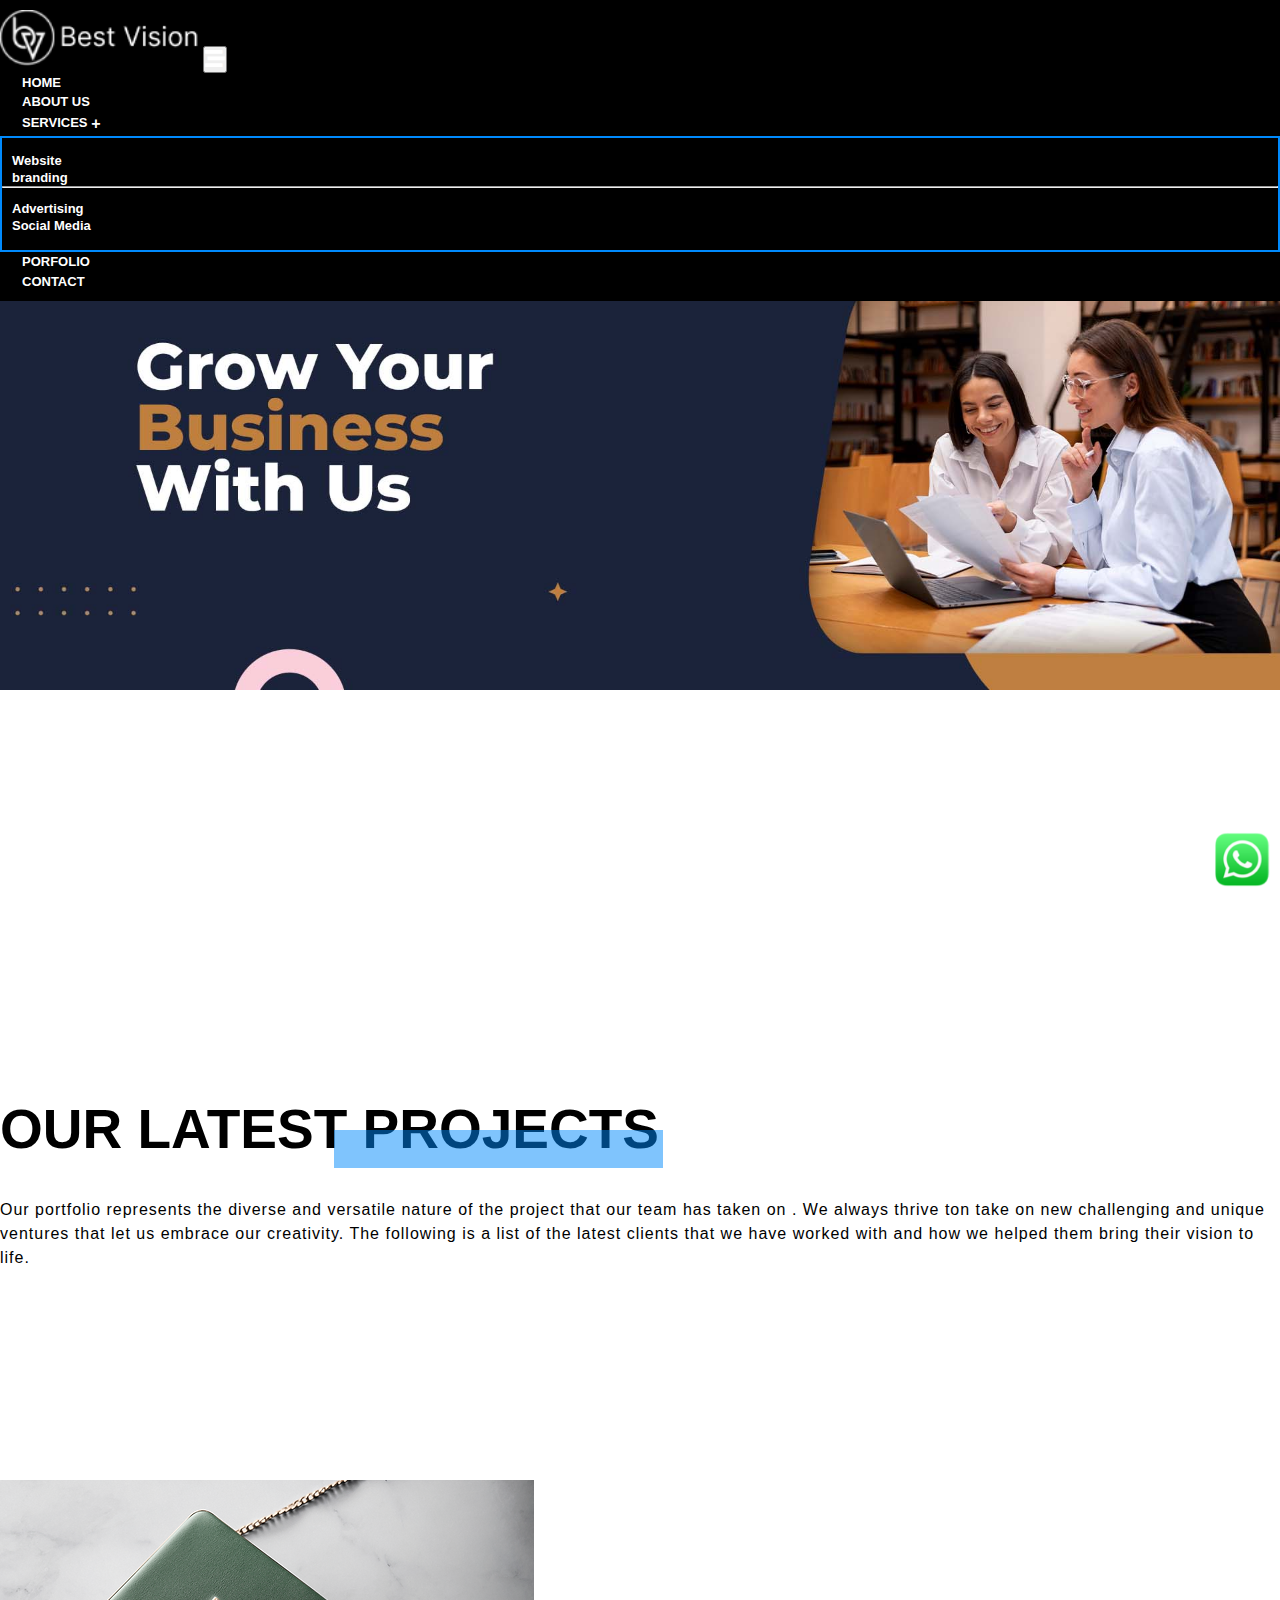
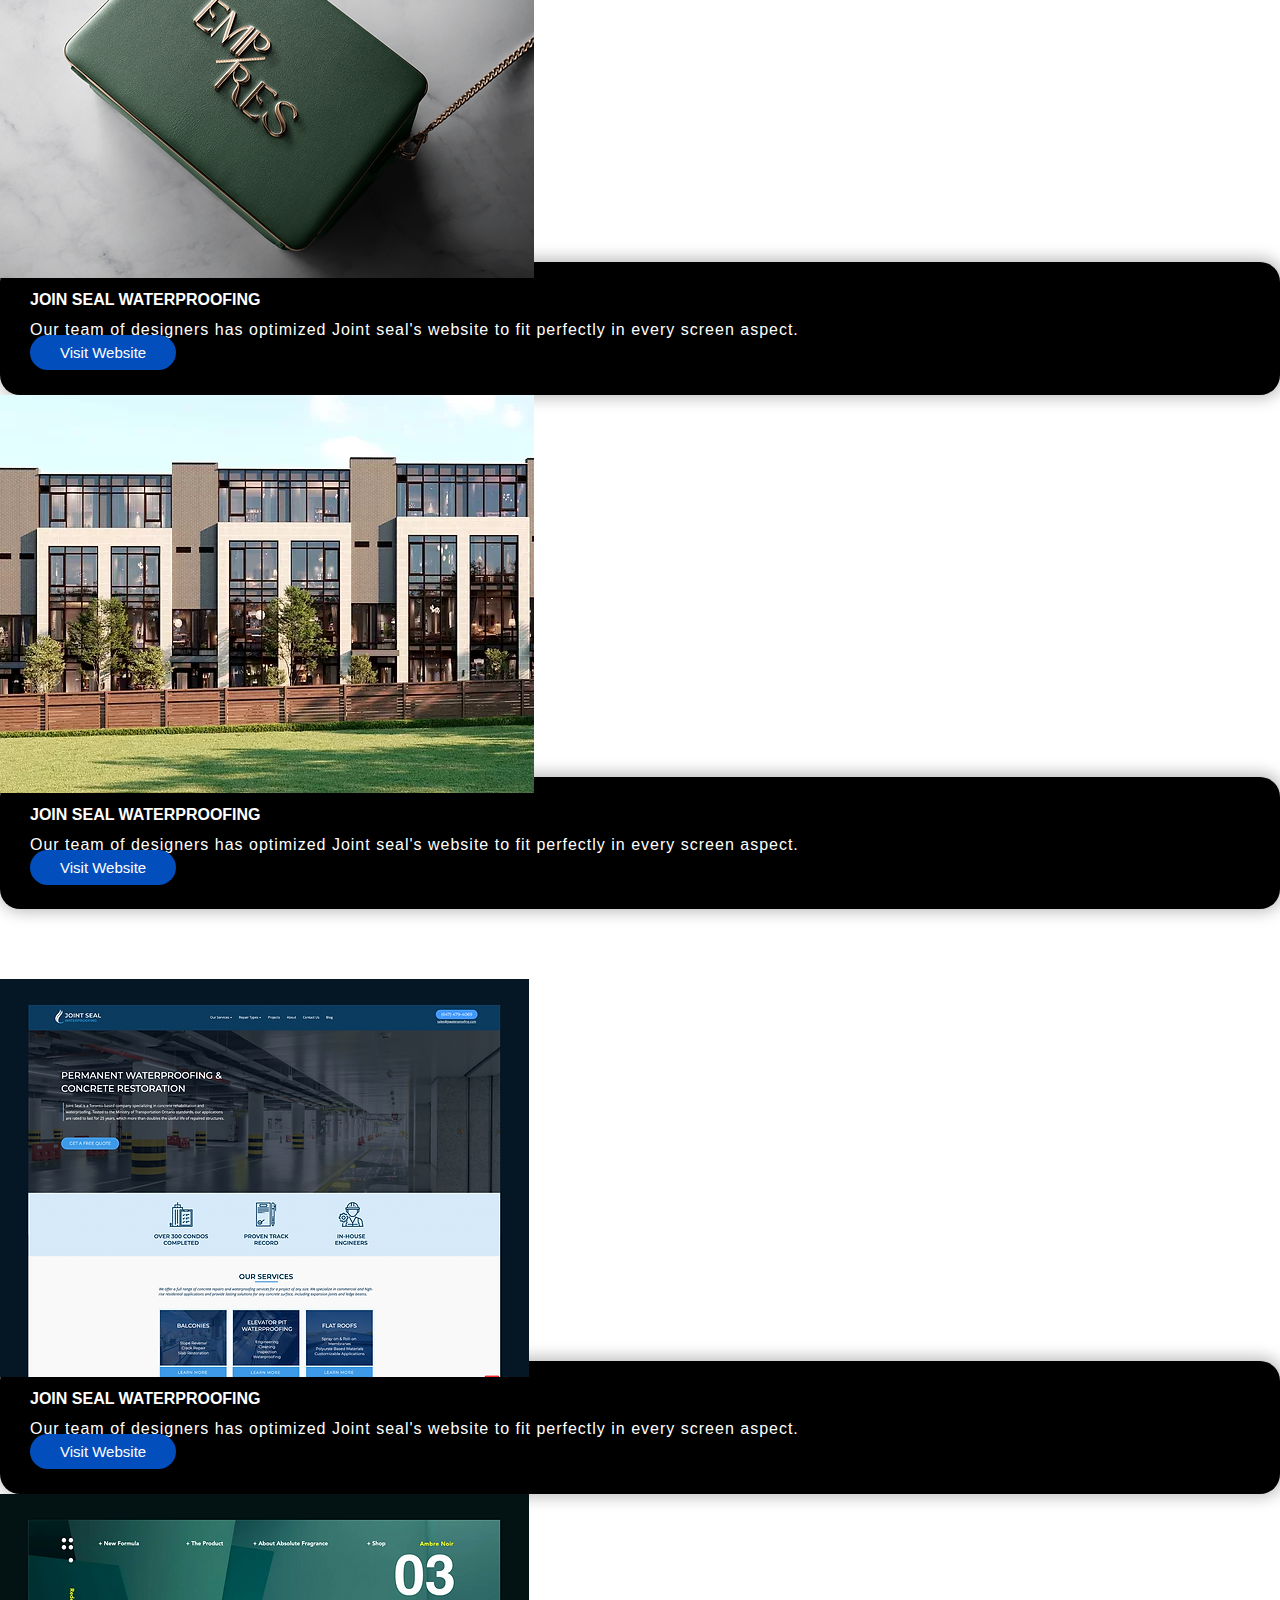
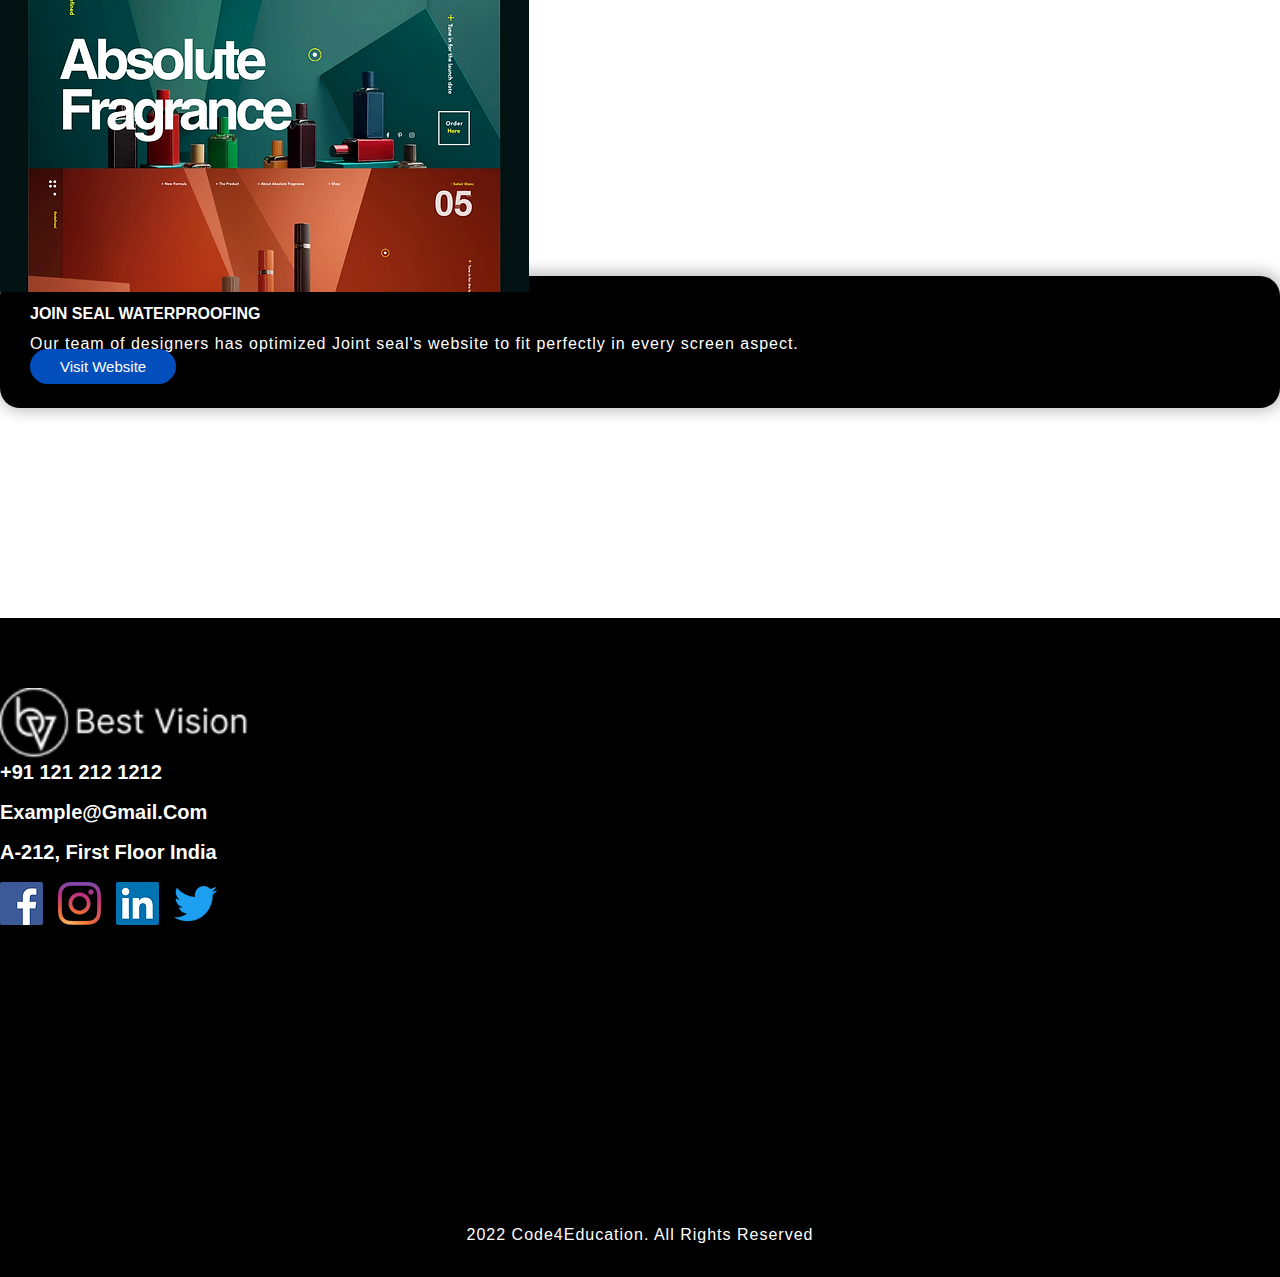
<file: porfolio.html>
<!DOCTYPE html>
<html lang="en">
<head>
    <meta charset="UTF-8">
    <meta http-equiv="X-UA-Compatible" content="IE=edge">
    <meta name="viewport" content="width=device-width, initial-scale=1.0">
    <title>Code4Education</title>
    <link rel="shortcut icon" href="favicon.ico" type="image/x-icon"/>

    <!-- Bootstrap 5 CDN -->
     <!-- <link rel="stylesheet" href="D:\Front End\FRONT END\bootstrap-5.3.3-dist\css\bootstrap.min.css"> -->
     <link href="https://cdn.jsdelivr.net/npm/bootstrap@5.0.2/dist/css/bootstrap.min.css" rel="stylesheet" integrity="sha384-EVSTQN3/azprG1Anm3QDgpJLIm9Nao0Yz1ztcQTwFspd3yD65VohhpuuCOmLASjC" crossorigin="anonymous">
     <!-- font awesome 5 CDN -->
     <link rel="stylesheet" href="https://cdnjs.cloudflare.com/ajax/libs/font-awesome/5.15.4/css/all.min.css">
     <!-- style css -->
      <link rel="stylesheet" href="style.css">
      <link rel="stylesheet" href="responsive-style.css">
</head>
<body class="home">
    <!-- navbar section start -->
    <header id="full_nav">
        <div class="header fixed-top">
            <div class="container">
                <nav class="navbar navbar-expand-lg ">
                    <a class="navbar-brand" href="index.html">
                        <img src="logo.png" class="img-fluid">
                    </a>
                    <button class="navbar-toggler" type="button" data-bs-toggle="collapse"
                        data-bs-target="#navbarNavDropdown" aria-controls="navbarNavDropdown" aria-expanded="false"
                        aria-label="Toggle navigation">
                        <span class="navbar-toggler-icon"></span>
                        <i class="fas fa-stream navbar-toggler-icon "></i>
                    </button>
                    <div class="collapse navbar-collapse" id="navbarNavDropdown">
                        <ul class="navbar-nav ms-auto">
                            <li class="nav-item">
                                <a class="nav-link active" aria-current="page" href="index.html">Home</a>
                            </li>
                            <li class="nav-item">
                                <a class="nav-link" href="about.html">About US</a>
                            </li>
                            <li class="nav-item dropdown">
                                <a class="nav-link dropdown-toggle" href="#" id="navbarDropdown" role="button"
                                    data-bs-toggle="dropdown" aria-expanded="false">
                                    Services
                                </a>
                                <ul class="dropdown-menu" aria-labelledby="navbarDropdown">
                                    <li><a class="dropdown-item" href="website.html">Website</a></li>
                                    <li><a class="dropdown-item" href="branding.html">branding</a></li>
                                    <li>
                                        <hr class="dropdown-divider">
                                    </li>
                                    <li><a class="dropdown-item" href="advertising.html">Advertising</a></li>
                                    <li><a class="dropdown-item" href="social-media.html">Social Media </a></li>
                                </ul>
                            </li>
                            <li class="nav-item">
                                <a class="nav-link" href="porfolio.html">porfolio</a>
                            </li>
                            <li class="nav-item">
                                <a class="nav-link" href="contact.html">contact</a>
                            </li>
                        </ul>
                    </div>
                </nav>
            </div>
        </div>
    </header>

    <!-- navbar section exit -->

    <!-- services section start -->
    <section class="parallax parallax-main img1">
        <div class="main-wrapper wrapper">
            <div class="container-fluid px-lg-0">
                <div class="row mb-5 justify-content-center">
                    <div class="col-lg-9">
                        <div class="sec-title">
                            <h1>OUR LATEST PROJECTS</h1>
                            
                            <p class="text-black ibrahim2">Our portfolio represents the diverse and versatile nature of the project 
                                that our team has taken on . We always thrive ton take on new challenging and unique ventures that 
                                let us embrace our creativity. The following is a list of the latest clients that we have worked with
                                and how we helped them bring their vision to life.  
                            </p>

                        </div>
                    </div>
                </div>
            </div>
        </div>
    </section>

    <!-- services section exit -->

    <!-- work section start -->
     <section class="wrapper portoflio-services pt-0">
        <div class="container">
            <div class="row justify-content-center wrapper">
                <div class="col-lg-9">
                    <div class="row  justify-content-between ">
                        <div class="col-md-5 col-sm-6 mb-5">
                            <div class="card border-0 position-relative">
                                <img src="w1.webp" class="img-fluid">
                                <div class="card-detail">
                                    <h5 class="ibrahim3">Join seal Waterproofing</h5>
                                    <p>Our team of designers has optimized Joint seal's website to fit perfectly in every screen aspect.</p>
                                    <a href="" class="btn main-btn">Visit Website</a>
                                </div>
                            </div>
                        </div>
                        <div class="col-md-5 col-sm-6 mb-5">
                            <div class="card border-0 position-relative">
                                <img src="w2.webp" class="img-fluid">
                                <div class="card-detail">
                                    <h5 class="ibrahim3">Join seal Waterproofing</h5>
                                    <p>Our team of designers has optimized Joint seal's website to fit perfectly in every screen aspect.</p>
                                    <a href="" class="btn main-btn">Visit Website</a>
                                </div>
                            </div>
                        </div>
                    </div>
                    <div class="row  justify-content-between wrapper">
                        <div class="col-md-5 col-sm-6 mb-5">
                            <div class="card border-0 position-relative">
                                <img src="w3.webp" class="img-fluid">
                                <div class="card-detail">
                                    <h5 class="ibrahim3">Join seal Waterproofing</h5>
                                    <p>Our team of designers has optimized Joint seal's website to fit perfectly in every screen aspect.</p>
                                    <a href="" class="btn main-btn">Visit Website</a>
                                </div>
                            </div>
                        </div>
                        <div class="col-md-5 col-sm-6 mb-5">
                            <div class="card border-0 position-relative">
                                <img src="w4.webp" class="img-fluid">
                                <div class="card-detail">
                                    <h5 class="ibrahim3">Join seal Waterproofing</h5>
                                    <p>Our team of designers has optimized Joint seal's website to fit perfectly in every screen aspect.</p>
                                    <a href="" class="btn main-btn">Visit Website</a>
                                </div>
                            </div>
                        </div>
                    </div>
                </div>
            </div>
        </div>
     </section>


     <!-- work section exit -->


  <!-- footer section start -->
  <section class="footer-wrapper wrapper">
    <div class="container">
      <div class="row align-item-center mb-5">
        <div class="col-lg-4 col-sm-6 mb-5 mb-lg-0 footer-logo">
          <img src="logo.png" alt="">
        </div>
        <div class="col-lg-4 col-sm-6 mb-5 mb-lg-0">
          <h5><a href="#">+91 121 212 1212</a></h5>
          <h5><a href="#">example@gmail.com</a></h5>
          <h5>A-212, First Floor India</h5>
        </div>
        <div class="col-lg-4 col-sm-6 mb-5 mb-lg-0">
          <ul class="link-widget p-0">
            <li><a href="#"><img src="f.webp" alt=""></a></li>
            <li><a href="#"><img src="i.webp" alt=""></a></li>
            <li><a href="#"><img src="l.webp" alt=""></a></li>
            <li><a href="#"><img src="t.webp" alt=""></a></li>
          </ul>
        </div>
      </div>
    </div>
    <div class="container-fluid pt-5 px-0">
      <div class="row">
        <div class="col-12">
          <iframe src="https://www.google.com/maps/embed?pb=!1m14!1m12!1m3!1d14016.9363925419!2d77.18302375!3d28.5627323!2m3!1f0!2f0!3f0!3m2!1i1024!2i768!4f13.
          1!5e0!3m2!1sen!2sin!4v1654846055849!5m2!1sen!2sin" width="100%" height="250" style="border:0;" allowfullscreen="" location="lazy" referrerpolicy="no-referrerpolicy-when-downgrade"></iframe>
        </div>
      </div>
    </div>
    <div class="container-fluid copyright-section">
      <p>2022 Code4Education. All Rights Reserved</p>
    </div>
   </section>

  <!-- footer section exit -->

  <!-- whatsapp Intigration  -->
   <div class="whatsapp-icon">
    <div class="whatsapp">
      <a href="#">
        <img src="whatspp.png" alt="">
      </a>
    </div>
   </div>


    <!-- bootstrat 5 CDN link -->
     <!-- <script src="https://cdn.jsdelivr.net/npm/@popperjs/core@2.10.2/dist/umd/popper.min.js"></script> -->
     <!-- <script src="D:\Front End\FRONT END\bootstrap-5.3.3-dist\js\bootstrap.min.js"></script> -->
     <script src="https://cdn.jsdelivr.net/npm/@popperjs/core@2.9.2/dist/umd/popper.min.js" integrity="sha384-IQsoLXl5PILFhosVNubq5LC7Qb9DXgDA9i+tQ8Zj3iwWAwPtgFTxbJ8NT4GN1R8p" crossorigin="anonymous"></script>
     <script src="https://cdn.jsdelivr.net/npm/bootstrap@5.0.2/dist/js/bootstrap.min.js" integrity="sha384-cVKIPhGWiC2Al4u+LWgxfKTRIcfu0JTxR+EQDz/bgldoEyl4H0zUF0QKbrJ0EcQF" crossorigin="anonymous"></script>
     <!-- Custom JS -->
      <script src="main.js"></script>
</body>
</html>
</file>
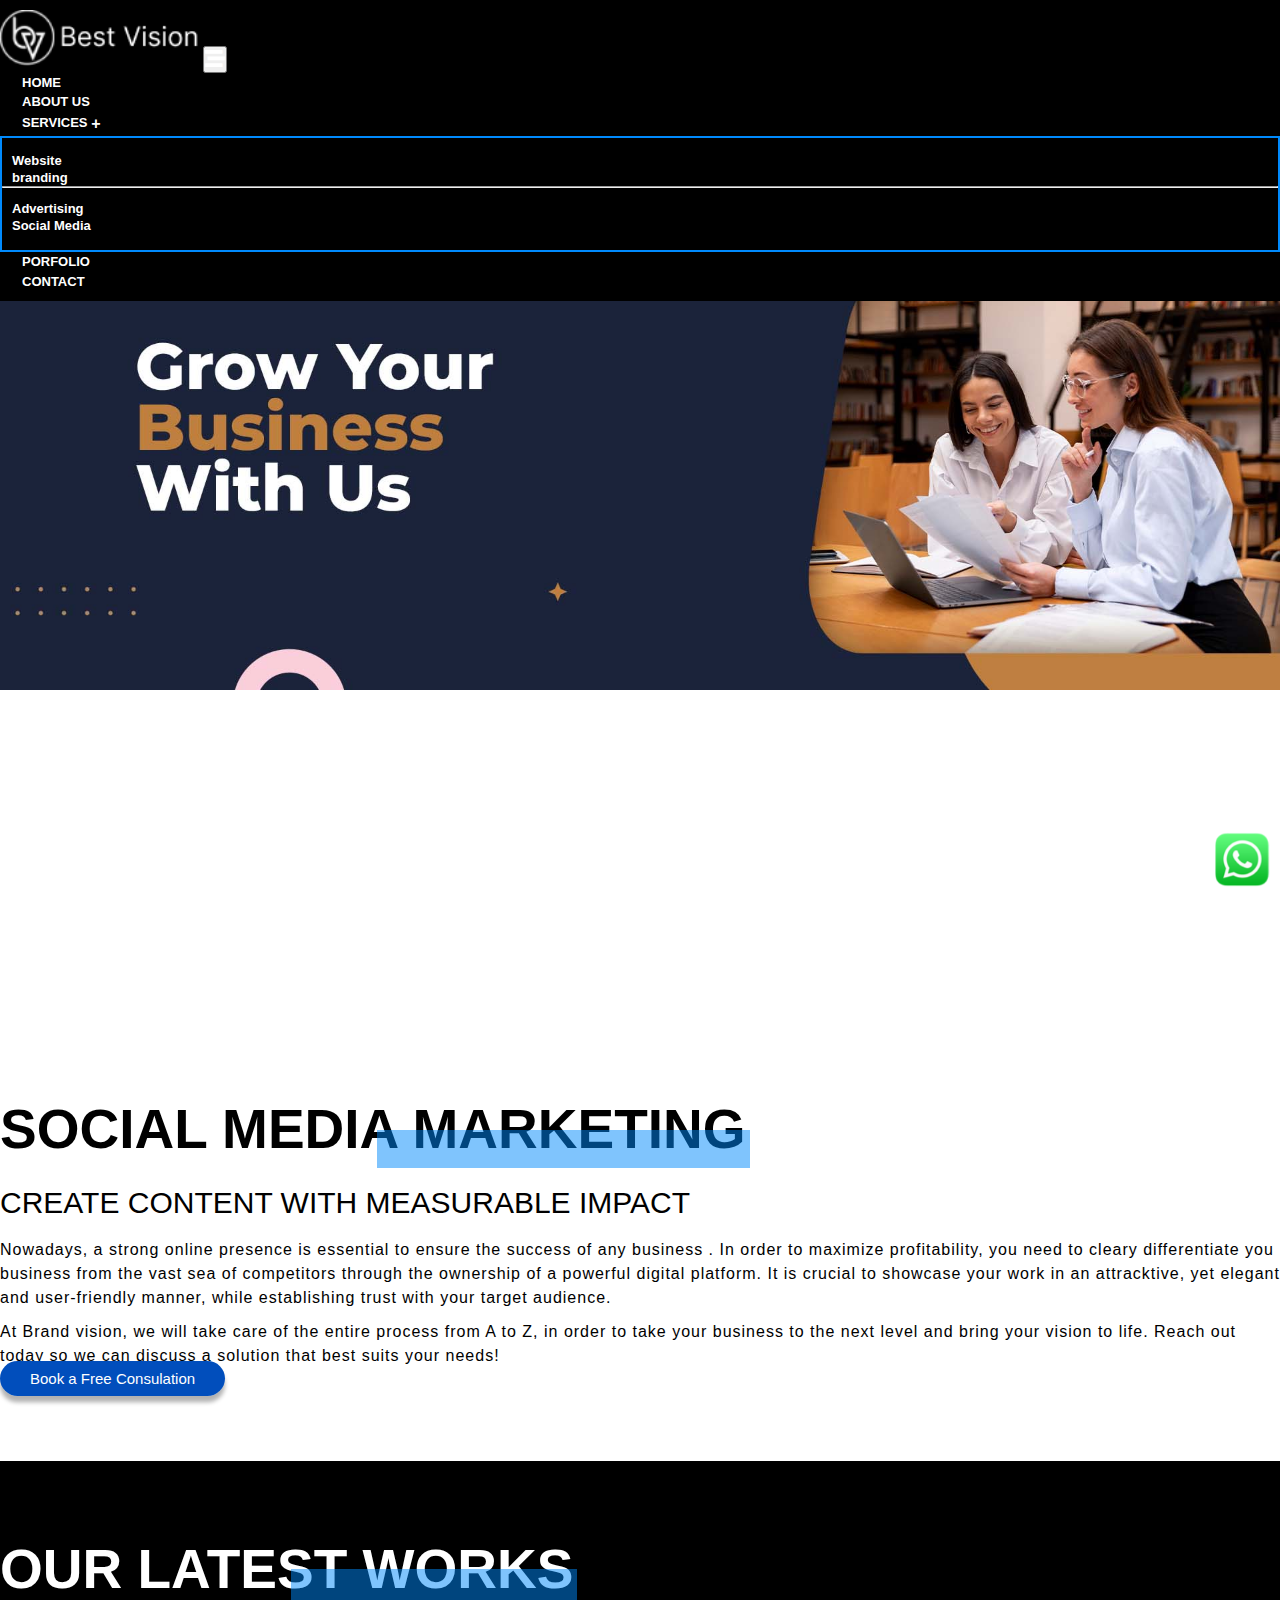
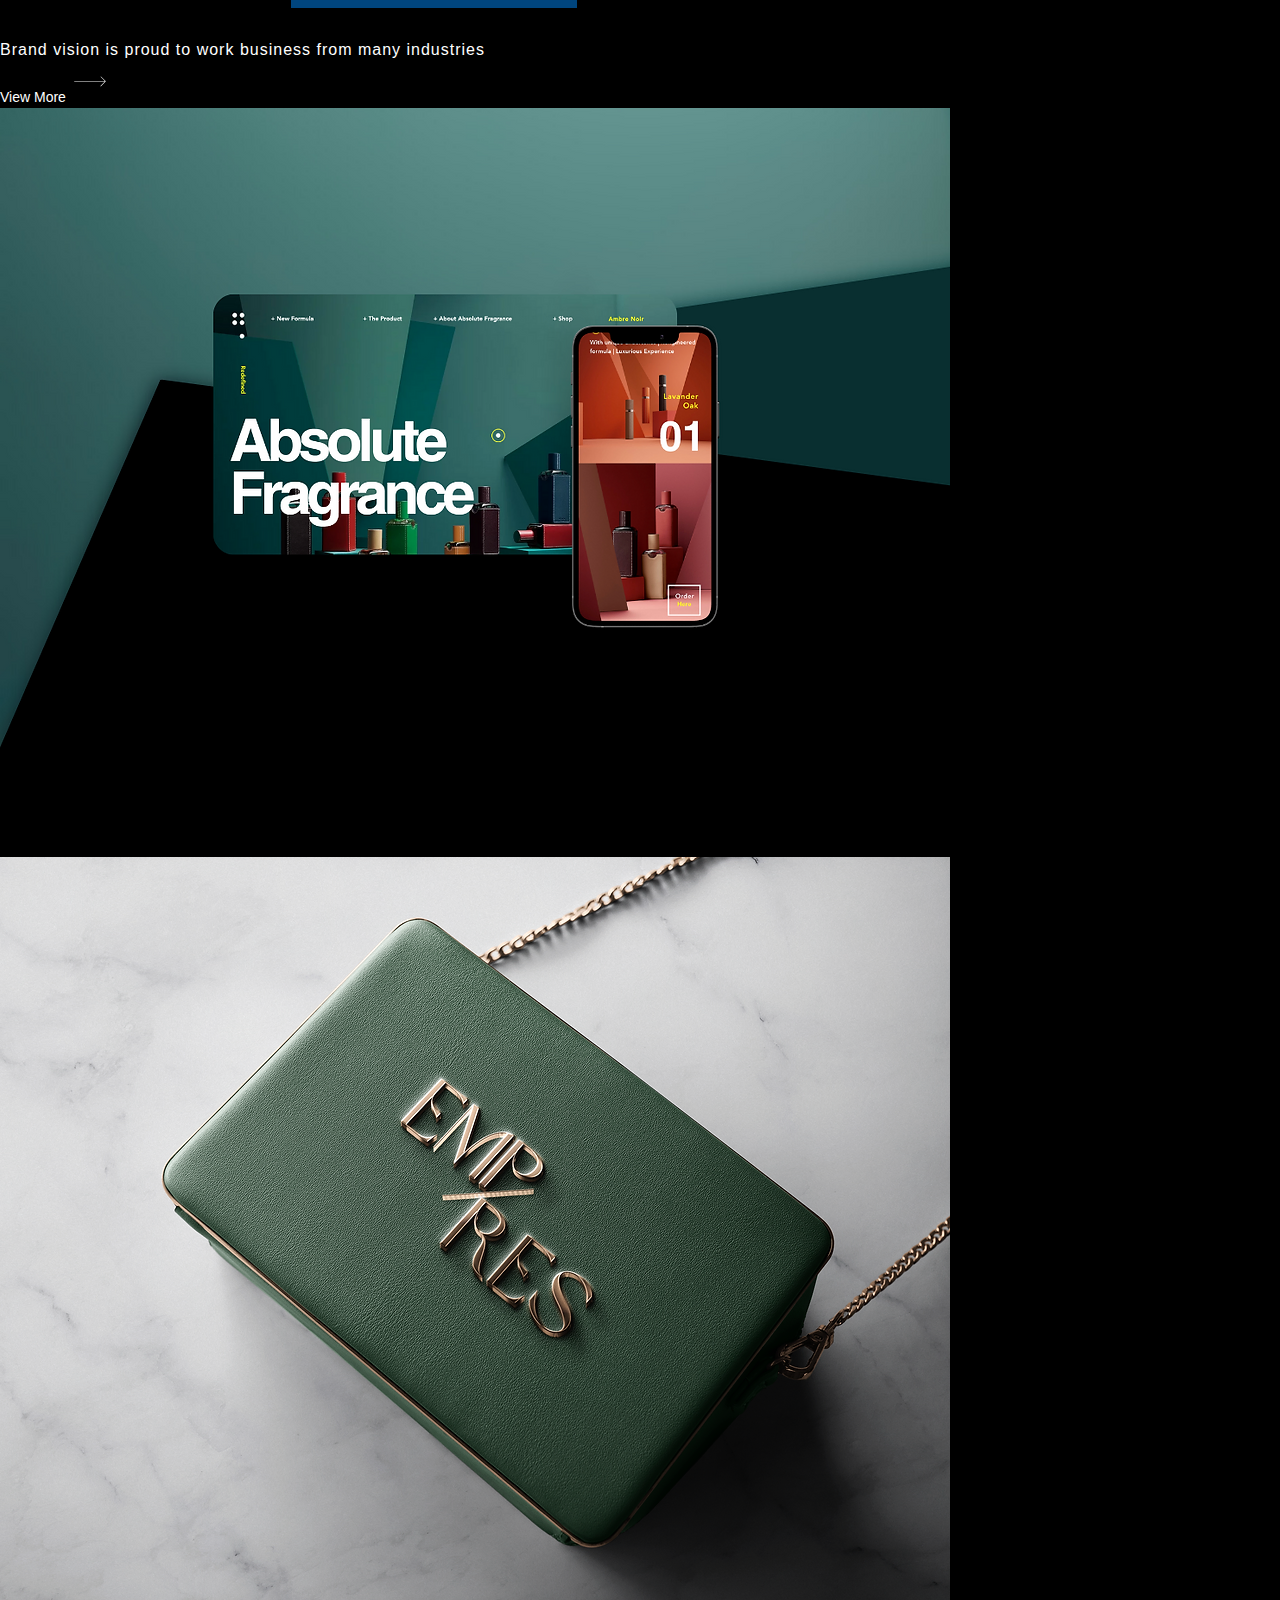
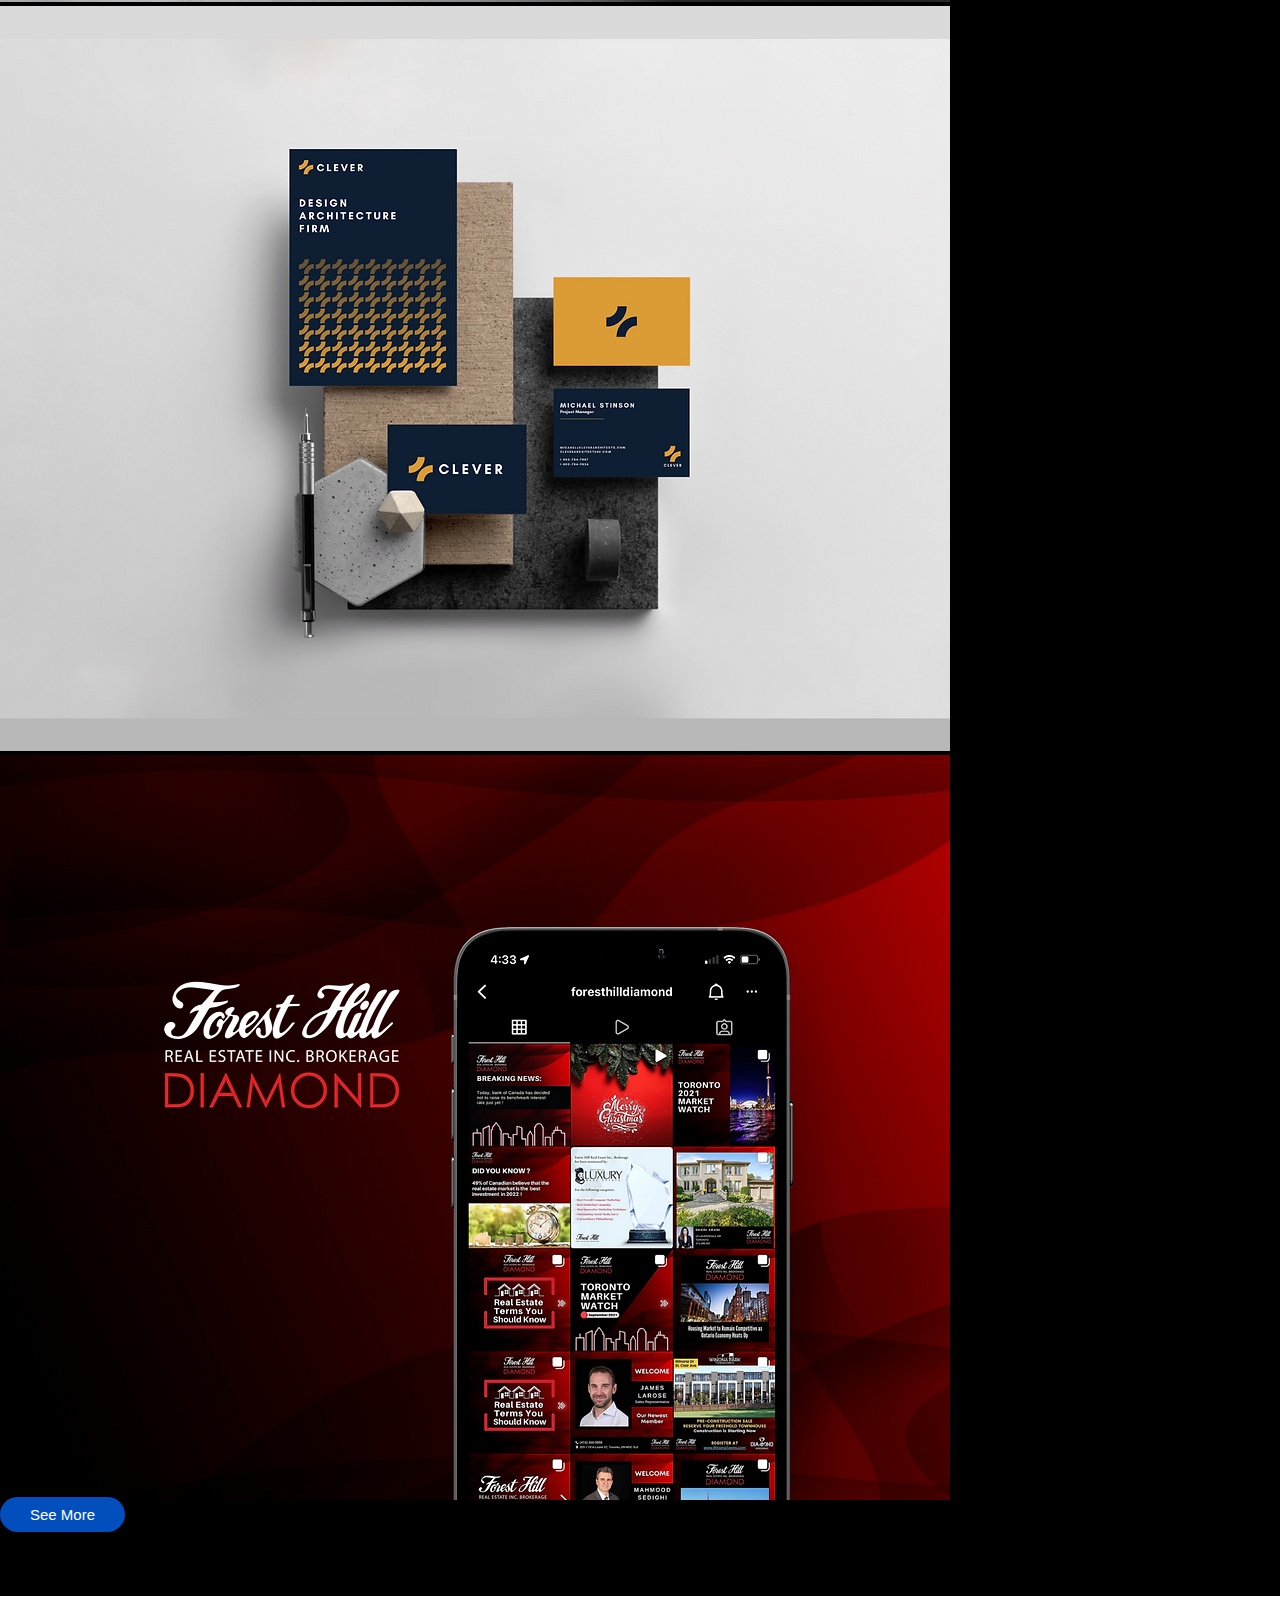
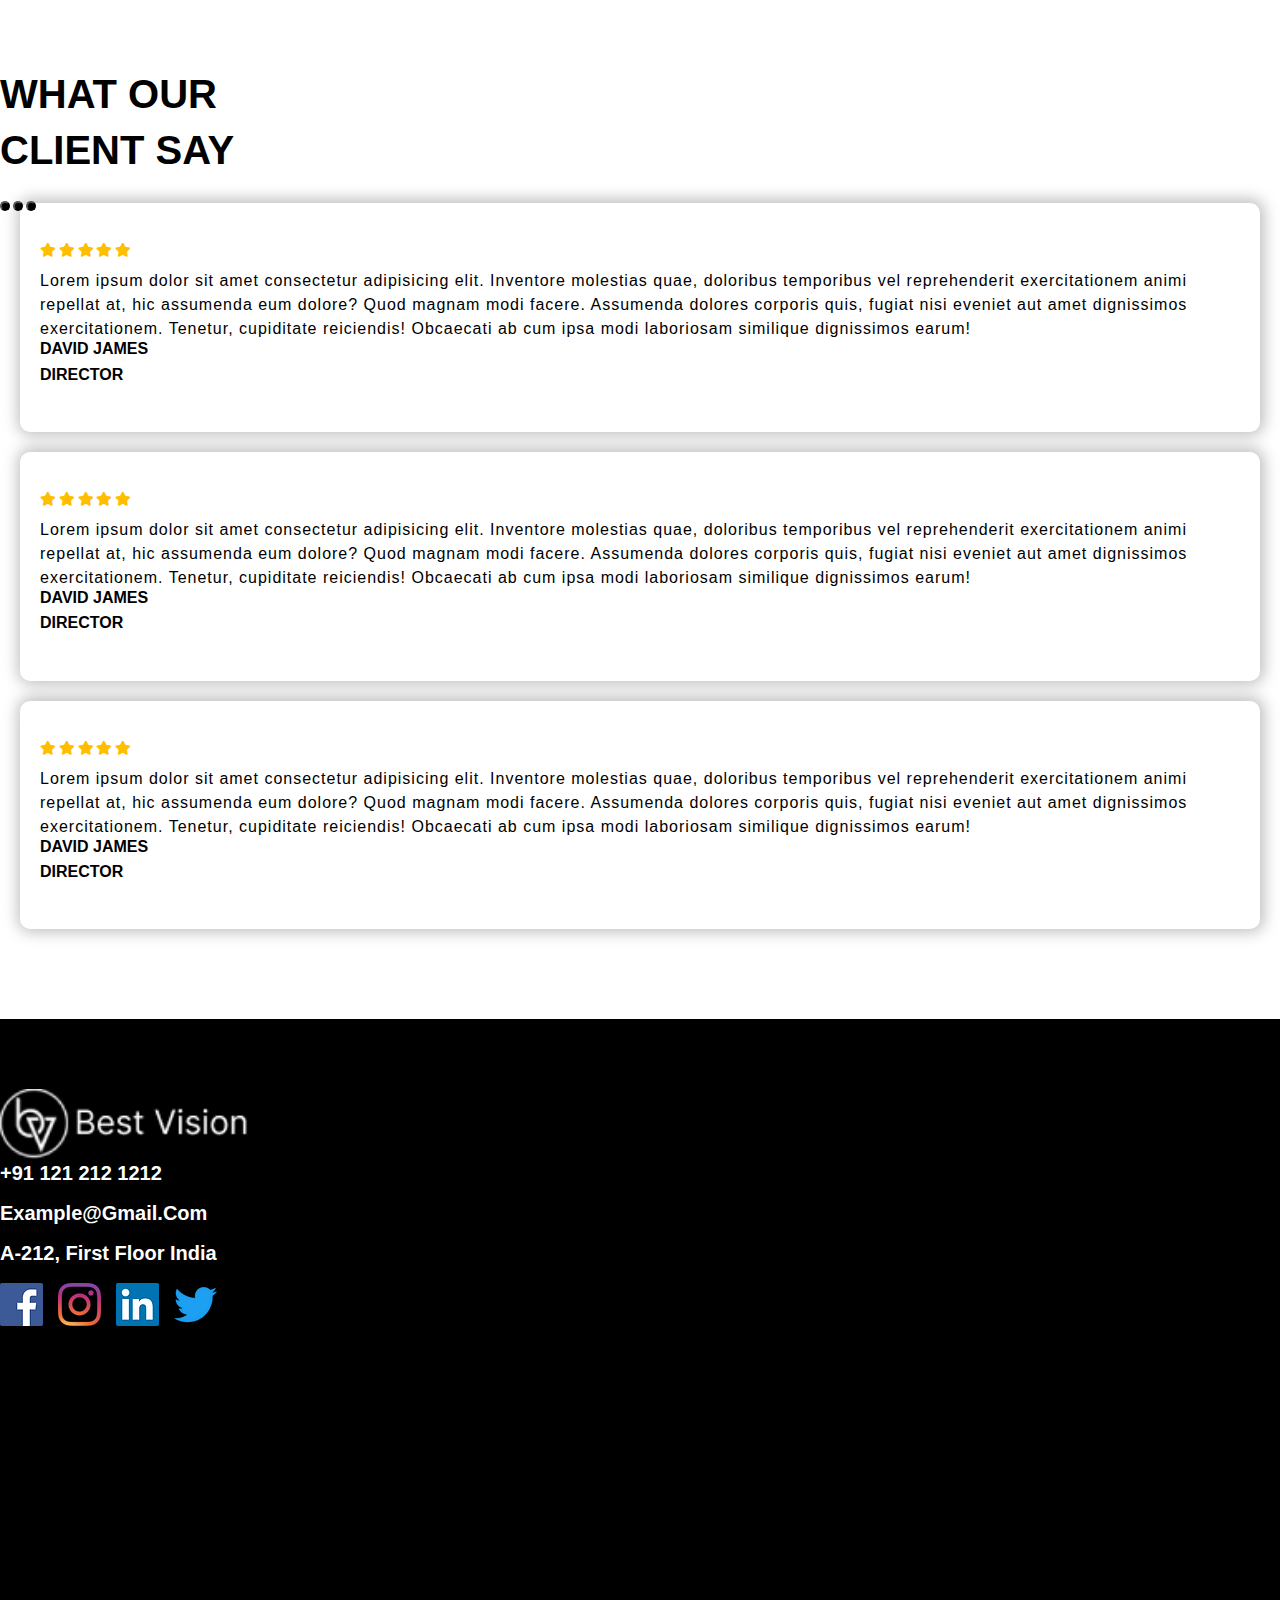
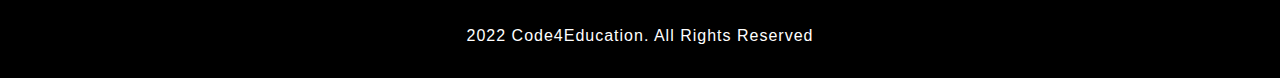
<file: social-media.html>
<!DOCTYPE html>
<html lang="en">
<head>
    <meta charset="UTF-8">
    <meta http-equiv="X-UA-Compatible" content="IE=edge">
    <meta name="viewport" content="width=device-width, initial-scale=1.0">
    <title>Code4Education</title>
    <link rel="shortcut icon" href="favicon.ico" type="image/x-icon"/>

    <!-- Bootstrap 5 CDN -->
     <!-- <link rel="stylesheet" href="D:\Front End\FRONT END\bootstrap-5.3.3-dist\css\bootstrap.min.css"> -->
     <link href="https://cdn.jsdelivr.net/npm/bootstrap@5.0.2/dist/css/bootstrap.min.css" rel="stylesheet" integrity="sha384-EVSTQN3/azprG1Anm3QDgpJLIm9Nao0Yz1ztcQTwFspd3yD65VohhpuuCOmLASjC" crossorigin="anonymous">
     <!-- font awesome 5 CDN -->
     <link rel="stylesheet" href="https://cdnjs.cloudflare.com/ajax/libs/font-awesome/5.15.4/css/all.min.css">
     <!-- style css -->
      <link rel="stylesheet" href="style.css">
      <link rel="stylesheet" href="responsive-style.css">
</head>
<body class="services">
    <!-- navbar section start -->
    <header id="full_nav">
        <div class="header fixed-top">
            <div class="container">
                <nav class="navbar navbar-expand-lg ">
                    <a class="navbar-brand" href="index.html">
                        <img src="logo.png" class="img-fluid">
                    </a>
                    <button class="navbar-toggler" type="button" data-bs-toggle="collapse"
                        data-bs-target="#navbarNavDropdown" aria-controls="navbarNavDropdown" aria-expanded="false"
                        aria-label="Toggle navigation">
                        <span class="navbar-toggler-icon"></span>
                        <i class="fas fa-stream navbar-toggler-icon "></i>
                    </button>
                    <div class="collapse navbar-collapse" id="navbarNavDropdown">
                        <ul class="navbar-nav ms-auto">
                            <li class="nav-item">
                                <a class="nav-link active" aria-current="page" href="index.html">Home</a>
                            </li>
                            <li class="nav-item">
                                <a class="nav-link" href="about.html">About US</a>
                            </li>
                            <li class="nav-item dropdown">
                                <a class="nav-link dropdown-toggle" href="#" id="navbarDropdown" role="button"
                                    data-bs-toggle="dropdown" aria-expanded="false">
                                    Services
                                </a>
                                <ul class="dropdown-menu" aria-labelledby="navbarDropdown">
                                    <li><a class="dropdown-item" href="website.html">Website</a></li>
                                    <li><a class="dropdown-item" href="branding.html">branding</a></li>
                                    <li>
                                        <hr class="dropdown-divider">
                                    </li>
                                    <li><a class="dropdown-item" href="advertising.html">Advertising</a></li>
                                    <li><a class="dropdown-item" href="social-media.html">Social Media </a></li>
                                </ul>
                            </li>
                            <li class="nav-item">
                                <a class="nav-link" href="porfolio.html">porfolio</a>
                            </li>
                            <li class="nav-item">
                                <a class="nav-link" href="contact.html">contact</a>
                            </li>
                        </ul>
                    </div>
                </nav>
            </div>
        </div>
    </header>

    <!-- navbar section exit -->

    <!-- services section start -->
    <section class="parallax parallax-main img1">
        <div class="main-wrapper wrapper">
            <div class="container-fluid px-lg-0">
                <div class="row mb-5 justify-content-center">
                    <div class="col-lg-9">
                        <div class="sec-title">
                            <h1>SOCIAL MEDIA MARKETING</h1>
                            <h4>CREATE CONTENT WITH MEASURABLE IMPACT</h4>
                            <p class="text-black ibrahim2">Nowadays, a strong online presence is essential to ensure the success
                                of any business . In order to maximize profitability, you need to cleary
                                differentiate you business from the vast sea of competitors through
                                the ownership of a powerful digital platform. It is crucial to showcase
                                your work in an attracktive, yet elegant and user-friendly manner, while
                                establishing trust with your target audience.
                            </p>
                            <p class="text-black ibrahim2">At Brand vision, we will take care of the entire process from A to Z,
                                in order to take your business to the next level and bring your vision to life. Reach
                                out
                                today so we can discuss a solution that best suits your needs!
                            </p>
                            <div class="text-center mt-5"><a href="contact.html" class="btn main-btn text-center">Book a
                                    Free Consulation</a></div>
                        </div>
                    </div>
                </div>
            </div>
        </div>
    </section>

    <!-- services section exit -->

    <!-- work section strat -->
    <section class="work-wrapper wrapper ">
        <div class="container">
            <div class="row mb-5">
                <div class="col-12">
                    <div class="sec-title">
                        <h1>OUR LATEST WORKS</h1>
                        <P>Brand vision is proud to work business from many industries</P>
                        <a href="#" class="View More view-link">View More <img src="arrow.svg" class="ms-4"></a>
                    </div>
                </div>
            </div>
        </div>
        <div class="container-fluid px-lg-0">
            <div class="row">
                <div class="col-sm-6 p-0">
                    <img src="1.webp" class="img-fluid">
                </div>
                <div class="col-sm-6 p-0">
                    <img src="2.webp" class="img-fluid">
                </div>
                <div class="col-sm-6 p-0">
                    <img src="3.webp" class="img-fluid">
                </div>
                <div class="col-sm-6 p-0">
                    <img src="4.webp" class="img-fluid">
                </div>

                <div class="col-12 text-center mt-5">
                    <a href="#" class="btn main-btn">See More</a>
                </div>
            </div>
        </div>
    </section>

    <!-- work section exit -->

    <!-- testimonal section start -->
    <section class="testimonial-wrapper wrapper">
        <div class="container">
            <div class="row justify-content-between align-items-center">
                <div class="col-lg-6 text-lg-end">
                    <h2>WHAT OUR <br class="d-lg-block d-none">CLIENT SAY</h2>
                </div>
                <div class="col-xl-5 col-lg-6">
                    <div id="carouselExampleIndicators" class="carousel slide" data-bs-ride="carousel">
                        <div class="carousel-indicators">
                            <button type="button" data-bs-target="#carouselExampleIndicators" data-bs-slide-to="0"
                                class="active" aria-current="true" aria-label="Slide 1"></button>
                            <button type="button" data-bs-target="#carouselExampleIndicators" data-bs-slide-to="1"
                                aria-label="Slide 2"></button>
                            <button type="button" data-bs-target="#carouselExampleIndicators" data-bs-slide-to="2"
                                aria-label="Slide 3"></button>
                        </div>
                        <div class="carousel-inner">
                            <div class="carousel-item active">
                                <div class="card">
                                    <div class="rating">
                                        <i class="fas fa-star"></i>
                                        <i class="fas fa-star"></i>
                                        <i class="fas fa-star"></i>
                                        <i class="fas fa-star"></i>
                                        <i class="fas fa-star"></i>
                                    </div>
                                    <div class="py-5">
                                        <p>Lorem ipsum dolor sit amet consectetur adipisicing elit.
                                            Inventore molestias quae, doloribus temporibus vel reprehenderit
                                            exercitationem animi repellat at, hic assumenda eum dolore? Quod magnam modi
                                            facere.
                                            Assumenda dolores corporis quis, fugiat nisi eveniet aut amet dignissimos
                                            exercitationem.
                                            Tenetur, cupiditate reiciendis! Obcaecati ab cum ipsa modi laboriosam
                                            similique dignissimos earum!</p>
                                    </div>
                                    <div class="title">
                                        <h5>David James</h5>
                                        <h5>Director</h5>
                                    </div>
                                </div>
                            </div>
                            <div class="carousel-item ">
                                <div class="card">
                                    <div class="rating">
                                        <i class="fas fa-star"></i>
                                        <i class="fas fa-star"></i>
                                        <i class="fas fa-star"></i>
                                        <i class="fas fa-star"></i>
                                        <i class="fas fa-star"></i>
                                    </div>
                                    <div class="py-5">
                                        <p>Lorem ipsum dolor sit amet consectetur adipisicing elit.
                                            Inventore molestias quae, doloribus temporibus vel reprehenderit
                                            exercitationem animi repellat at, hic assumenda eum dolore? Quod magnam modi
                                            facere.
                                            Assumenda dolores corporis quis, fugiat nisi eveniet aut amet dignissimos
                                            exercitationem.
                                            Tenetur, cupiditate reiciendis! Obcaecati ab cum ipsa modi laboriosam
                                            similique dignissimos earum!</p>
                                    </div>
                                    <div class="title">
                                        <h5>David James</h5>
                                        <h5>Director</h5>
                                    </div>
                                </div>
                            </div>
                            <div class="carousel-item ">
                                <div class="card">
                                    <div class="rating">
                                        <i class="fas fa-star"></i>
                                        <i class="fas fa-star"></i>
                                        <i class="fas fa-star"></i>
                                        <i class="fas fa-star"></i>
                                        <i class="fas fa-star"></i>
                                    </div>
                                    <div class="py-5">
                                        <p>Lorem ipsum dolor sit amet consectetur adipisicing elit.
                                            Inventore molestias quae, doloribus temporibus vel reprehenderit
                                            exercitationem animi repellat at, hic assumenda eum dolore? Quod magnam modi
                                            facere.
                                            Assumenda dolores corporis quis, fugiat nisi eveniet aut amet dignissimos
                                            exercitationem.
                                            Tenetur, cupiditate reiciendis! Obcaecati ab cum ipsa modi laboriosam
                                            similique dignissimos earum!</p>
                                    </div>
                                    <div class="title">
                                        <h5>David James</h5>
                                        <h5>Director</h5>
                                    </div>
                                </div>
                            </div>
                        </div>
                    </div>
                </div>
            </div>
        </div>
    </section>
    <!-- testimonal section exit -->

  <!-- footer section start -->
  <section class="footer-wrapper wrapper">
    <div class="container">
      <div class="row align-item-center mb-5">
        <div class="col-lg-4 col-sm-6 mb-5 mb-lg-0 footer-logo">
          <img src="logo.png" alt="">
        </div>
        <div class="col-lg-4 col-sm-6 mb-5 mb-lg-0">
          <h5><a href="#">+91 121 212 1212</a></h5>
          <h5><a href="#">example@gmail.com</a></h5>
          <h5>A-212, First Floor India</h5>
        </div>
        <div class="col-lg-4 col-sm-6 mb-5 mb-lg-0">
          <ul class="link-widget p-0">
            <li><a href="#"><img src="f.webp" alt=""></a></li>
            <li><a href="#"><img src="i.webp" alt=""></a></li>
            <li><a href="#"><img src="l.webp" alt=""></a></li>
            <li><a href="#"><img src="t.webp" alt=""></a></li>
          </ul>
        </div>
      </div>
    </div>
    <div class="container-fluid pt-5 px-0">
      <div class="row">
        <div class="col-12">
          <iframe src="https://www.google.com/maps/embed?pb=!1m14!1m12!1m3!1d14016.9363925419!2d77.18302375!3d28.5627323!2m3!1f0!2f0!3f0!3m2!1i1024!2i768!4f13.
          1!5e0!3m2!1sen!2sin!4v1654846055849!5m2!1sen!2sin" width="100%" height="250" style="border:0;" allowfullscreen="" location="lazy" referrerpolicy="no-referrerpolicy-when-downgrade"></iframe>
        </div>
      </div>
    </div>
    <div class="container-fluid copyright-section">
      <p>2022 Code4Education. All Rights Reserved</p>
    </div>
   </section>

  <!-- footer section exit -->

  <!-- whatsapp Intigration  -->
   <div class="whatsapp-icon">
    <div class="whatsapp">
      <a href="#">
        <img src="whatspp.png" alt="">
      </a>
    </div>
   </div>


    <!-- bootstrat 5 CDN link -->
     <!-- <script src="https://cdn.jsdelivr.net/npm/@popperjs/core@2.10.2/dist/umd/popper.min.js"></script>
     <script src="D:\Front End\FRONT END\bootstrap-5.3.3-dist\js\bootstrap.min.js"></script> -->
     <script src="https://cdn.jsdelivr.net/npm/@popperjs/core@2.9.2/dist/umd/popper.min.js" integrity="sha384-IQsoLXl5PILFhosVNubq5LC7Qb9DXgDA9i+tQ8Zj3iwWAwPtgFTxbJ8NT4GN1R8p" crossorigin="anonymous"></script>
     <script src="https://cdn.jsdelivr.net/npm/bootstrap@5.0.2/dist/js/bootstrap.min.js" integrity="sha384-cVKIPhGWiC2Al4u+LWgxfKTRIcfu0JTxR+EQDz/bgldoEyl4H0zUF0QKbrJ0EcQF" crossorigin="anonymous"></script>
     
     <!-- Custom JS -->
      <script src="main.js"></script>
</body>
</html>
</file>
<file: style.css>
@import url();

*,
*::before,
*::after{
    -webkit-box-sizing: border-box;
    -moz-box-sizing: border-box;
    box-sizing: border-box;
    margin: 0;
    padding: 0;
    text-decoration: none;
    outline: none;
}

:root{

    /* text colors */
    --primary-color:#008afc;
    --secondary-color:#014ebc;
    --light-pink-color:#fffcf8;
    --light-color:#cccccc;
    --black-color:#000;
    --white-color:#fff;
    --box-shadow:0.1rem -0.07rem 1.5rem 0.3rem rgb(0 0 0 /26%);

    /* font-family */
    --primary-font : 'Lato', sans-serif;
    --secondary-font: 'Montserrat', sans-serif;
}

body,
html{
    font-size: 10px;
    font-weight: 400;
    font-family: var(--primary-font);
    scroll-behavior:smooth;
    overflow-x:hidden;
    line-height: 1.5;
}

h1{
    color:var(--black-color) ;
    font-size: 5.5rem;
    font-weight: 800;
    font-family: var(--secondary-color);
    display: inline-block;
    text-transform: uppercase;
    line-height: 1.4;
    margin-bottom: 2rem;
}

h2{
    color:var(--white-color) ;
    font-size: 4rem;
    font-weight: 700;
    font-family: var(--secondary-color);
    display: inline-block;
    text-transform: uppercase;
    line-height: 1.4;
    margin-bottom: 2rem;
}
h2 span{
    color:var(--primary-color);

}
h3{
    color: var(--white-color);
    font-size: 3rem;
    font-weight: 800;
    font-family: var(--secondary-font);
    line-height: 1.4;
    margin-bottom:1rem ;
}  

h4{
    color: var(--black-color);
    font-size: 3rem;
    font-weight: 500;
    font-family: var(--secondary-font);
    line-height: 1;
    margin-bottom:2rem ;
} 
h5{
    color: var(--black-color);
    font-size: 1.6rem;
    font-weight: 300;
    font-family: var(--secondary-font);
    line-height: 1;
    margin-bottom:0.9375rem ;
    text-transform: uppercase;
} 
p{
    font-size: 1.6rem;
    font-weight: 500;
    line-height: 1.5;
    letter-spacing:1px ;
    margin-top: 1rem;
    color: var(--white-color);
}
a,
a:active,
a:focus,
a:hover,
.btn:focus{
    text-decoration: none;
    box-shadow: none;
    outline: 0;
}
.bg-black{
    background-color: var(--black-color);
}
.main-btn{
    color: var(--white-color-);
    background-color: var(--primary-color);
    border-radius: 5rem;
    padding: 0.9rem 3rem;
    font-family: var(--secondary-color);
    font-weight: 500;
    font-size: 1.5rem;
    margin-top: 1.5rem;
    transition: all .3s linear;
    box-shadow: 0 0.63rem 0.4rem rgb(0, 0, 0, .3);
}
.main-btn{
    background-color: var(--secondary-color);
    color: var(--white-color);
}

.view-link{
    font-size: 1.4rem;
    margin-top: 1rem;
    color: var(--white-color);
    transition: all 0.3s ease-in-out;
}
.view-link:hover{
    color: var(--white-color);
    font-size: 1.6rem;
}
.wrapper{
    padding: 7rem 0;
}
.sec-title h1{
    position: relative;
}
.sec-title h1::after{
    position:absolute;
    content: '';
    background-color: var(--primary-color);
    width: 50%;
    height: 50% ;
    right: -0.4rem;
    bottom: 0%;
    opacity: 0.5;
}
/* 01 navbar css */

 .header{
    background-color: var(--black-color);
    padding: 1rem 0;
 }
 .header .navbar-brand img{
    width: 20rem;
    height: auto;
    object-fit: cover;
 }
 .header .navbar-nav .nav-link{
    color: var(--white-color);
    font-family: var(--secondary-color);
    text-transform: uppercase;
    font-weight: 600;
    font-size: 1.3rem;
    padding: 0.5rem 2rem ;
    margin: 0 0.2rem;
 }

/* dropdown menu */
.header .dropdown-menu{
    min-width: 13rem;
    padding: 1.5rem 0;
    background-color: var(--black-color);
    border: 0.2rem solid var(--primary-color);
}
.header .dropdown-item{
    line-height: 1.3;
    padding: 1rem;
    font-size: 1.3rem;
    color: var(--white-color);
    font-weight: 600;
    font-family: var(--secondary-color);
}
.header .dropdown-toggle::after{
    content: '+';
    border: none;
    vertical-align: middle;
    font-size: 1.6rem;
}
.header .nav-item:hover > .dropdown-toggle::after,
.header .nav-link.dropdown-toggle.show{
    color: var(--primary-color);
}
.header .dropdown-item:focus,
.header .dropdown-item:hover,
.header .navbar-nav .nav-link:hover{
    color: var(--primary-color);
    background-color: transparent;
}
.header .navbar-nav li:hover>ul.dropdown-menu{
    display:block;
}
.header .navbar-toggler{
    color: var(--white-color);
    font-size: 2rem;
    height: 2.7rem;
    padding: 0;
}
.header .navbar-toggle:focus{
    outline: none;
    box-shadow: none;
}
.header-scrolled{
    position: fixed;
    top: 0;
    left: 0;
    right: 0;
    width: 100%;
}

/* bannar  */
.bannar-wrapper{
    margin-top: 8rem;
    background-image: url('banner.webp');
    background-size: cover;
    background-position: center center;
    background-repeat: no-repeat;
    width: 100%;
    height: auto;
    padding-bottom: 5rem ;
}
/* parallax-effetct */
.parallax{
    position: relative;
    background-position: left ;
    background-size: 48%; 
    background-repeat: no-repeat;
    background-attachment: fixed;
    display: inline-block;
    align-items: center;
    width: 100%;
    height: 100vh;
}
.parallax-1{
    position: relative;
    background-position: right ; 
    background-size: 48%;
    background-repeat: no-repeat;
    background-attachment: fixed;
    display: inline-block;
    align-items: center;
    width: 100%;
    height: 100vh; 
}
.parallax .container-fluid .black-card .ibrahim{
    color: var(--white-color);
}
.parallax-main{
    position: relative;
    background-position: right ; 
    background-size: contain;
    background-repeat: no-repeat;
    background-attachment: fixed;
    display: inline-block;
    align-items: center;
    width: 100%;
    height: 100vh; 
}
.parallax.img1{
    background-image: url('./Banner-1.jpg');
    height: 100%;
}
.parallax.img2{
    background-image: url("web-designing.webp");
    height: 608px;
}
.parallax.img3{
    background-image: url('branding.webp');
    height: 608px;
}
.parallax.img4{
    background-image: url('advertising.webp');
    height: 608px;
}
.parallax.img5{
    background-image: url('seo.webp');
    height: 608px;
}


/* about css */
.main-wrapper{
    margin-top: 80vh;
    background-color: var(--white-color);
    width: 100%;
}
.main-wrapper .black-card{
    position: absolute;
    top: 25%;
    left: -400px;
    width:calc(100% - 20%) ;
    box-shadow: var(--box-shadow);
    background-color: var(--black-color);
    padding: 2.5rem;
    border-radius: 2.5rem;
    text-align: left;
    z-index: 1;
}
 .main-wrapper .black-card.right{
    right: -400px;
    left: unset;
} 

/* process css */
.process-wrapper{
    background-color: var(--black-color);
}
.process-wrapper h1,
.work-wrapper h1{
    color: var(--white-color);
}
.process-wrapper .process-content{
    padding: 4rem 6rem;
    position: relative;
}
.process-wrapper .process-content::after{
    position: absolute;
    content: '';
    width: 40%;
    margin: auto;
    bottom: 0;
    border-bottom: 0.1rem solid var(--white-color);
}
.process-wrapper .process-content span{
    color: var(--primary-color);
    font-size: 7rem;
    font-weight: 800;
    margin-right: 2rem;
}
/* work css */
.work-wrapper{
    background-color:var(--black-color) ;
}

/* Testimonial Section Start */
.testimonial-wrapper h2{
    color: var(--black-color);
}
.testimonial-wrapper .card{
    border: none;
    background-color: var(--white-color);
    box-shadow: var(--box-shadow);
    border-radius: 1rem;
    margin: 2rem;
    padding: 4rem 2rem;
}
.testimonial-wrapper .card i{
    color: rgb(255, 191,0);
    font-size:1.4rem ;
}
.testimonial-wrapper .card p{
    color: var(--black-color);
}
.testimonial-wrapper .card h5{
    color: var(--black-color);
    font-weight: 700;
}
.testimonial-wrapper .carousel-indicators{
    margin-bottom: -3rem;
}
.testimonial-wrapper .carousel-indicators button{
    width: 1rem;
    height: 1rem;
    border-radius: 50%;
    background-color: var(--black-color);
}

/* footer */
.footer-wrapper{
    background-color: var(--black-color);
    padding-bottom: 0rem;
}
.footer-wrapper .footer-logo img{
    width: 25rem;
    height: auto;
    object-fit: cover;
}
.footer-wrapper h5{
    color: var(--white-color);
    margin-bottom:2rem ;
    font-weight: 600;
    text-transform: capitalize;
    font-size: 2rem;
}
.footer-wrapper h5 a{
    color: var(--white-color);
}
.footer-wrapper ul{
    list-style: none;
    display: flex;
    align-items: center;
}
.footer-wrapper ul li{
    margin-right: 1.5rem;
}
.footer-wrapper .copyright-section{
    margin: 0;
    padding: 3rem 0;
    text-align: center;
}
/* whatsapp intgration */
.whatsapp-icon{
    position: relative;
}
.whatsapp-icon .whatsapp{
    position: fixed;
    width: 6rem;
    z-index: 1;
    bottom: 1rem;
    right: 0.5rem;
}
.whatsapp-icon .whatsapp img{
    width: 5.5rem;
}
/* ============================== 
About Page CSS
=================================*/

.about .abilities-wrapper ul{
    list-style: none;
    padding: 0;
}
.about .abilities-wrapper h3{
    color: var(--black-color);
}
.about .abilities-wrapper ul li p{
    color: var(--black-color);
}

/* Team CSS */
.about .team-wrapper .card .team-img{
    width: 15rem;
    height: 15rem;
    margin: 0 auto;
    border-radius: 50%;
    border: 0.5rem solid var(--primary-color);
}
.about .team-wrapper .card .team-img  img{
    border-radius: 50%;
}
.about .team-wrapper .card .team-detail h5{
    font-weight: 800;
    color: var(--black-color);
    margin-bottom: 0;
    padding-top: 1.5rem;

}
.about .team-wrapper .card .team-detail p{
    color: var(--black-color);
    margin: 0;
}
/* website page css */
.ibrahim2{
    color: var(--black-color);
}

/* ==============================
Protfolio page CSS
================================= */
.portoflio-services .card-detail{
    box-shadow: var(--box-shadow);
    background-color: var(--black-color);
    border-radius: 2rem;
    padding: 3rem;
    margin-top: -2rem;
}
.portoflio-services .card-detail h5{
    font-weight: 800;
    font-family: var(--secondary-color);
}
.ibrahim3{
    color: var(--white-color);
}

/* ==============================
Contact Page CSS
================================= */

.contact .get-in-touch .card{
    background-color: var(--white-color);
    min-height: 36rem;
    padding: 3rem;
    border-radius: 2rem;
    box-shadow: var(--box-shadow);
    text-align: center;
}
.contact .card i{
    font-size: 8rem;
    margin-bottom: 3rem;
}
.contact .card h4{
    font-weight: 800;
}
.contact .card p{
    color: var(--black-color);

}
.contact .card p:last-child{
    font-family: var(--secondary-font);
    font-weight: 700;

}
.form-section{
    padding: 10rem;
    background-color: var(--black-color);
    box-shadow: var(--box-shadow);
    border-radius: 2rem;
}
.form-section .form-control:focus{
    box-shadow: none;
    border-color:var(--light-color) ;
}
.form-section .form-control{
    height: 4.5rem;
    border: 0.1rem solid var(--light-color);
    font-size: 1.5rem;
}
.form-section textarea{
    border: 0.1rem solid var(--light-color);
    font-size: 1.5rem;
    min-height:20rem ;
}
</file>
<file: responsive-style.css>
/* media query 1170px */
@media (max-width:1199.5px){
    /* parallax */
    .parallax:not(.parallax-main){
        background-size: 50%;
    }
    .main-wrapper .black-card{
        width: 100%;
    }

    /* process */
    .process-wrapper .process-content{
        width: 100%;
    }

    /* contact page */
    .form-section{
        padding: 4rem 1rem;
    }
    .contact .get-in-touch .card{
        padding:2rem 1rem ;
    }

}

/* media query 991px */
@media (max-width:991.5px){
    /* 01 navbar css */
    .header .navbar-collapse{
        padding: 2rem;
    }
    .header .navbar-nav .nav-link{
        padding: 0.6rem 0.5rem;
        margin-bottom: 2rem;
    }

    /* bannar */
    .bannar-wrapper{
        margin-top: 4rem;
        padding: 4rem 2rem;
        min-height: 730px;
    }

    /* card */
    .main-wrapper .black-card{
        left : -226px;
    }
    .main-wrapper .black-card.right{
        right: -226px;
    }

    /* parallax css */
    .parallax-main{
        background-size: cover;
    }
    /* contact page */

    .contact .get-in-touch .card{
        min-height: 350px;
    }

}

/* media query 767px */
@media (max-width:767.5px){

    /* general css */
    body,
    html{
        font-size: 8px ;
    }

    /* bannar */
    .bannar-wrapper{
        min-height: 550px;
    }

    /* card */
    .main-wrapper .black-card{
        left : 5%;
        width: 90%;
    }
    .main-wrapper .black-card.right{
        left:5%;
        right: unset;
        width: 90%;
    }



    /* parallax css */
    .pallax:not(.parallax-main){
        background-size: cover;
    }
    .parallax-1{
        background-size: cover;
    }

    /* contact */

    .contact .get-in-touch .card{
        min-height: 310px;
    }


}

/* media query 590px */
@media(max-width:590px){

    /* general css */
    body,
    html{
        font-size: 7px;
    }
    /* parallax */
    .parallax.img2,
    .parallax.img3,
    .parallax.img4,
    .parallax.img5{
        height: 408px;
    }
    .main-wrapper{
        margin-top: 35vh;
    }

    /* footer */
    .link-widget a img{
        width: 30px;
        height: 30px;
    }

    /* contact  page */

    .contact .get-in-touch .card{
        min-height: 254px;
    }

}

/* media query 380px */
@media(max-width:390.4px){
    h1{
        font-size: 27px ;
    }
    h2{
        font-size: 25px;
    }

}
</file>
